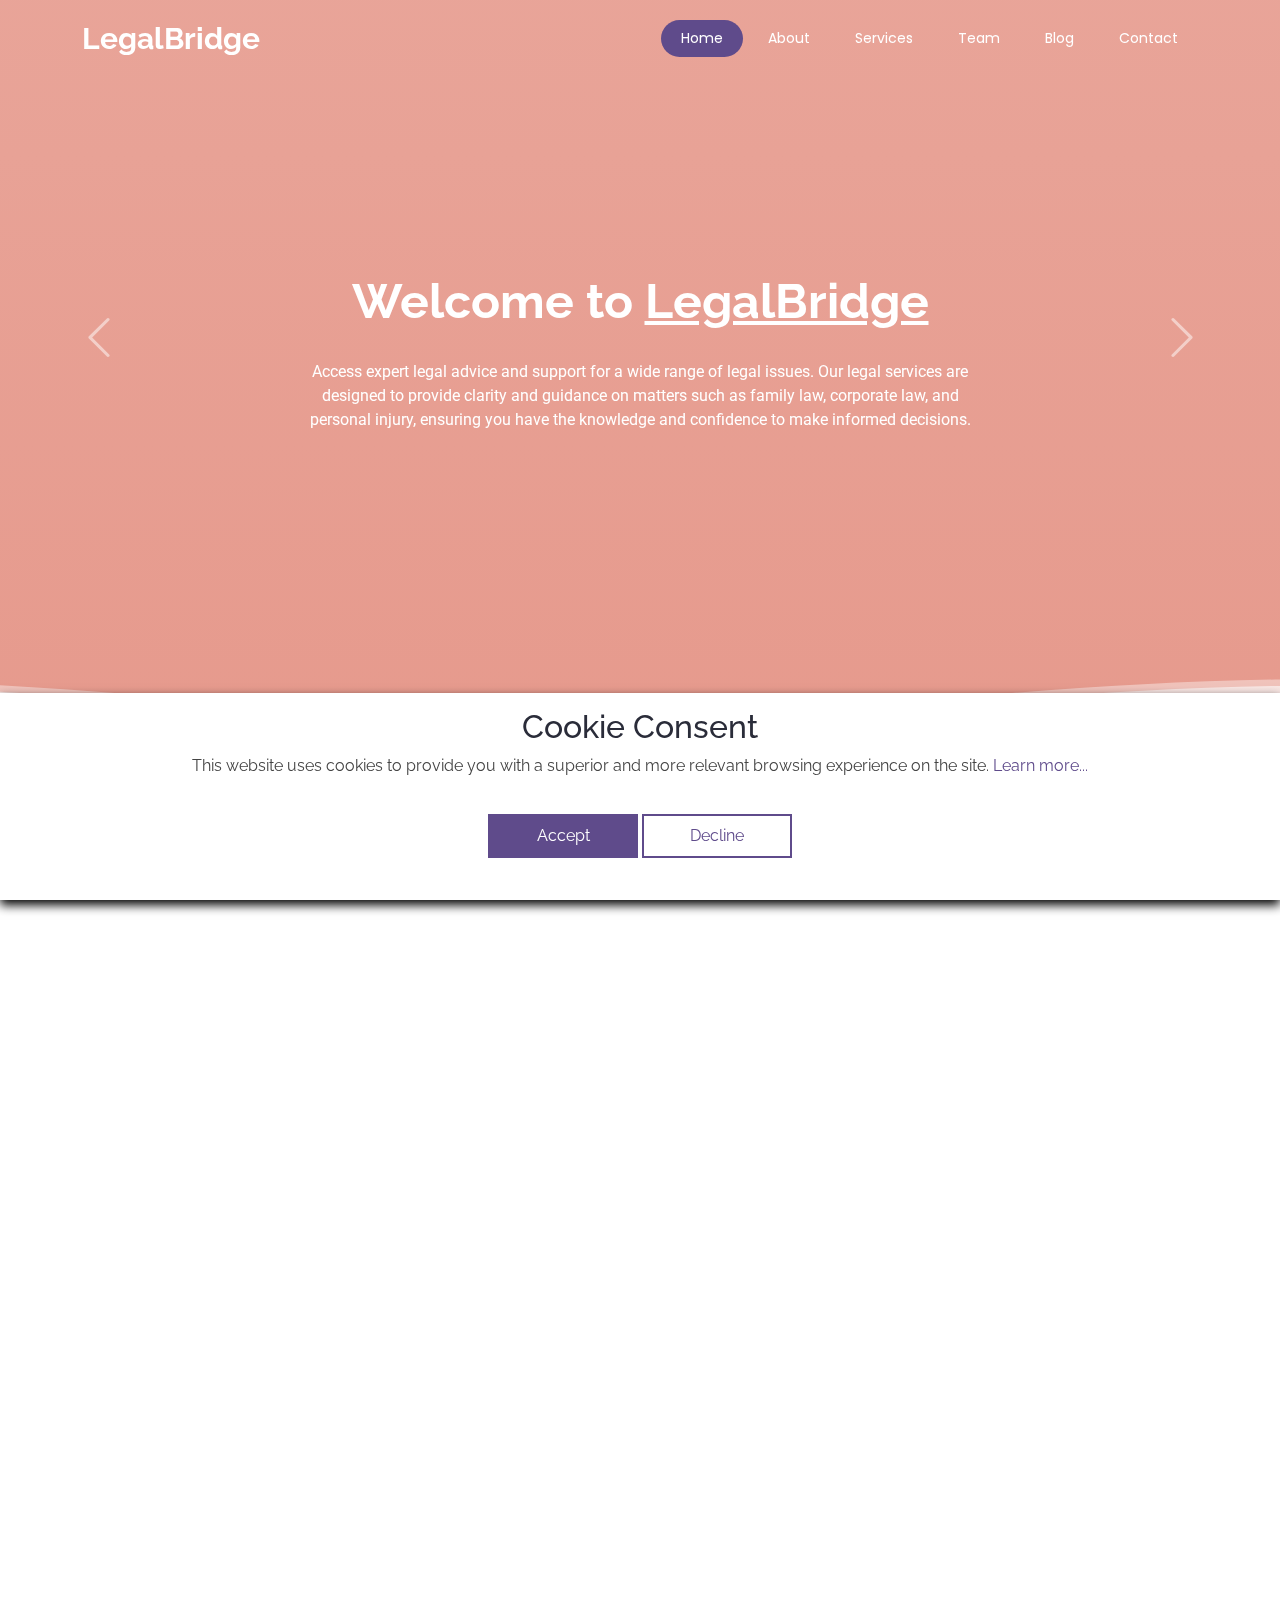
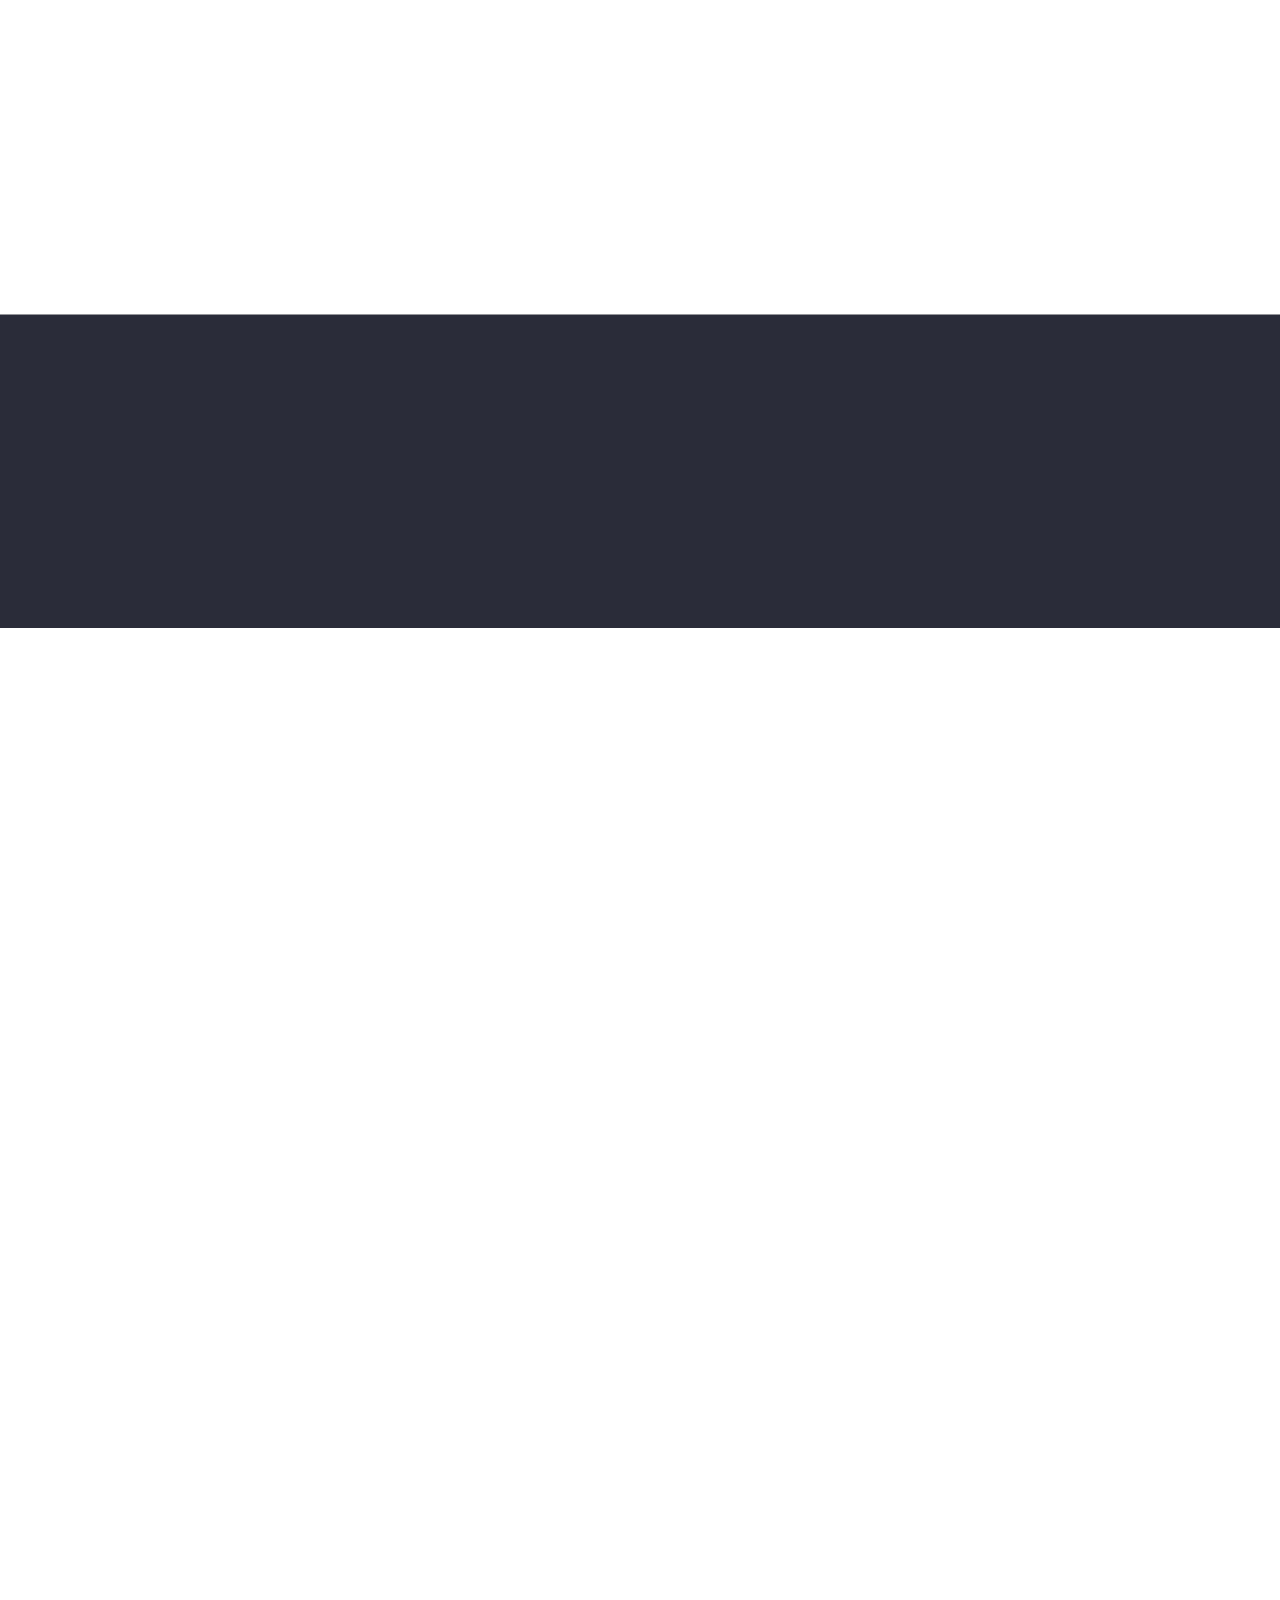
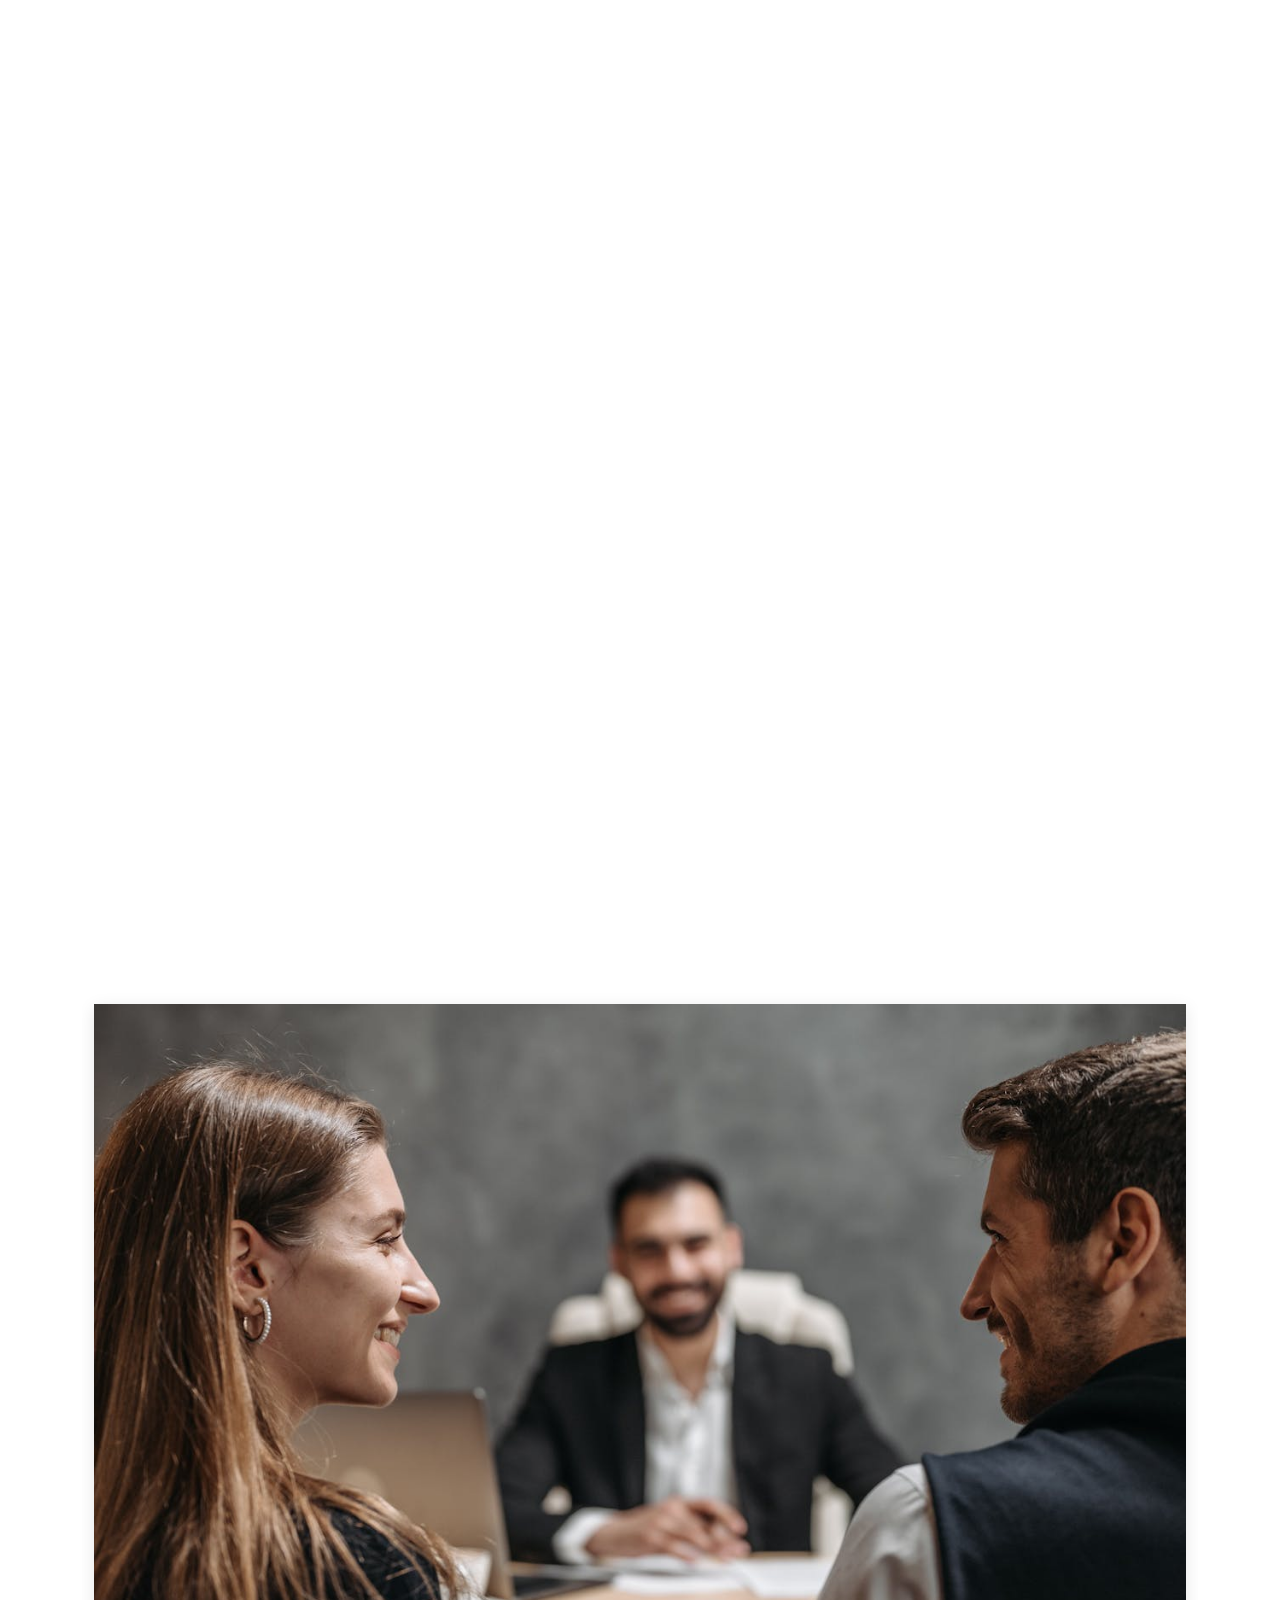
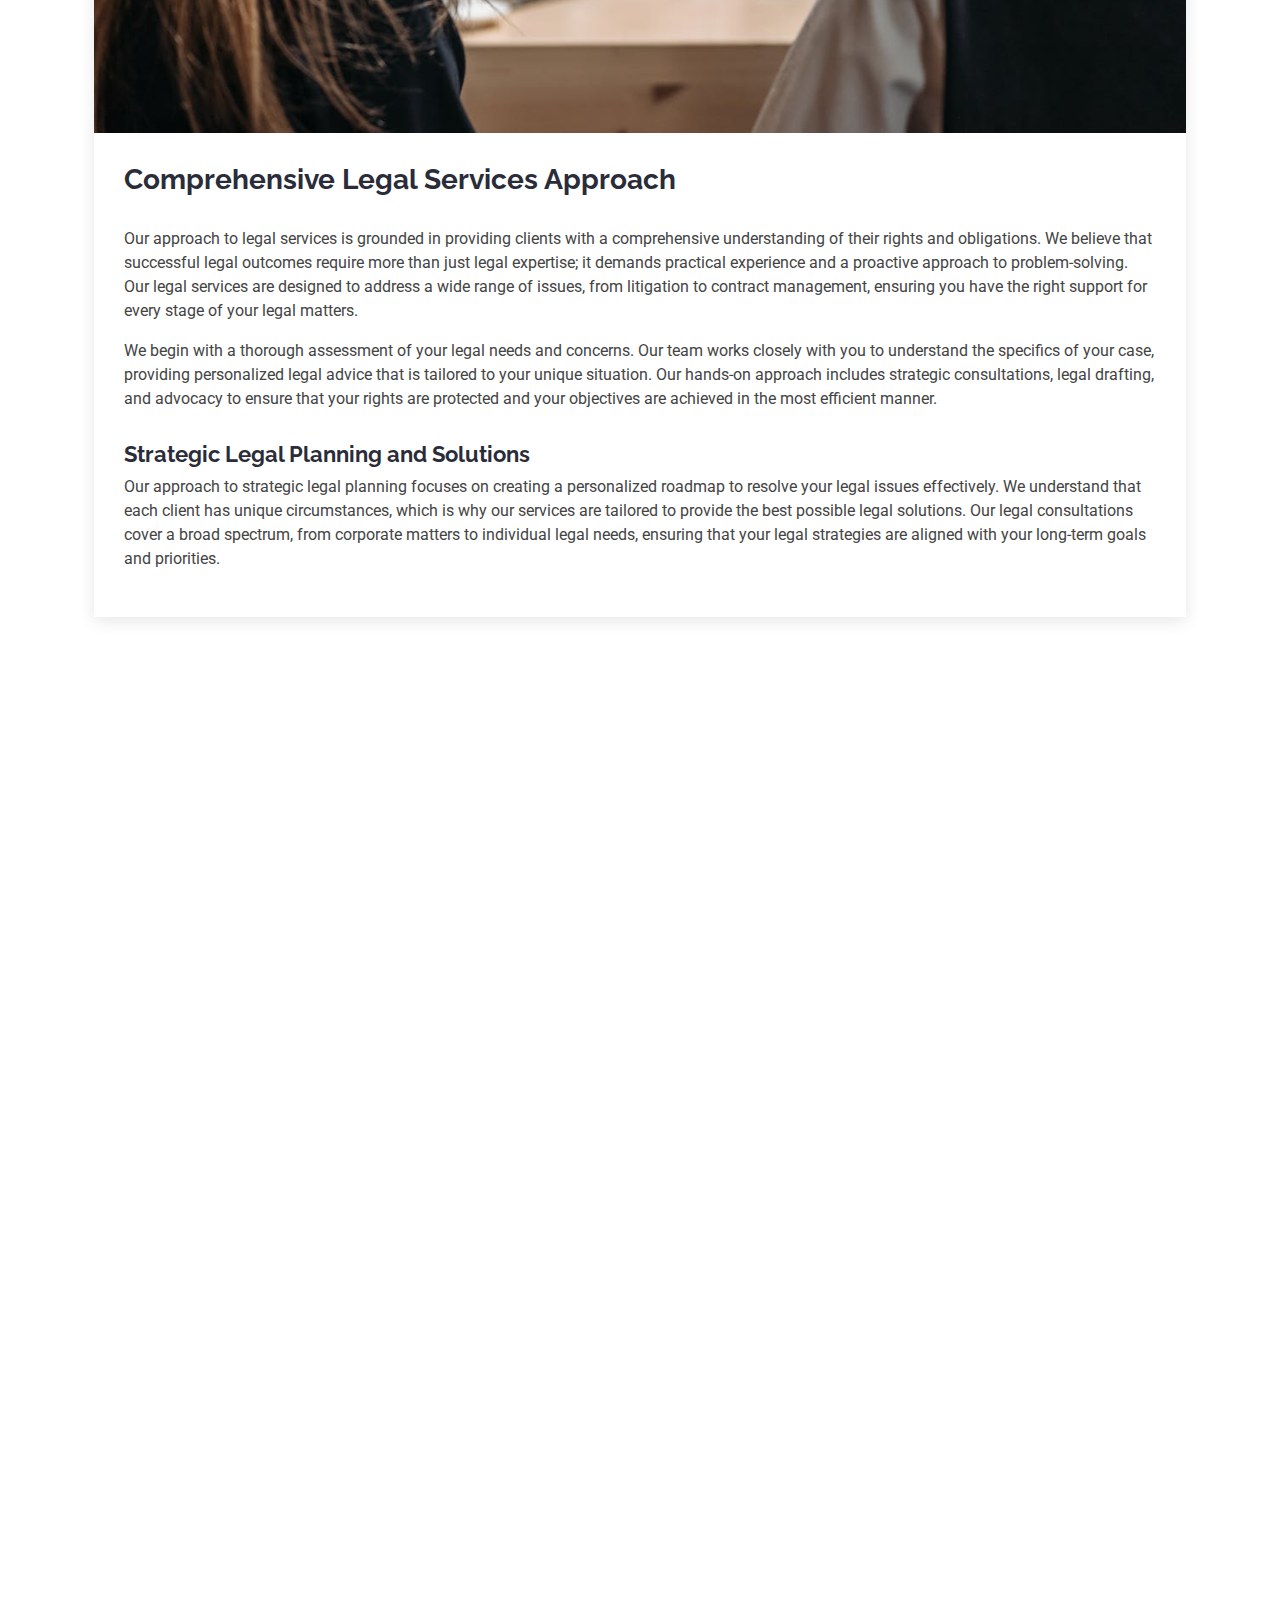
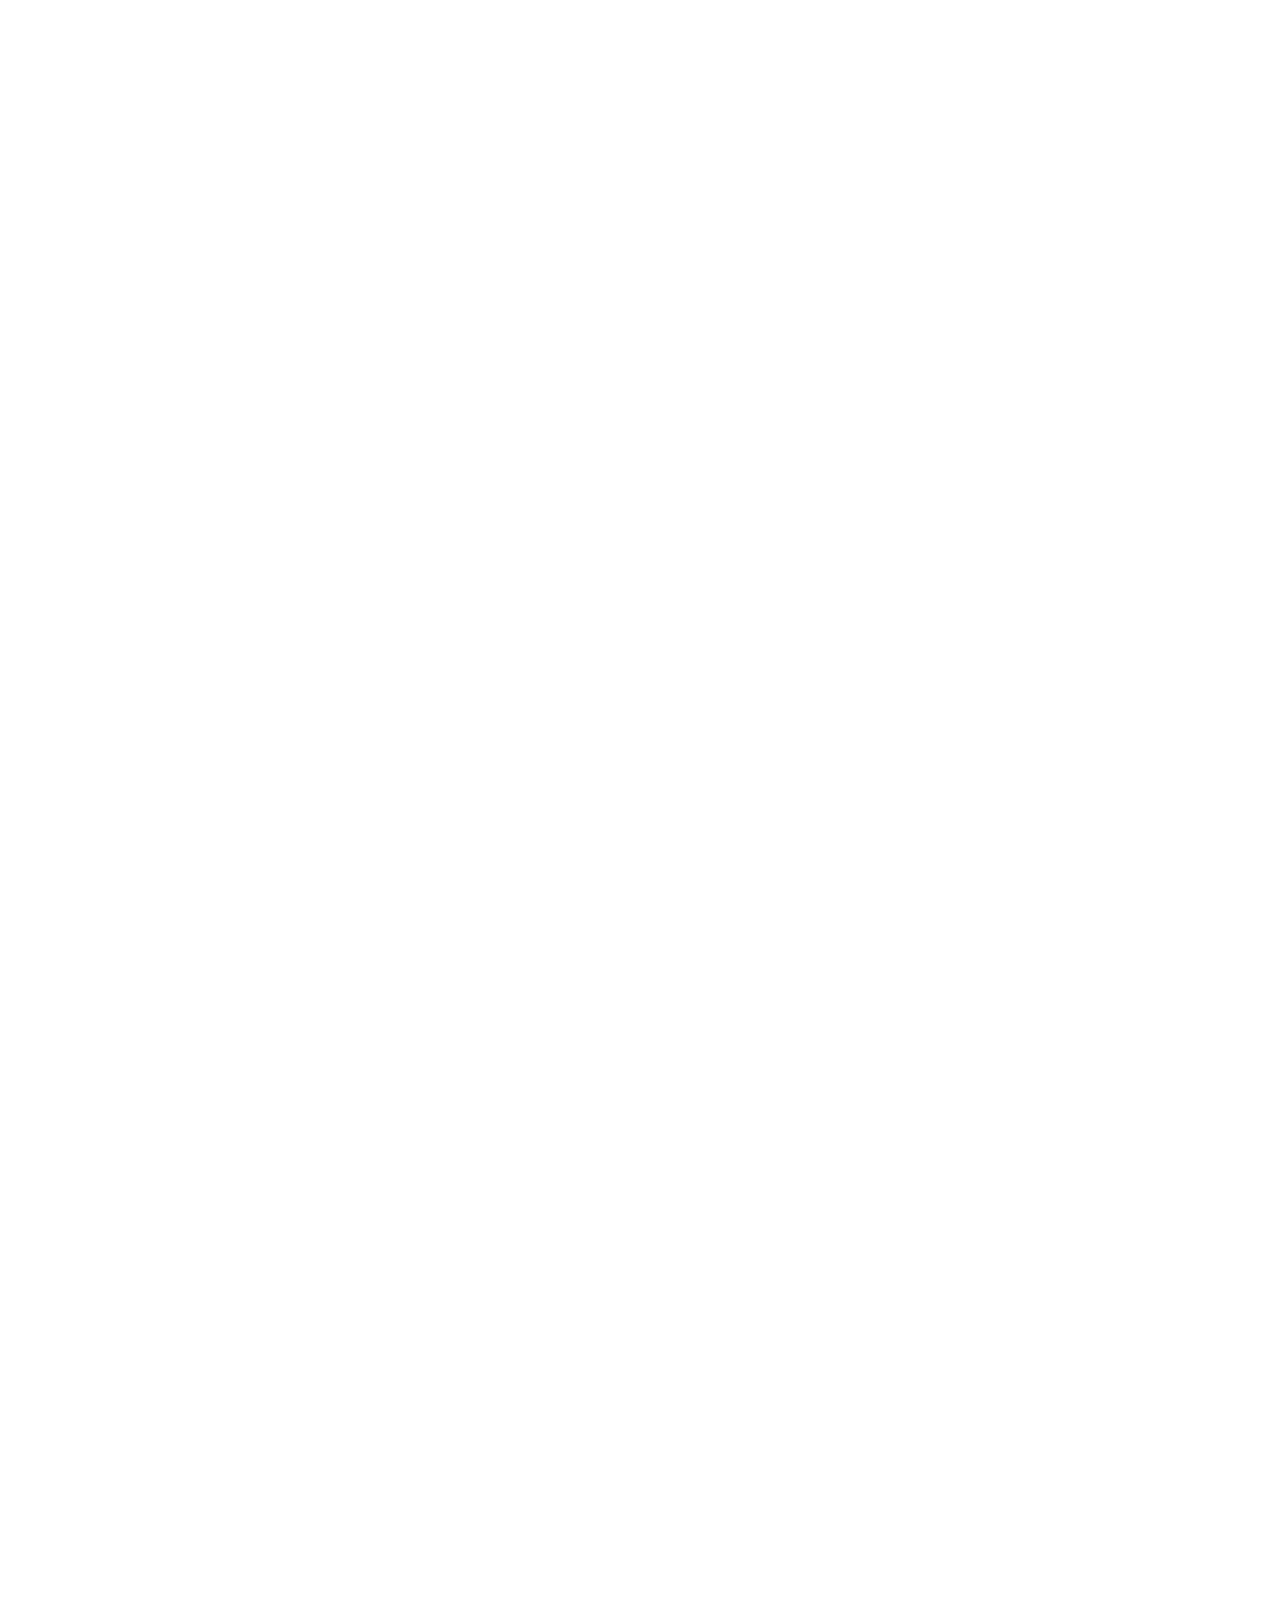
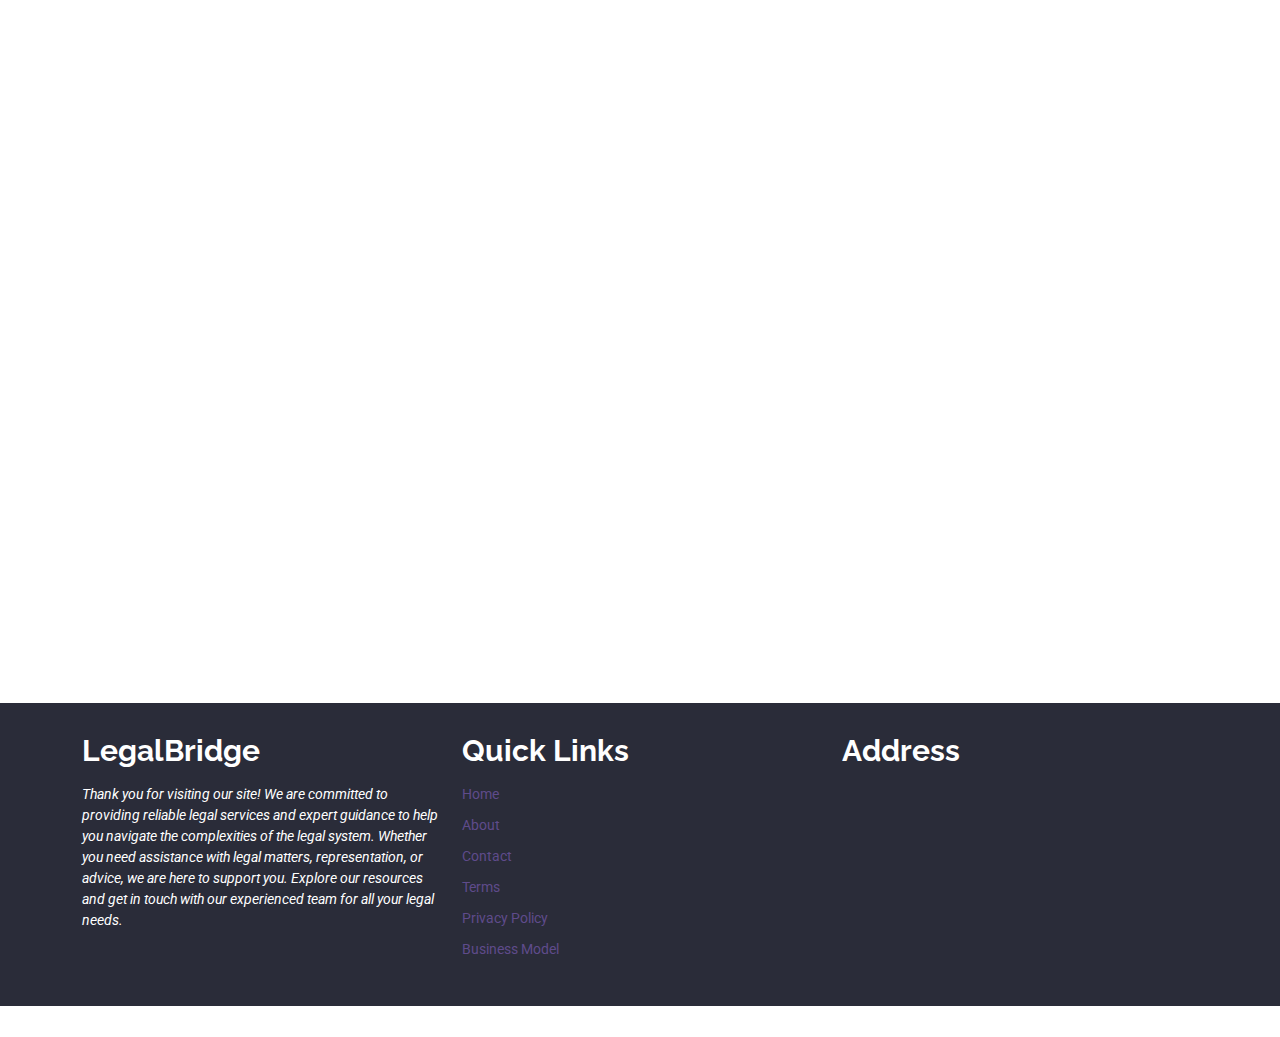
<file: index.html>
<!DOCTYPE html>
<html lang="en">
    <head>
        <meta charset="utf-8" />
        <meta content="width=device-width, initial-scale=1.0" name="viewport" />
        <title>LegalBridge</title>
        <meta content="" name="description" />
        <meta content="" name="keywords" />

        <!-- Favicons -->
        <link href="assets/img/favicon.png" rel="icon" />
        <link href="assets/img/apple-touch-icon.png" rel="apple-touch-icon" />

        <!-- Fonts -->
        <link href="https://fonts.googleapis.com" rel="preconnect" />
        <link href="https://fonts.gstatic.com" rel="preconnect" crossorigin />
        <link
            href="https://fonts.googleapis.com/css2?family=Roboto:ital,wght@0,100;0,300;0,400;0,500;0,700;0,900;1,100;1,300;1,400;1,500;1,700;1,900&family=Poppins:ital,wght@0,100;0,200;0,300;0,400;0,500;0,600;0,700;0,800;0,900;1,100;1,200;1,300;1,400;1,500;1,600;1,700;1,800;1,900&family=Raleway:ital,wght@0,100;0,200;0,300;0,400;0,500;0,600;0,700;0,800;0,900;1,100;1,200;1,300;1,400;1,500;1,600;1,700;1,800;1,900&display=swap"
            rel="stylesheet"
        />

        <!-- Vendor CSS Files -->
        <link
            href="assets/vendor/bootstrap/css/bootstrap.min.css"
            rel="stylesheet"
        />
        <link
            href="assets/vendor/bootstrap-icons/bootstrap-icons.css"
            rel="stylesheet"
        />
        <link href="assets/vendor/aos/aos.css" rel="stylesheet" />
        <link
            href="assets/vendor/animate.css/animate.min.css"
            rel="stylesheet"
        />
        <link
            href="assets/vendor/glightbox/css/glightbox.min.css"
            rel="stylesheet"
        />
        <link
            href="assets/vendor/swiper/swiper-bundle.min.css"
            rel="stylesheet"
        />

        <!-- Main CSS File -->
        <link href="assets/css/main.css" rel="stylesheet" />
    </head>

    <body class="index-page">
        <header id="header" class="header d-flex align-items-center fixed-top">
            <div
                class="container-fluid container-xl position-relative d-flex align-items-center justify-content-between"
            >
                <a href="index.html" class="logo d-flex align-items-center">
                    <!-- Uncomment the line below if you also wish to use an image logo -->
                    <!-- <img src="assets/img/logo.png" alt=""> -->
                    <h1 class="sitename">LegalBridge</h1>
                </a>

                <nav id="navmenu" class="navmenu">
                    <ul>
                        <li><a href="#hero" class="active">Home</a></li>
                        <li><a href="#about">About</a></li>
                        <li><a href="#services">Services</a></li>
                        <li><a href="#team">Team</a></li>
                        <li><a href="#blog">Blog</a></li>
                        <li><a href="#contact">Contact</a></li>
                    </ul>
                    <i class="mobile-nav-toggle d-xl-none bi bi-list"></i>
                </nav>
            </div>
        </header>

        <main class="main">
            <!-- Hero Section -->
            <section id="hero" class="hero section dark-background">
                <div
                    id="hero-carousel"
                    data-bs-interval="5000"
                    class="container carousel carousel-fade"
                    data-bs-ride="carousel"
                >
                    <!-- Slide 1 -->
                    <div class="carousel-item active">
                        <div class="carousel-container">
                            <h2 class="animate__animated animate__fadeInDown">
                                Welcome to <span>LegalBridge</span>
                            </h2>
                            <p class="animate__animated animate__fadeInUp">
                                Access expert legal advice and support for a
                                wide range of legal issues. Our legal services
                                are designed to provide clarity and guidance on
                                matters such as family law, corporate law, and
                                personal injury, ensuring you have the knowledge
                                and confidence to make informed decisions.
                            </p>
                        </div>
                    </div>

                    <!-- Slide 2 -->
                    <div class="carousel-item">
                        <div class="carousel-container">
                            <h2 class="animate__animated animate__fadeInDown">
                                Expert Legal Advice and Representation
                            </h2>
                            <p class="animate__animated animate__fadeInUp">
                                Our experienced team offers personalized legal
                                counsel for both individuals and businesses.
                                Whether you're facing legal disputes or need
                                proactive advice, our experts will work closely
                                with you to resolve your legal concerns
                                efficiently and effectively.
                            </p>
                        </div>
                    </div>

                    <!-- Slide 3 -->
                    <div class="carousel-item">
                        <div class="carousel-container">
                            <h2 class="animate__animated animate__fadeInDown">
                                Comprehensive Legal Solutions
                            </h2>
                            <p class="animate__animated animate__fadeInUp">
                                We provide a range of legal services that cater
                                to diverse needs. From family law and estate
                                planning to corporate legal matters, our team
                                ensures that you receive the right legal tools
                                to navigate the complexities of the law with
                                peace of mind.
                            </p>
                        </div>
                    </div>

                    <a
                        class="carousel-control-prev"
                        href="#hero-carousel"
                        role="button"
                        data-bs-slide="prev"
                    >
                        <span
                            class="carousel-control-prev-icon bi bi-chevron-left"
                            aria-hidden="true"
                        ></span>
                    </a>

                    <a
                        class="carousel-control-next"
                        href="#hero-carousel"
                        role="button"
                        data-bs-slide="next"
                    >
                        <span
                            class="carousel-control-next-icon bi bi-chevron-right"
                            aria-hidden="true"
                        ></span>
                    </a>
                </div>

                <svg
                    class="hero-waves"
                    xmlns="http://www.w3.org/2000/svg"
                    xmlns:xlink="http://www.w3.org/1999/xlink"
                    viewBox="0 24 150 28"
                    preserveAspectRatio="none"
                >
                    <defs>
                        <path
                            id="wave-path"
                            d="M-160 44c30 0 58-18 88-18s 58 18 88 18 58-18 88-18 58 18 88 18 v44h-352z"
                        ></path>
                    </defs>
                    <g class="wave1">
                        <use xlink:href="#wave-path" x="50" y="3"></use>
                    </g>
                    <g class="wave2">
                        <use xlink:href="#wave-path" x="50" y="0"></use>
                    </g>
                    <g class="wave3">
                        <use xlink:href="#wave-path" x="50" y="9"></use>
                    </g>
                </svg>
            </section>
            <!-- /Hero Section -->

            <!-- About Section -->
            <section id="about" class="about section">
                <!-- Section Title -->
                <div class="container section-title" data-aos="fade-up">
                    <h2>About</h2>
                    <p>Empowering Your Legal Journey</p>
                </div>
                <!-- End Section Title -->

                <div class="container">
                    <div class="row gy-4">
                        <div
                            class="col-lg-6 content"
                            data-aos="fade-up"
                            data-aos-delay="100"
                        >
                            <p>
                                We are committed to offering professional legal
                                services to individuals and businesses alike.
                                Our mission is to provide clear and effective
                                legal support, whether you're dealing with
                                personal legal matters, business-related legal
                                concerns, or navigating complex family law
                                cases. Our dedicated team ensures you receive
                                the most up-to-date advice and representation.
                            </p>
                            <ul>
                                <li>
                                    <i class="bi bi-check2-circle"></i>
                                    <span>Expert Legal Consultation</span>
                                </li>
                                <li>
                                    <i class="bi bi-check2-circle"></i>
                                    <span>Customized Legal Solutions</span>
                                </li>
                                <li>
                                    <i class="bi bi-check2-circle"></i>
                                    <span>Comprehensive Legal Support</span>
                                </li>
                            </ul>
                        </div>

                        <div
                            class="col-lg-6"
                            data-aos="fade-up"
                            data-aos-delay="200"
                        >
                            <p>
                                Our team brings years of experience in various
                                branches of law, including corporate law, family
                                law, and personal injury. We take a holistic
                                approach to legal services, ensuring that every
                                client receives tailored advice and
                                representation to meet their unique legal needs.
                            </p>
                        </div>
                    </div>
                </div>
            </section>
            <!-- /About Section -->

            <!-- Features Section -->
            <section id="features" class="features section">
                <div class="container">
                    <ul
                        class="nav nav-tabs row d-flex"
                        data-aos="fade-up"
                        data-aos-delay="100"
                    >
                        <li class="nav-item col-3">
                            <a
                                class="nav-link active show"
                                data-bs-toggle="tab"
                                data-bs-target="#features-tab-1"
                            >
                                <i class="bi bi-binoculars"></i>
                                <h4 class="d-none d-lg-block">
                                    Expert Legal Guidance
                                </h4>
                            </a>
                        </li>
                        <li class="nav-item col-3">
                            <a
                                class="nav-link"
                                data-bs-toggle="tab"
                                data-bs-target="#features-tab-2"
                            >
                                <i class="bi bi-box-seam"></i>
                                <h4 class="d-none d-lg-block">
                                    Comprehensive Legal Tools
                                </h4>
                            </a>
                        </li>
                        <li class="nav-item col-3">
                            <a
                                class="nav-link"
                                data-bs-toggle="tab"
                                data-bs-target="#features-tab-3"
                            >
                                <i class="bi bi-brightness-high"></i>
                                <h4 class="d-none d-lg-block">
                                    Personalized Legal Services
                                </h4>
                            </a>
                        </li>
                        <li class="nav-item col-3">
                            <a
                                class="nav-link"
                                data-bs-toggle="tab"
                                data-bs-target="#features-tab-4"
                            >
                                <i class="bi bi-command"></i>
                                <h4 class="d-none d-lg-block">
                                    Up-to-Date Legal News
                                </h4>
                            </a>
                        </li>
                    </ul>
                    <!-- End Tab Nav -->

                    <div
                        class="tab-content"
                        data-aos="fade-up"
                        data-aos-delay="200"
                    >
                        <div
                            class="tab-pane fade active show"
                            id="features-tab-1"
                        >
                            <div class="row">
                                <div
                                    class="col-lg-6 order-2 order-lg-1 mt-3 mt-lg-0"
                                >
                                    <h3>
                                        Engaging Legal Training with Real-World
                                        Scenarios
                                    </h3>
                                    <p class="fst-italic">
                                        Participate in engaging and practical
                                        legal training sessions that prepare you
                                        to navigate complex legal systems. Our
                                        programs are designed to help you
                                        understand various legal concepts and
                                        apply them effectively in real-world
                                        situations. Through workshops, webinars,
                                        and case study analysis, you will
                                        enhance your decision-making skills and
                                        build the confidence to handle legal
                                        matters competently.
                                    </p>
                                    <ul>
                                        <li>
                                            <i class="bi bi-check2-all"></i>
                                            <span
                                                >Real-World Scenarios: Learn
                                                from case studies that simulate
                                                actual legal challenges.</span
                                            >
                                        </li>
                                        <li>
                                            <i class="bi bi-check2-all"></i>
                                            <span
                                                >Expert Feedback: Receive
                                                personalized insights from
                                                experienced legal
                                                professionals.</span
                                            >
                                        </li>
                                        <li>
                                            <i class="bi bi-check2-all"></i>
                                            <span
                                                >Skill Development: Build
                                                practical skills that you can
                                                apply directly in your legal
                                                career.</span
                                            >
                                        </li>
                                    </ul>
                                </div>
                                <div
                                    class="col-lg-6 order-1 order-lg-2 text-center"
                                >
                                    <img
                                        src="assets/img/working-1.jpg"
                                        alt=""
                                        class="img-fluid"
                                    />
                                </div>
                            </div>
                        </div>
                        <!-- End Tab Content Item -->

                        <div class="tab-pane fade" id="features-tab-2">
                            <div class="row">
                                <div
                                    class="col-lg-6 order-2 order-lg-1 mt-3 mt-lg-0"
                                >
                                    <h3>
                                        Comprehensive Legal Tools for Practice
                                    </h3>
                                    <p>
                                        Our platform offers a suite of legal
                                        tools designed to assist with case
                                        management, document organization, and
                                        client communication. With these
                                        resources, you can effectively track and
                                        manage legal cases, draft essential
                                        documents, and ensure that your legal
                                        practice operates smoothly. Our tools
                                        provide an organized approach to legal
                                        casework, helping you stay on top of
                                        deadlines and regulations.
                                    </p>
                                    <p class="fst-italic">
                                        The intuitive interface ensures you can
                                        quickly access case information, legal
                                        precedents, and vital resources for your
                                        practice.
                                    </p>
                                    <ul>
                                        <li>
                                            <i class="bi bi-check2-all"></i>
                                            <span
                                                >Case Management: Keep track of
                                                client cases and deadlines with
                                                ease.</span
                                            >
                                        </li>
                                        <li>
                                            <i class="bi bi-check2-all"></i>
                                            <span
                                                >Document Organization:
                                                Efficiently store and organize
                                                legal documents for quick
                                                access.</span
                                            >
                                        </li>
                                        <li>
                                            <i class="bi bi-check2-all"></i>
                                            <span
                                                >Legal Research: Access a wealth
                                                of legal resources and
                                                precedents for case
                                                preparation.</span
                                            >
                                        </li>
                                    </ul>
                                </div>
                                <div
                                    class="col-lg-6 order-1 order-lg-2 text-center"
                                >
                                    <img
                                        src="assets/img/working-2.jpg"
                                        alt=""
                                        class="img-fluid"
                                    />
                                </div>
                            </div>
                        </div>
                        <!-- End Tab Content Item -->

                        <div class="tab-pane fade" id="features-tab-3">
                            <div class="row">
                                <div
                                    class="col-lg-6 order-2 order-lg-1 mt-3 mt-lg-0"
                                >
                                    <h3>
                                        Personalized Legal Services for Your
                                        Needs
                                    </h3>
                                    <p>
                                        Receive tailored legal services to meet
                                        your specific needs. Whether you're
                                        facing personal legal matters or
                                        business-related legal challenges, our
                                        team of experienced professionals will
                                        provide personalized strategies and
                                        solutions. We guide you through the
                                        complexities of legal systems, offering
                                        support in areas such as contract law,
                                        dispute resolution, and legal
                                        compliance.
                                    </p>
                                    <ul>
                                        <li>
                                            <i class="bi bi-check2-all"></i>
                                            <span
                                                >Tailored Advice: Receive legal
                                                guidance customized to your
                                                unique situation.</span
                                            >
                                        </li>
                                        <li>
                                            <i class="bi bi-check2-all"></i>
                                            <span
                                                >Strategic Planning: Develop an
                                                actionable legal plan for
                                                achieving your goals.</span
                                            >
                                        </li>
                                        <li>
                                            <i class="bi bi-check2-all"></i>
                                            <span
                                                >Ongoing Support: Get continuous
                                                legal support to adapt to
                                                changing circumstances.</span
                                            >
                                        </li>
                                    </ul>
                                </div>
                                <div
                                    class="col-lg-6 order-1 order-lg-2 text-center"
                                >
                                    <img
                                        src="assets/img/working-3.jpg"
                                        alt=""
                                        class="img-fluid"
                                    />
                                </div>
                            </div>
                        </div>
                        <!-- End Tab Content Item -->

                        <div class="tab-pane fade" id="features-tab-4">
                            <div class="row">
                                <div
                                    class="col-lg-6 order-2 order-lg-1 mt-3 mt-lg-0"
                                >
                                    <h3>Stay Informed with Legal Updates</h3>
                                    <p>
                                        Stay up to date with the latest legal
                                        developments, court rulings, and changes
                                        in regulations through our comprehensive
                                        legal news platform. With real-time
                                        updates on new laws, judicial decisions,
                                        and policy changes, you can stay
                                        informed about what matters most to your
                                        practice. This resource helps you
                                        understand the evolving legal landscape
                                        and make informed decisions regarding
                                        your legal cases and strategies.
                                    </p>
                                    <ul>
                                        <li>
                                            <i class="bi bi-check2-all"></i>
                                            <span
                                                >Legal Awareness: Stay ahead of
                                                significant legal changes and
                                                rulings.</span
                                            >
                                        </li>
                                        <li>
                                            <i class="bi bi-check2-all"></i>
                                            <span
                                                >Strategic Timing: Plan your
                                                legal strategies based on recent
                                                legal updates.</span
                                            >
                                        </li>
                                        <li>
                                            <i class="bi bi-check2-all"></i>
                                            <span
                                                >Informed Decisions: Leverage
                                                up-to-date legal information to
                                                make better decisions.</span
                                            >
                                        </li>
                                    </ul>
                                </div>
                                <div
                                    class="col-lg-6 order-1 order-lg-2 text-center"
                                >
                                    <img
                                        src="assets/img/working-4.jpg"
                                        alt=""
                                        class="img-fluid"
                                    />
                                </div>
                            </div>
                        </div>
                        <!-- End Tab Content Item -->
                    </div>
                </div>
            </section>
            <!-- /Features Section -->

            <!-- Call To Action Section -->
            <section
                id="call-to-action"
                class="call-to-action section dark-background"
            >
                <div class="container">
                    <div class="row" data-aos="zoom-in" data-aos-delay="100">
                        <div class="col-xl-9 text-center text-xl-start">
                            <h3>Take Control of Your Legal Future</h3>
                            <p>
                                Are you ready to enhance your legal knowledge
                                and skills? Join our community of legal
                                professionals who are advancing their careers
                                through expert-led legal training and
                                personalized legal services. Our comprehensive
                                resources and tools are designed to empower you
                                with the knowledge and strategies needed to
                                navigate the legal field confidently.
                            </p>
                        </div>
                        <div class="col-xl-3 cta-btn-container text-center">
                            <a class="cta-btn align-middle" href="#contact"
                                >Call To Action</a
                            >
                        </div>
                    </div>
                </div>
            </section>
            <!-- /Call To Action Section -->

            <!-- Services Section -->
            <section id="services" class="services section">
                <!-- Section Title -->
                <div class="container section-title" data-aos="fade-up">
                    <h2>Services</h2>
                    <p>What we do offer</p>
                    <span>
                        Our comprehensive range of legal services is designed to
                        provide you with the tools and knowledge you need to
                        navigate complex legal landscapes. Whether you need
                        assistance with contract drafting, legal compliance, or
                        dispute resolution, our tailored services are here to
                        support your legal needs. Stay ahead of legal changes
                        with our expert advice and legal updates, ensuring you
                        make informed decisions and protect your interests with
                        confidence.
                    </span>
                </div>
                <!-- End Section Title -->

                <div class="container">
                    <div class="row gy-4">
                        <div
                            class="col-lg-4 col-md-6"
                            data-aos="fade-up"
                            data-aos-delay="100"
                        >
                            <div class="service-item position-relative">
                                <div class="icon">
                                    <i
                                        class="bi bi-file-earmark"
                                        style="color: #0dcaf0"
                                    ></i>
                                </div>
                                <a class="stretched-link">
                                    <h3>Real Estate Services</h3>
                                </a>
                                <p>
                                    Our real estate legal services ensure smooth
                                    transactions, from property acquisitions to
                                    leases and disputes. We provide expert
                                    advice on property rights, zoning laws, and
                                    contracts, helping clients navigate the
                                    complexities of real estate law with
                                    confidence.
                                </p>
                            </div>
                        </div>
                        <!-- End Service Item -->

                        <div
                            class="col-lg-4 col-md-6"
                            data-aos="fade-up"
                            data-aos-delay="200"
                        >
                            <div class="service-item position-relative">
                                <div class="icon">
                                    <i
                                        class="bi bi-clipboard"
                                        style="color: #fd7e14"
                                    ></i>
                                </div>
                                <a class="stretched-link">
                                    <h3>Family Law</h3>
                                </a>
                                <p>
                                    Whether you are dealing with a divorce,
                                    child custody, or inheritance matters, our
                                    family law services offer compassionate
                                    legal support. We handle a wide range of
                                    family issues, ensuring that your legal
                                    rights and family interests are protected
                                    throughout the process.
                                </p>
                            </div>
                        </div>
                        <!-- End Service Item -->

                        <div
                            class="col-lg-4 col-md-6"
                            data-aos="fade-up"
                            data-aos-delay="300"
                        >
                            <div class="service-item position-relative">
                                <div class="icon">
                                    <i
                                        class="bi bi-person-lines-fill"
                                        style="color: #20c997"
                                    ></i>
                                </div>
                                <a class="stretched-link">
                                    <h3>Legalization Services</h3>
                                </a>
                                <p>
                                    Navigating the legal process of document
                                    legalization can be complicated. Our
                                    legalization services help individuals and
                                    businesses authenticate documents for use
                                    both domestically and internationally,
                                    ensuring compliance with local and
                                    international regulations.
                                </p>
                            </div>
                        </div>
                        <!-- End Service Item -->

                        <div
                            class="col-lg-4 col-md-6"
                            data-aos="fade-up"
                            data-aos-delay="400"
                        >
                            <div class="service-item position-relative">
                                <div class="icon">
                                    <i
                                        class="bi bi-shield-lock"
                                        style="color: #df1529"
                                    ></i>
                                </div>
                                <a class="stretched-link">
                                    <h3>Criminal Law</h3>
                                </a>
                                <p>
                                    If you are facing criminal charges, our
                                    experienced criminal law team offers
                                    comprehensive defense strategies. We
                                    represent clients in various criminal cases,
                                    from misdemeanors to serious offenses,
                                    ensuring that your case is handled with
                                    expertise and care.
                                </p>
                            </div>
                        </div>
                        <!-- End Service Item -->

                        <div
                            class="col-lg-4 col-md-6"
                            data-aos="fade-up"
                            data-aos-delay="500"
                        >
                            <div class="service-item position-relative">
                                <div class="icon">
                                    <i
                                        class="bi bi-file-earmark-text"
                                        style="color: #6610f2"
                                    ></i>
                                </div>
                                <a class="stretched-link">
                                    <h3>Corporate Law</h3>
                                </a>
                                <p>
                                    Our corporate law services are designed to
                                    support businesses at every stage. From
                                    company formation and mergers to
                                    intellectual property rights and contract
                                    disputes, we offer tailored legal solutions
                                    to help your business operate smoothly and
                                    stay compliant with the law.
                                </p>
                            </div>
                        </div>
                        <!-- End Service Item -->

                        <div
                            class="col-lg-4 col-md-6"
                            data-aos="fade-up"
                            data-aos-delay="600"
                        >
                            <div class="service-item position-relative">
                                <div class="icon">
                                    <i
                                        class="bi bi-bell"
                                        style="color: #f3268c"
                                    ></i>
                                </div>
                                <a class="stretched-link">
                                    <h3>Employment Law</h3>
                                </a>
                                <p>
                                    Our employment law experts assist both
                                    employers and employees in understanding
                                    their rights and obligations. We provide
                                    guidance on labor disputes, contracts,
                                    wrongful termination, and workplace
                                    policies, ensuring that employment
                                    relationships are legally sound and fair.
                                </p>
                            </div>
                        </div>
                        <!-- End Service Item -->
                    </div>
                </div>
            </section>
            <!-- /Services Section -->

            <!-- Testimonials Section -->
            <section id="testimonials" class="testimonials section">
                <!-- Section Title -->
                <div class="container section-title" data-aos="fade-up">
                    <h2>Testimonials</h2>
                    <p>What they are saying about us</p>
                </div>
                <!-- End Section Title -->

                <div class="container" data-aos="fade-up" data-aos-delay="100">
                    <div class="swiper init-swiper">
                        <script type="application/json" class="swiper-config">
                            {
                                "loop": true,
                                "speed": 600,
                                "autoplay": {
                                    "delay": 5000
                                },
                                "slidesPerView": "auto",
                                "pagination": {
                                    "el": ".swiper-pagination",
                                    "type": "bullets",
                                    "clickable": true
                                },
                                "breakpoints": {
                                    "320": {
                                        "slidesPerView": 1,
                                        "spaceBetween": 40
                                    },
                                    "1200": {
                                        "slidesPerView": 3,
                                        "spaceBetween": 10
                                    }
                                }
                            }
                        </script>
                        <div class="swiper-wrapper">
                            <div class="swiper-slide">
                                <div class="testimonial-item">
                                    <img
                                        src="assets/img/testimonials/testimonials-1.jpg"
                                        class="testimonial-img"
                                        alt=""
                                    />
                                    <h3>Sarah Thompson</h3>
                                    <div class="stars">
                                        <i class="bi bi-star-fill"></i
                                        ><i class="bi bi-star-fill"></i
                                        ><i class="bi bi-star-fill"></i
                                        ><i class="bi bi-star-fill"></i
                                        ><i class="bi bi-star-fill"></i>
                                    </div>
                                    <p>
                                        <i
                                            class="bi bi-quote quote-icon-left"
                                        ></i>
                                        <span
                                            >"The legal services I received were
                                            top-notch. The team provided clear
                                            explanations of complex legal
                                            concepts, making everything easy to
                                            understand. They were professional,
                                            timely, and extremely thorough in
                                            handling my case. I felt supported
                                            every step of the way, and I highly
                                            recommend their services to anyone
                                            needing expert legal
                                            assistance."</span
                                        >
                                        <i
                                            class="bi bi-quote quote-icon-right"
                                        ></i>
                                    </p>
                                </div>
                            </div>
                            <!-- End testimonial item -->

                            <div class="swiper-slide">
                                <div class="testimonial-item">
                                    <img
                                        src="assets/img/testimonials/testimonials-2.jpg"
                                        class="testimonial-img"
                                        alt=""
                                    />
                                    <h3>John Mitchell</h3>
                                    <div class="stars">
                                        <i class="bi bi-star-fill"></i
                                        ><i class="bi bi-star-fill"></i
                                        ><i class="bi bi-star-fill"></i
                                        ><i class="bi bi-star-fill"></i
                                        ><i class="bi bi-star-fill"></i>
                                    </div>
                                    <p>
                                        <i
                                            class="bi bi-quote quote-icon-left"
                                        ></i>
                                        <span
                                            >"I turned to this firm for legal
                                            advice, and I am so glad I did. The
                                            attorneys took the time to
                                            understand my specific needs and
                                            provided personalized solutions.
                                            Their attention to detail and
                                            expertise in family law was
                                            exceptional. Thanks to their
                                            guidance, I was able to navigate a
                                            difficult legal situation
                                            smoothly."</span
                                        >
                                        <i
                                            class="bi bi-quote quote-icon-right"
                                        ></i>
                                    </p>
                                </div>
                            </div>
                            <!-- End testimonial item -->

                            <div class="swiper-slide">
                                <div class="testimonial-item">
                                    <img
                                        src="assets/img/testimonials/testimonials-3.jpg"
                                        class="testimonial-img"
                                        alt=""
                                    />
                                    <h3>Emily Johnson</h3>
                                    <div class="stars">
                                        <i class="bi bi-star-fill"></i
                                        ><i class="bi bi-star-fill"></i
                                        ><i class="bi bi-star-fill"></i
                                        ><i class="bi bi-star-fill"></i
                                        ><i class="bi bi-star-fill"></i>
                                    </div>
                                    <p>
                                        <i
                                            class="bi bi-quote quote-icon-left"
                                        ></i>
                                        <span
                                            >"The legal team was fantastic in
                                            resolving my property dispute. They
                                            provided clear advice and
                                            represented my interests effectively
                                            throughout the process. Their
                                            professional and dedicated approach
                                            ensured a positive outcome. I am
                                            truly grateful for their help and
                                            would recommend them to anyone
                                            seeking reliable legal
                                            assistance."</span
                                        >
                                        <i
                                            class="bi bi-quote quote-icon-right"
                                        ></i>
                                    </p>
                                </div>
                            </div>
                            <!-- End testimonial item -->

                            <div class="swiper-slide">
                                <div class="testimonial-item">
                                    <img
                                        src="assets/img/testimonials/testimonials-4.jpg"
                                        class="testimonial-img"
                                        alt=""
                                    />
                                    <h3>Michael Brown</h3>
                                    <div class="stars">
                                        <i class="bi bi-star-fill"></i
                                        ><i class="bi bi-star-fill"></i
                                        ><i class="bi bi-star-fill"></i
                                        ><i class="bi bi-star-fill"></i
                                        ><i class="bi bi-star-fill"></i>
                                    </div>
                                    <p>
                                        <i
                                            class="bi bi-quote quote-icon-left"
                                        ></i>
                                        <span
                                            >"I reached out to this legal firm
                                            for advice on a business contract,
                                            and I couldn’t be more impressed.
                                            They provided clear, concise
                                            explanations and helped me navigate
                                            through complex legal jargon. Their
                                            thoroughness and professionalism
                                            made a huge difference, and I felt
                                            confident in my decisions thanks to
                                            their expert guidance."</span
                                        >
                                        <i
                                            class="bi bi-quote quote-icon-right"
                                        ></i>
                                    </p>
                                </div>
                            </div>
                            <!-- End testimonial item -->

                            <div class="swiper-slide">
                                <div class="testimonial-item">
                                    <img
                                        src="assets/img/testimonials/testimonials-5.jpg"
                                        class="testimonial-img"
                                        alt=""
                                    />
                                    <h3>Laura Davis</h3>
                                    <div class="stars">
                                        <i class="bi bi-star-fill"></i
                                        ><i class="bi bi-star-fill"></i
                                        ><i class="bi bi-star-fill"></i
                                        ><i class="bi bi-star-fill"></i
                                        ><i class="bi bi-star-fill"></i>
                                    </div>
                                    <p>
                                        <i
                                            class="bi bi-quote quote-icon-left"
                                        ></i>
                                        <span
                                            >"The legal team was amazing in
                                            handling my personal injury case.
                                            They were responsive, professional,
                                            and very knowledgeable. I was
                                            impressed with how they took the
                                            time to explain every step of the
                                            process, making sure I understood
                                            everything. The outcome was better
                                            than I expected, and I couldn’t be
                                            happier with the service I
                                            received."</span
                                        >
                                        <i
                                            class="bi bi-quote quote-icon-right"
                                        ></i>
                                    </p>
                                </div>
                            </div>
                            <!-- End testimonial item -->
                        </div>
                        <div class="swiper-pagination"></div>
                    </div>
                </div>
            </section>
            <!-- /Testimonials Section -->

            <!-- Approach Section -->
            <section id="pricing" class="pricing section">
                <div class="container">
                    <div class="row">
                        <div class="col-lg-12">
                            <!-- Blog Details Section -->
                            <section
                                id="blog-details"
                                class="blog-details section"
                            >
                                <div class="container">
                                    <article class="article">
                                        <div class="post-img">
                                            <img
                                                style="width: 100%"
                                                src="assets/img/blog/approach.jpg"
                                                alt=""
                                                class="img-fluid"
                                            />
                                        </div>

                                        <h2 class="title">
                                            Comprehensive Legal Services
                                            Approach
                                        </h2>

                                        <div class="content">
                                            <p>
                                                Our approach to legal services
                                                is grounded in providing clients
                                                with a comprehensive
                                                understanding of their rights
                                                and obligations. We believe that
                                                successful legal outcomes
                                                require more than just legal
                                                expertise; it demands practical
                                                experience and a proactive
                                                approach to problem-solving. Our
                                                legal services are designed to
                                                address a wide range of issues,
                                                from litigation to contract
                                                management, ensuring you have
                                                the right support for every
                                                stage of your legal matters.
                                            </p>

                                            <p>
                                                We begin with a thorough
                                                assessment of your legal needs
                                                and concerns. Our team works
                                                closely with you to understand
                                                the specifics of your case,
                                                providing personalized legal
                                                advice that is tailored to your
                                                unique situation. Our hands-on
                                                approach includes strategic
                                                consultations, legal drafting,
                                                and advocacy to ensure that your
                                                rights are protected and your
                                                objectives are achieved in the
                                                most efficient manner.
                                            </p>

                                            <h3>
                                                Strategic Legal Planning and
                                                Solutions
                                            </h3>
                                            <p>
                                                Our approach to strategic legal
                                                planning focuses on creating a
                                                personalized roadmap to resolve
                                                your legal issues effectively.
                                                We understand that each client
                                                has unique circumstances, which
                                                is why our services are tailored
                                                to provide the best possible
                                                legal solutions. Our legal
                                                consultations cover a broad
                                                spectrum, from corporate matters
                                                to individual legal needs,
                                                ensuring that your legal
                                                strategies are aligned with your
                                                long-term goals and priorities.
                                            </p>
                                        </div>
                                        <!-- End post content -->
                                    </article>
                                </div>
                            </section>
                            <!-- /Blog Details Section -->
                        </div>
                    </div>
                </div>
            </section>
            <!-- /Pricing Section -->

            <!-- Faq Section -->
            <section id="faq" class="faq section">
                <!-- Section Title -->
                <div class="container section-title" data-aos="fade-up">
                    <h2>Frequently Asked Questions</h2>
                    <p>Frequently Asked Questions</p>
                </div>
                <!-- End Section Title -->

                <div class="container" data-aos="fade-up">
                    <div class="row">
                        <div class="col-12">
                            <div class="custom-accordion" id="accordion-faq">
                                <div class="accordion-item">
                                    <h2 class="mb-0">
                                        <button
                                            class="btn btn-link"
                                            type="button"
                                            data-bs-toggle="collapse"
                                            data-bs-target="#collapse-faq-1"
                                        >
                                            What services are included in the
                                            legal service package?
                                        </button>
                                    </h2>

                                    <div
                                        id="collapse-faq-1"
                                        class="collapse show"
                                        aria-labelledby="headingOne"
                                        data-parent="#accordion-faq"
                                    >
                                        <div class="accordion-body">
                                            Our legal services package includes
                                            comprehensive legal consultations,
                                            document drafting, representation in
                                            legal proceedings, and strategic
                                            legal planning. We offer services
                                            related to corporate law, personal
                                            legal matters, contracts, and
                                            litigation. The goal is to ensure
                                            that your legal needs are met with
                                            the utmost professionalism and
                                            effectiveness.
                                        </div>
                                    </div>
                                </div>
                                <!-- .accordion-item -->

                                <div class="accordion-item">
                                    <h2 class="mb-0">
                                        <button
                                            class="btn btn-link collapsed"
                                            type="button"
                                            data-bs-toggle="collapse"
                                            data-bs-target="#collapse-faq-2"
                                        >
                                            How can personalized legal advice
                                            benefit my case?
                                        </button>
                                    </h2>
                                    <div
                                        id="collapse-faq-2"
                                        class="collapse"
                                        aria-labelledby="headingTwo"
                                        data-parent="#accordion-faq"
                                    >
                                        <div class="accordion-body">
                                            Personalized legal advice is
                                            tailored to your specific case and
                                            objectives. Our legal experts assess
                                            your situation thoroughly, providing
                                            you with a clear and actionable
                                            legal strategy. This approach
                                            ensures that your decisions are
                                            informed and well-aligned with the
                                            legal framework, increasing the
                                            chances of achieving a favorable
                                            outcome in your case.
                                        </div>
                                    </div>
                                </div>
                                <!-- .accordion-item -->

                                <div class="accordion-item">
                                    <h2 class="mb-0">
                                        <button
                                            class="btn btn-link collapsed"
                                            type="button"
                                            data-bs-toggle="collapse"
                                            data-bs-target="#collapse-faq-3"
                                        >
                                            How does legal document preparation
                                            support my case?
                                        </button>
                                    </h2>

                                    <div
                                        id="collapse-faq-3"
                                        class="collapse"
                                        aria-labelledby="headingThree"
                                        data-parent="#accordion-faq"
                                    >
                                        <div class="accordion-body">
                                            Properly prepared legal documents
                                            are crucial in ensuring that your
                                            case is presented effectively.
                                            Whether it’s a contract, agreement,
                                            or legal filing, our team ensures
                                            that all documents comply with legal
                                            standards and protect your rights.
                                            We assist in drafting and reviewing
                                            documents, ensuring that they are
                                            clear, enforceable, and aligned with
                                            your objectives. Well-prepared
                                            documents are key to avoiding delays
                                            and complications in legal
                                            proceedings.
                                        </div>
                                    </div>
                                </div>
                                <!-- .accordion-item -->
                            </div>
                        </div>
                    </div>
                </div>
            </section>
            <!-- /Faq Section -->

            <!-- Team Section -->
            <section id="team" class="team section">
                <!-- Section Title -->
                <div class="container section-title" data-aos="fade-up">
                    <h2>Our Legal Team</h2>
                    <p>Meet Our Dedicated Legal Experts</p>
                </div>
                <!-- End Section Title -->

                <div class="container">
                    <div class="row gy-4">
                        <div
                            class="col-lg-3 col-md-6 d-flex align-items-stretch"
                            data-aos="fade-up"
                            data-aos-delay="100"
                        >
                            <div class="team-member">
                                <div class="member-img">
                                    <img
                                        src="assets/img/team/team-1.jpg"
                                        class="img-fluid"
                                        alt=""
                                    />
                                </div>
                                <div class="member-info">
                                    <h4>Walter White</h4>
                                    <span>Criminal Defense Attorney</span>
                                </div>
                            </div>
                        </div>
                        <!-- End Team Member -->

                        <div
                            class="col-lg-3 col-md-6 d-flex align-items-stretch"
                            data-aos="fade-up"
                            data-aos-delay="200"
                        >
                            <div class="team-member">
                                <div class="member-img">
                                    <img
                                        src="assets/img/team/team-2.jpg"
                                        class="img-fluid"
                                        alt=""
                                    />
                                </div>
                                <div class="member-info">
                                    <h4>Anna Trink</h4>
                                    <span>Family Law Specialist</span>
                                </div>
                            </div>
                        </div>
                        <!-- End Team Member -->

                        <div
                            class="col-lg-3 col-md-6 d-flex align-items-stretch"
                            data-aos="fade-up"
                            data-aos-delay="300"
                        >
                            <div class="team-member">
                                <div class="member-img">
                                    <img
                                        src="assets/img/team/team-3.jpg"
                                        class="img-fluid"
                                        alt=""
                                    />
                                </div>
                                <div class="member-info">
                                    <h4>William Anderson</h4>
                                    <span>Corporate Lawyer</span>
                                </div>
                            </div>
                        </div>
                        <!-- End Team Member -->

                        <div
                            class="col-lg-3 col-md-6 d-flex align-items-stretch"
                            data-aos="fade-up"
                            data-aos-delay="400"
                        >
                            <div class="team-member">
                                <div class="member-img">
                                    <img
                                        src="assets/img/team/team-4.jpg"
                                        class="img-fluid"
                                        alt=""
                                    />
                                </div>
                                <div class="member-info">
                                    <h4>Amanda Jepson</h4>
                                    <span>Personal Injury Lawyer</span>
                                </div>
                            </div>
                        </div>
                        <!-- End Team Member -->
                    </div>
                </div>
            </section>
            <!-- /Team Section -->

            <!-- Recent Posts Section -->
            <section id="blog" class="recent-posts section">
                <!-- Section Title -->
                <div class="container section-title" data-aos="fade-up">
                    <h2>Recent Legal Insights</h2>
                    <p>Latest Blog Posts on Legal Services</p>
                </div>
                <!-- End Section Title -->

                <div class="container">
                    <div class="row gy-4">
                        <div
                            class="col-xl-4 col-md-6"
                            data-aos="fade-up"
                            data-aos-delay="100"
                        >
                            <article>
                                <div class="post-img">
                                    <img
                                        src="assets/img/blog/blog-1.jpg"
                                        alt=""
                                        class="img-fluid"
                                    />
                                </div>

                                <h2 class="title">
                                    <a
                                        >The Importance of Legal Advice in
                                        Personal Injury Cases</a
                                    >
                                </h2>
                                <p>
                                    In this blog post, we explore the crucial
                                    role that legal advice plays in personal
                                    injury cases. We discuss how expert lawyers
                                    can help victims navigate the legal process,
                                    ensuring they receive the compensation they
                                    deserve. Whether dealing with insurance
                                    companies or filing lawsuits, having skilled
                                    legal representation is essential in
                                    ensuring a fair outcome.
                                </p>

                                <div class="d-flex align-items-center">
                                    <img
                                        src="assets/img/blog/blog-author.jpg"
                                        alt=""
                                        class="img-fluid post-author-img flex-shrink-0"
                                    />
                                    <div class="post-meta">
                                        <p class="post-date">
                                            <time datetime="2022-01-01"
                                                >Jan 1, 2023</time
                                            >
                                        </p>
                                    </div>
                                </div>
                            </article>
                        </div>
                        <!-- End post list item -->

                        <div
                            class="col-xl-4 col-md-6"
                            data-aos="fade-up"
                            data-aos-delay="200"
                        >
                            <article>
                                <div class="post-img">
                                    <img
                                        src="assets/img/blog/blog-2.jpg"
                                        alt=""
                                        class="img-fluid"
                                    />
                                </div>

                                <h2 class="title">
                                    <a
                                        >Understanding the Process of Divorce
                                        and Custody Cases</a
                                    >
                                </h2>
                                <p>
                                    In this post, we break down the legal
                                    process of divorce and custody cases. Learn
                                    about the steps involved, from filing for
                                    divorce to finalizing custody arrangements.
                                    We highlight the importance of professional
                                    legal assistance in protecting your rights
                                    and ensuring the best possible outcome for
                                    both parents and children.
                                </p>

                                <div class="d-flex align-items-center">
                                    <img
                                        src="assets/img/blog/blog-author-2.jpg"
                                        alt=""
                                        class="img-fluid post-author-img flex-shrink-0"
                                    />
                                    <div class="post-meta">
                                        <p class="post-date">
                                            <time datetime="2022-01-01"
                                                >Jun 5, 2024</time
                                            >
                                        </p>
                                    </div>
                                </div>
                            </article>
                        </div>
                        <!-- End post list item -->

                        <div
                            class="col-xl-4 col-md-6"
                            data-aos="fade-up"
                            data-aos-delay="300"
                        >
                            <article>
                                <div class="post-img">
                                    <img
                                        src="assets/img/blog/blog-3.jpg"
                                        alt=""
                                        class="img-fluid"
                                    />
                                </div>

                                <h2 class="title">
                                    <a
                                        >Corporate Legal Services: What You Need
                                        to Know</a
                                    >
                                </h2>
                                <p>
                                    This blog entry offers insights into
                                    corporate legal services, covering essential
                                    topics like business formation, contracts,
                                    and compliance. We explain how corporate
                                    lawyers help businesses navigate complex
                                    legal matters, ensuring that companies
                                    operate within the law and protect their
                                    interests in case of disputes or legal
                                    challenges.
                                </p>

                                <div class="d-flex align-items-center">
                                    <img
                                        src="assets/img/blog/blog-author-3.jpg"
                                        alt=""
                                        class="img-fluid post-author-img flex-shrink-0"
                                    />
                                    <div class="post-meta">
                                        <p class="post-date">
                                            <time datetime="2022-01-01"
                                                >May 01, 2024</time
                                            >
                                        </p>
                                    </div>
                                </div>
                            </article>
                        </div>
                        <!-- End post list item -->
                    </div>
                    <!-- End recent posts list -->
                </div>
            </section>
            <!-- /Recent Posts Section -->

            <!-- Contact Section -->
            <section id="contact" class="contact section">
                <!-- Section Title -->
                <div class="container section-title" data-aos="fade-up">
                    <h2>Contact</h2>
                    <p>Contact Us for Legal Assistance</p>
                </div>
                <!-- End Section Title -->

                <div class="container" data-aos="fade" data-aos-delay="100">
                    <div class="row mb-5">
                        <iframe
                            src="https://www.google.com/maps/embed?pb=!1m18!1m12!1m3!1d31910.141732940607!2d103.85119220505106!3d1.3148919567655752!2m3!1f0!2f0!3f0!3m2!1i1024!2i768!4f13.1!3m3!1m2!1s0x31da197673f0e2d9%3A0xfe219aed2f60f57c!2sSyariah%20Lawyer%20SG!5e0!3m2!1suk!2sua!4v1730894346023!5m2!1suk!2sua"
                            width="100%"
                            height="450"
                            style="border: 0"
                            allowfullscreen=""
                            loading="lazy"
                            referrerpolicy="no-referrer-when-downgrade"
                        ></iframe>
                    </div>
                    <div class="row gy-4">
                        <div class="col-lg-4">
                            <div
                                class="info-item d-flex"
                                data-aos="fade-up"
                                data-aos-delay="200"
                            >
                                <i class="bi bi-geo-alt flex-shrink-0"></i>
                                <div>
                                    <h3>Address</h3>
                                    <p>3 Shenton Wy, #11-10, Singapore</p>
                                </div>
                            </div>
                            <!-- End Info Item -->

                            <div
                                class="info-item d-flex"
                                data-aos="fade-up"
                                data-aos-delay="300"
                            >
                                <i class="bi bi-telephone flex-shrink-0"></i>
                                <div>
                                    <h3>Call Us</h3>
                                    <p>+6597118078</p>
                                </div>
                            </div>
                            <!-- End Info Item -->

                            <div
                                class="info-item d-flex"
                                data-aos="fade-up"
                                data-aos-delay="400"
                            >
                                <i class="bi bi-envelope flex-shrink-0"></i>
                                <div>
                                    <h3>Email Us</h3>
                                    <p>legal_bridge@gmail.com</p>
                                </div>
                            </div>
                            <!-- End Info Item -->
                        </div>

                        <div class="col-lg-8">
                            <form
                                action="forms/contact.php"
                                method="post"
                                class="php-email-form"
                                data-aos="fade-up"
                                data-aos-delay="200"
                            >
                                <div class="row gy-4">
                                    <div class="col-md-6">
                                        <input
                                            type="text"
                                            name="name"
                                            class="form-control"
                                            placeholder="Your Name"
                                        />
                                    </div>

                                    <div class="col-md-6">
                                        <input
                                            type="email"
                                            class="form-control"
                                            name="email"
                                            placeholder="Your Email"
                                            id="email"
                                        />
                                        <div
                                            id="result"
                                            style="color: red; font-size: 12px"
                                        ></div>
                                    </div>

                                    <div class="col-md-12">
                                        <input
                                            type="text"
                                            class="form-control"
                                            name="subject"
                                            placeholder="Subject"
                                        />
                                    </div>

                                    <div class="col-md-12">
                                        <textarea
                                            class="form-control"
                                            name="message"
                                            rows="6"
                                            placeholder="Message"
                                        ></textarea>
                                    </div>

                                    <div class="col-md-12 text-center">
                                        <button
                                            type="submit"
                                            id="submit"
                                            onclick="sendForm()"
                                        >
                                            Send Message
                                        </button>
                                    </div>
                                </div>
                            </form>
                        </div>
                        <!-- End Contact Form -->
                    </div>
                </div>
            </section>
            <!-- /Contact Section -->
        </main>

        <footer id="footer" class="footer dark-background">
            <div class="container">
                <div class="row">
                    <div class="col-md-4">
                        <h3 class="sitename">LegalBridge</h3>
                        <p>
                            Thank you for visiting our site! We are committed to
                            providing reliable legal services and expert
                            guidance to help you navigate the complexities of
                            the legal system. Whether you need assistance with
                            legal matters, representation, or advice, we are
                            here to support you. Explore our resources and get
                            in touch with our experienced team for all your
                            legal needs.
                        </p>
                    </div>
                    <div class="col-md-4">
                        <h3 class="sitename">Quick Links</h3>
                        <ul>
                            <li>
                                <a href="index.html">Home</a>
                            </li>
                            <li>
                                <a href="#about">About</a>
                            </li>
                            <li>
                                <a href="#contact">Contact</a>
                            </li>
                            <li>
                                <a href="terms-of-use.html">Terms</a>
                            </li>
                            <li>
                                <a href="privacy-policy.html">Privacy Policy</a>
                            </li>
                            <li>
                                <a href="business-mode.html">Business Model</a>
                            </li>
                        </ul>
                    </div>
                    <div class="col-md-4">
                        <h3 class="sitename">Address</h3>
                        <div
                            class="info-item d-flex"
                            data-aos="fade-up"
                            data-aos-delay="200"
                        >
                            <i
                                class="bi bi-geo-alt flex-shrink-0"
                                style="margin-right: 10px"
                            ></i>
                            <div>
                                <p>3 Shenton Wy, #11-10, Singapore</p>
                            </div>
                        </div>
                        <!-- End Info Item -->

                        <div
                            class="info-item d-flex"
                            data-aos="fade-up"
                            data-aos-delay="300"
                        >
                            <i
                                class="bi bi-telephone flex-shrink-0"
                                style="margin-right: 10px"
                            ></i>
                            <div>
                                <p>+6597118078</p>
                            </div>
                        </div>
                        <!-- End Info Item -->

                        <div
                            class="info-item d-flex"
                            data-aos="fade-up"
                            data-aos-delay="400"
                        >
                            <i
                                class="bi bi-envelope flex-shrink-0"
                                style="margin-right: 10px"
                            ></i>
                            <div>
                                <p>legal_bridge@gmail.com</p>
                            </div>
                        </div>
                        <!-- End Info Item -->
                    </div>
                </div>
            </div>
        </footer>

        <!-- Scroll Top -->
        <a
            href="#"
            id="scroll-top"
            class="scroll-top d-flex align-items-center justify-content-center"
            ><i class="bi bi-arrow-up-short"></i
        ></a>

        <!-- Preloader -->
        <div id="preloader"></div>

        <!-- Cookie banner -->
        <div class="cookie-wrapper show">
            <div>
                <i class="bx bx-cookie"></i>
                <h2 style="text-align: center">Cookie Consent</h2>
            </div>

            <div class="data">
                <p>
                    This website uses cookies to provide you with a superior and
                    more relevant browsing experience on the site.
                    <a href="#">Learn more...</a>
                </p>
            </div>

            <div class="buttons">
                <button class="cookie-button" id="acceptBtn">Accept</button>
                <button class="cookie-button" id="declineBtn">Decline</button>
            </div>
        </div>
        <!-- End Cookie banner -->

        <!-- Vendor JS Files -->
        <script src="assets/vendor/bootstrap/js/bootstrap.bundle.min.js"></script>
        <script src="assets/vendor/php-email-form/validate.js"></script>
        <script src="assets/vendor/aos/aos.js"></script>
        <script src="assets/vendor/glightbox/js/glightbox.min.js"></script>
        <script src="assets/vendor/imagesloaded/imagesloaded.pkgd.min.js"></script>
        <script src="assets/vendor/isotope-layout/isotope.pkgd.min.js"></script>
        <script src="assets/vendor/swiper/swiper-bundle.min.js"></script>

        <!-- Main JS File -->
        <script src="assets/js/main.js"></script>
        <script src="assets/js/cookiebanner.js"></script>
        <script src="assets/js/contact-form.js"></script>
    </body>
</html>
</file>
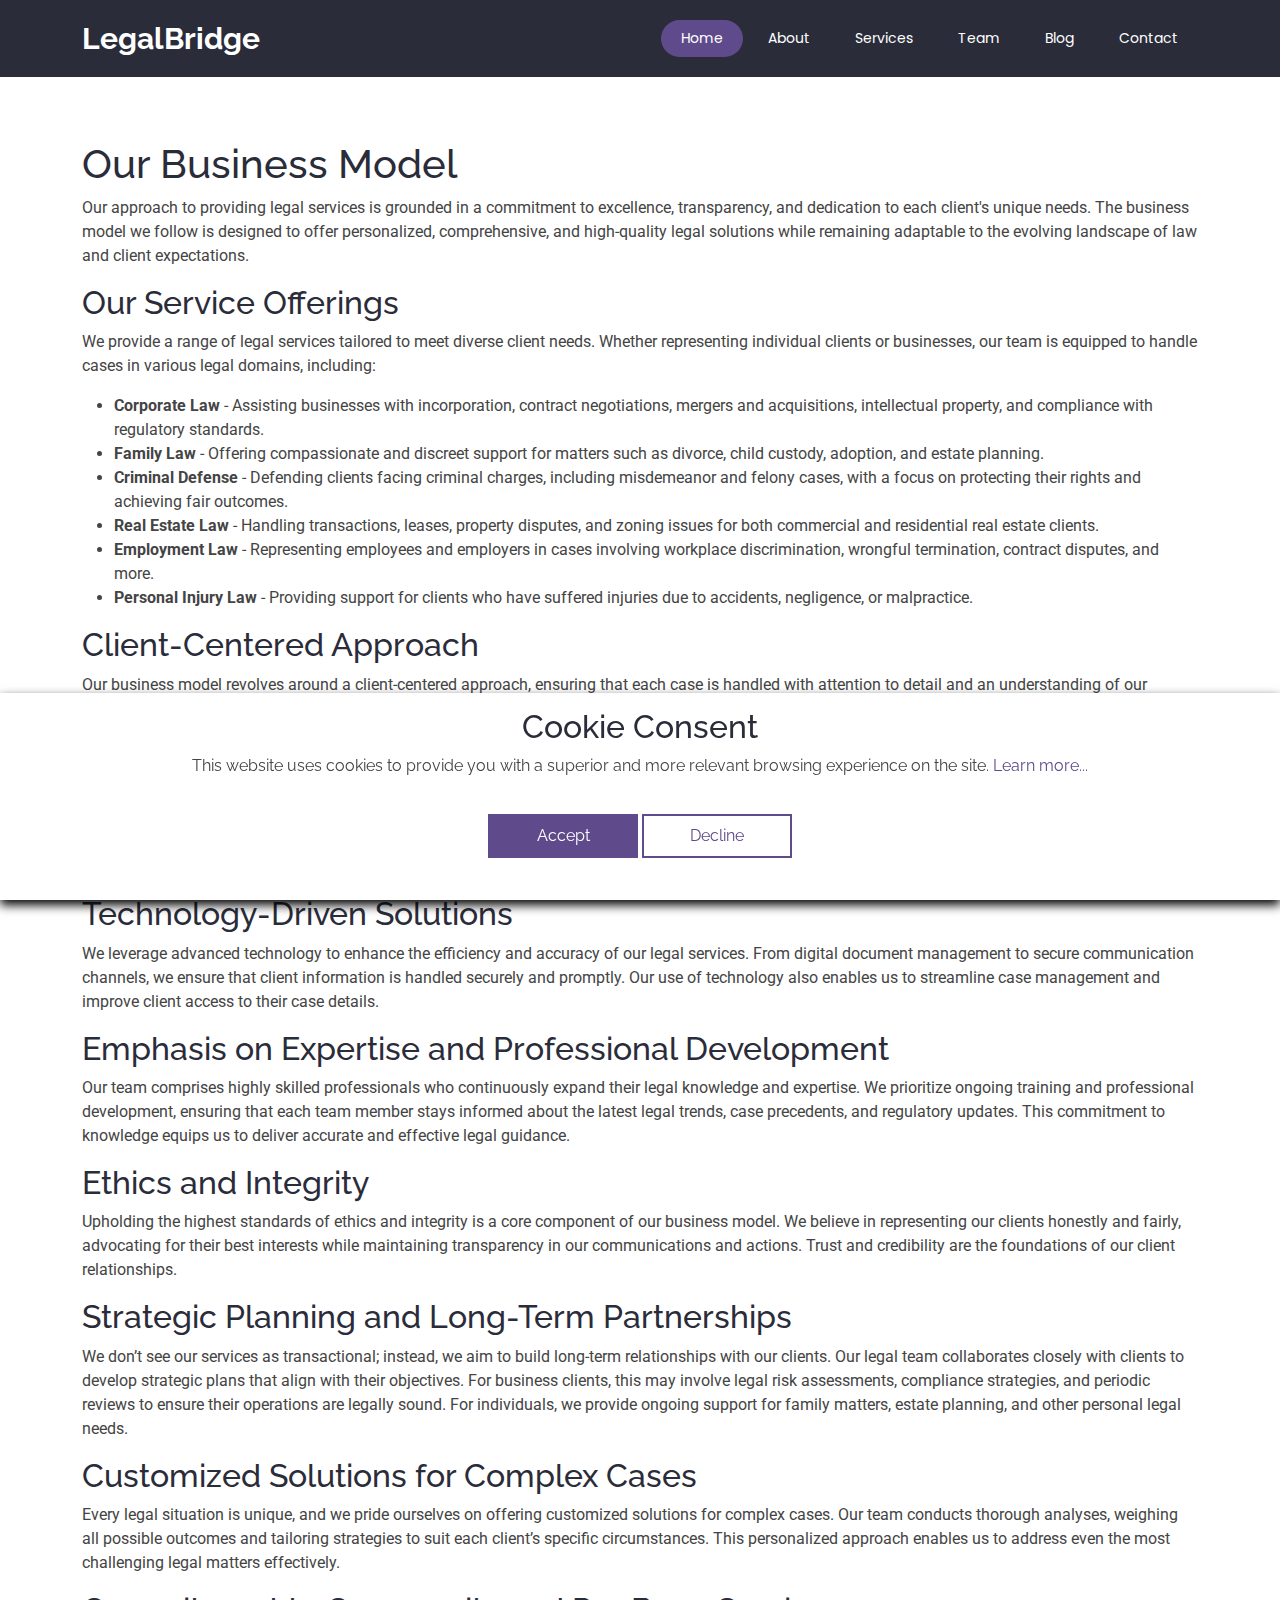
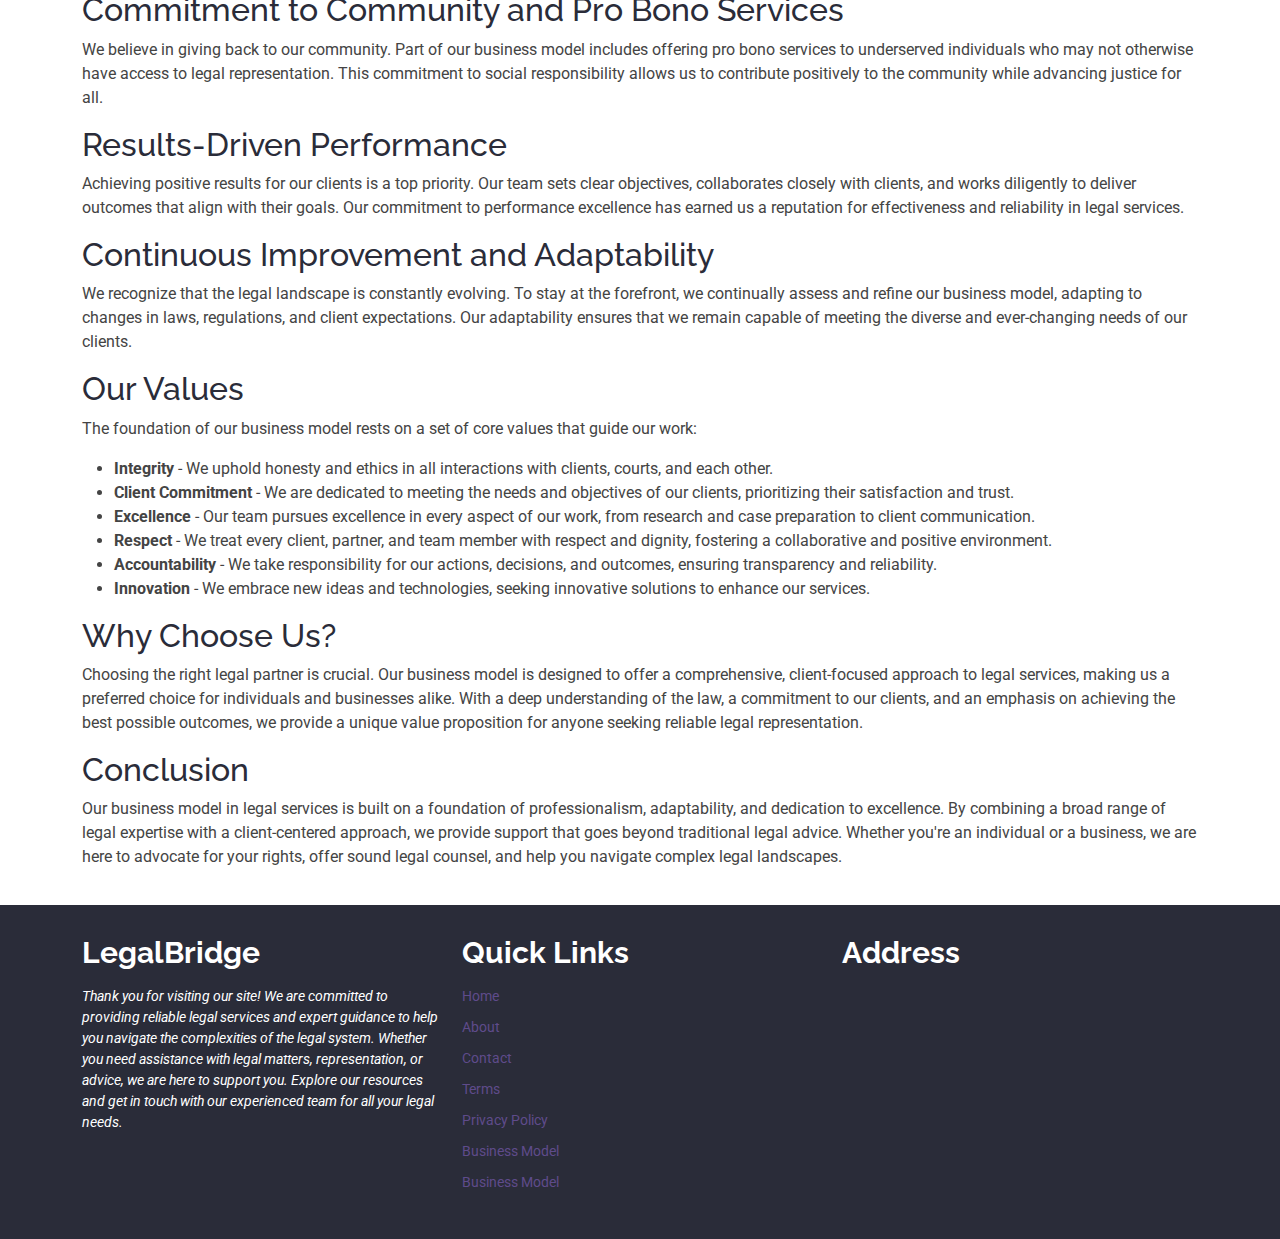
<file: business-mode.html>
<!DOCTYPE html>
<html lang="en">
    <head>
        <meta charset="utf-8" />
        <meta content="width=device-width, initial-scale=1.0" name="viewport" />
        <title>LegalBridge</title>
        <meta content="" name="description" />
        <meta content="" name="keywords" />

        <!-- Favicons -->
        <link href="assets/img/favicon.png" rel="icon" />
        <link href="assets/img/apple-touch-icon.png" rel="apple-touch-icon" />

        <!-- Fonts -->
        <link href="https://fonts.googleapis.com" rel="preconnect" />
        <link href="https://fonts.gstatic.com" rel="preconnect" crossorigin />
        <link
            href="https://fonts.googleapis.com/css2?family=Roboto:ital,wght@0,100;0,300;0,400;0,500;0,700;0,900;1,100;1,300;1,400;1,500;1,700;1,900&family=Poppins:ital,wght@0,100;0,200;0,300;0,400;0,500;0,600;0,700;0,800;0,900;1,100;1,200;1,300;1,400;1,500;1,600;1,700;1,800;1,900&family=Raleway:ital,wght@0,100;0,200;0,300;0,400;0,500;0,600;0,700;0,800;0,900;1,100;1,200;1,300;1,400;1,500;1,600;1,700;1,800;1,900&display=swap"
            rel="stylesheet"
        />

        <!-- Vendor CSS Files -->
        <link
            href="assets/vendor/bootstrap/css/bootstrap.min.css"
            rel="stylesheet"
        />
        <link
            href="assets/vendor/bootstrap-icons/bootstrap-icons.css"
            rel="stylesheet"
        />
        <link href="assets/vendor/aos/aos.css" rel="stylesheet" />
        <link
            href="assets/vendor/animate.css/animate.min.css"
            rel="stylesheet"
        />
        <link
            href="assets/vendor/glightbox/css/glightbox.min.css"
            rel="stylesheet"
        />
        <link
            href="assets/vendor/swiper/swiper-bundle.min.css"
            rel="stylesheet"
        />

        <!-- Main CSS File -->
        <link href="assets/css/main.css" rel="stylesheet" />
    </head>

    <body class="index-page">
        <header
            id="header"
            class="header d-flex align-items-center fixed-top"
            style="background: #2a2c39"
        >
            <div
                class="container-fluid container-xl position-relative d-flex align-items-center justify-content-between"
            >
                <a href="index.html" class="logo d-flex align-items-center">
                    <!-- Uncomment the line below if you also wish to use an image logo -->
                    <!-- <img src="assets/img/logo.png" alt=""> -->
                    <h1 class="sitename">LegalBridge</h1>
                </a>

                <nav id="navmenu" class="navmenu">
                    <ul>
                        <li><a href="index.html" class="active">Home</a></li>
                        <li><a href="index.html#about">About</a></li>
                        <li><a href="index.html#services">Services</a></li>
                        <li><a href="index.html#team">Team</a></li>
                        <li><a href="index.html#blog">Blog</a></li>
                        <li><a href="index.html#contact">Contact</a></li>
                    </ul>
                    <i class="mobile-nav-toggle d-xl-none bi bi-list"></i>
                </nav>
            </div>
        </header>
        <main>
            <article
                class="container additional-wrapper"
                style="margin-top: 120px"
            >
                <div class="page__content" style="padding: 20px 0px">
                    <h1>Our Business Model</h1>
                    <p>
                        Our approach to providing legal services is grounded in
                        a commitment to excellence, transparency, and dedication
                        to each client's unique needs. The business model we
                        follow is designed to offer personalized, comprehensive,
                        and high-quality legal solutions while remaining
                        adaptable to the evolving landscape of law and client
                        expectations.
                    </p>

                    <h2>Our Service Offerings</h2>
                    <p>
                        We provide a range of legal services tailored to meet
                        diverse client needs. Whether representing individual
                        clients or businesses, our team is equipped to handle
                        cases in various legal domains, including:
                    </p>
                    <ul>
                        <li>
                            <strong>Corporate Law</strong> - Assisting
                            businesses with incorporation, contract
                            negotiations, mergers and acquisitions, intellectual
                            property, and compliance with regulatory standards.
                        </li>
                        <li>
                            <strong>Family Law</strong> - Offering compassionate
                            and discreet support for matters such as divorce,
                            child custody, adoption, and estate planning.
                        </li>
                        <li>
                            <strong>Criminal Defense</strong> - Defending
                            clients facing criminal charges, including
                            misdemeanor and felony cases, with a focus on
                            protecting their rights and achieving fair outcomes.
                        </li>
                        <li>
                            <strong>Real Estate Law</strong> - Handling
                            transactions, leases, property disputes, and zoning
                            issues for both commercial and residential real
                            estate clients.
                        </li>
                        <li>
                            <strong>Employment Law</strong> - Representing
                            employees and employers in cases involving workplace
                            discrimination, wrongful termination, contract
                            disputes, and more.
                        </li>
                        <li>
                            <strong>Personal Injury Law</strong> - Providing
                            support for clients who have suffered injuries due
                            to accidents, negligence, or malpractice.
                        </li>
                    </ul>

                    <h2>Client-Centered Approach</h2>
                    <p>
                        Our business model revolves around a client-centered
                        approach, ensuring that each case is handled with
                        attention to detail and an understanding of our clients’
                        unique situations. We believe in transparent
                        communication, offering straightforward assessments,
                        regular updates, and compassionate support throughout
                        the legal process.
                    </p>

                    <h2>Flexible and Transparent Fee Structure</h2>
                    <p>
                        In recognition of the diverse financial needs of our
                        clients, we offer a flexible and transparent fee
                        structure. Options may include hourly rates, flat fees,
                        or contingency-based arrangements, depending on the case
                        and client requirements. This model allows us to provide
                        top-tier legal services without compromising
                        accessibility or quality.
                    </p>

                    <h2>Technology-Driven Solutions</h2>
                    <p>
                        We leverage advanced technology to enhance the
                        efficiency and accuracy of our legal services. From
                        digital document management to secure communication
                        channels, we ensure that client information is handled
                        securely and promptly. Our use of technology also
                        enables us to streamline case management and improve
                        client access to their case details.
                    </p>

                    <h2>Emphasis on Expertise and Professional Development</h2>
                    <p>
                        Our team comprises highly skilled professionals who
                        continuously expand their legal knowledge and expertise.
                        We prioritize ongoing training and professional
                        development, ensuring that each team member stays
                        informed about the latest legal trends, case precedents,
                        and regulatory updates. This commitment to knowledge
                        equips us to deliver accurate and effective legal
                        guidance.
                    </p>

                    <h2>Ethics and Integrity</h2>
                    <p>
                        Upholding the highest standards of ethics and integrity
                        is a core component of our business model. We believe in
                        representing our clients honestly and fairly, advocating
                        for their best interests while maintaining transparency
                        in our communications and actions. Trust and credibility
                        are the foundations of our client relationships.
                    </p>

                    <h2>Strategic Planning and Long-Term Partnerships</h2>
                    <p>
                        We don’t see our services as transactional; instead, we
                        aim to build long-term relationships with our clients.
                        Our legal team collaborates closely with clients to
                        develop strategic plans that align with their
                        objectives. For business clients, this may involve legal
                        risk assessments, compliance strategies, and periodic
                        reviews to ensure their operations are legally sound.
                        For individuals, we provide ongoing support for family
                        matters, estate planning, and other personal legal
                        needs.
                    </p>

                    <h2>Customized Solutions for Complex Cases</h2>
                    <p>
                        Every legal situation is unique, and we pride ourselves
                        on offering customized solutions for complex cases. Our
                        team conducts thorough analyses, weighing all possible
                        outcomes and tailoring strategies to suit each client’s
                        specific circumstances. This personalized approach
                        enables us to address even the most challenging legal
                        matters effectively.
                    </p>

                    <h2>Commitment to Community and Pro Bono Services</h2>
                    <p>
                        We believe in giving back to our community. Part of our
                        business model includes offering pro bono services to
                        underserved individuals who may not otherwise have
                        access to legal representation. This commitment to
                        social responsibility allows us to contribute positively
                        to the community while advancing justice for all.
                    </p>

                    <h2>Results-Driven Performance</h2>
                    <p>
                        Achieving positive results for our clients is a top
                        priority. Our team sets clear objectives, collaborates
                        closely with clients, and works diligently to deliver
                        outcomes that align with their goals. Our commitment to
                        performance excellence has earned us a reputation for
                        effectiveness and reliability in legal services.
                    </p>

                    <h2>Continuous Improvement and Adaptability</h2>
                    <p>
                        We recognize that the legal landscape is constantly
                        evolving. To stay at the forefront, we continually
                        assess and refine our business model, adapting to
                        changes in laws, regulations, and client expectations.
                        Our adaptability ensures that we remain capable of
                        meeting the diverse and ever-changing needs of our
                        clients.
                    </p>

                    <h2>Our Values</h2>
                    <p>
                        The foundation of our business model rests on a set of
                        core values that guide our work:
                    </p>
                    <ul>
                        <li>
                            <strong>Integrity</strong> - We uphold honesty and
                            ethics in all interactions with clients, courts, and
                            each other.
                        </li>
                        <li>
                            <strong>Client Commitment</strong> - We are
                            dedicated to meeting the needs and objectives of our
                            clients, prioritizing their satisfaction and trust.
                        </li>
                        <li>
                            <strong>Excellence</strong> - Our team pursues
                            excellence in every aspect of our work, from
                            research and case preparation to client
                            communication.
                        </li>
                        <li>
                            <strong>Respect</strong> - We treat every client,
                            partner, and team member with respect and dignity,
                            fostering a collaborative and positive environment.
                        </li>
                        <li>
                            <strong>Accountability</strong> - We take
                            responsibility for our actions, decisions, and
                            outcomes, ensuring transparency and reliability.
                        </li>
                        <li>
                            <strong>Innovation</strong> - We embrace new ideas
                            and technologies, seeking innovative solutions to
                            enhance our services.
                        </li>
                    </ul>

                    <h2>Why Choose Us?</h2>
                    <p>
                        Choosing the right legal partner is crucial. Our
                        business model is designed to offer a comprehensive,
                        client-focused approach to legal services, making us a
                        preferred choice for individuals and businesses alike.
                        With a deep understanding of the law, a commitment to
                        our clients, and an emphasis on achieving the best
                        possible outcomes, we provide a unique value proposition
                        for anyone seeking reliable legal representation.
                    </p>

                    <h2>Conclusion</h2>
                    <p>
                        Our business model in legal services is built on a
                        foundation of professionalism, adaptability, and
                        dedication to excellence. By combining a broad range of
                        legal expertise with a client-centered approach, we
                        provide support that goes beyond traditional legal
                        advice. Whether you're an individual or a business, we
                        are here to advocate for your rights, offer sound legal
                        counsel, and help you navigate complex legal landscapes.
                    </p>
                </div>
            </article>
        </main>
        <footer id="footer" class="footer dark-background">
            <div class="container">
                <div class="row">
                    <div class="col-md-4">
                        <h3 class="sitename">LegalBridge</h3>
                        <p>
                            Thank you for visiting our site! We are committed to
                            providing reliable legal services and expert
                            guidance to help you navigate the complexities of
                            the legal system. Whether you need assistance with
                            legal matters, representation, or advice, we are
                            here to support you. Explore our resources and get
                            in touch with our experienced team for all your
                            legal needs.
                        </p>
                    </div>
                    <div class="col-md-4">
                        <h3 class="sitename">Quick Links</h3>
                        <ul>
                            <li>
                                <a href="index.html">Home</a>
                            </li>
                            <li>
                                <a href="index.html#about">About</a>
                            </li>
                            <li>
                                <a href="index.html#contact">Contact</a>
                            </li>
                            <li>
                                <a href="terms-of-use.html">Terms</a>
                            </li>
                            <li>
                                <a href="privacy-policy.html">Privacy Policy</a>
                            </li>
                            <li>
                                <a href="business-mode.html">Business Model</a>
                            </li>
                            <li>
                                <a href="business-mode.html">Business Model</a>
                            </li>
                        </ul>
                    </div>
                    <div class="col-md-4">
                        <h3 class="sitename">Address</h3>
                        <div
                            class="info-item d-flex"
                            data-aos="fade-up"
                            data-aos-delay="200"
                        >
                            <i
                                class="bi bi-geo-alt flex-shrink-0"
                                style="margin-right: 10px"
                            ></i>
                            <div>
                                <p>3 Shenton Wy, #11-10, Singapore</p>
                            </div>
                        </div>
                        <!-- End Info Item -->

                        <div
                            class="info-item d-flex"
                            data-aos="fade-up"
                            data-aos-delay="300"
                        >
                            <i
                                class="bi bi-telephone flex-shrink-0"
                                style="margin-right: 10px"
                            ></i>
                            <div>
                                <p>+6597118078</p>
                            </div>
                        </div>
                        <!-- End Info Item -->

                        <div
                            class="info-item d-flex"
                            data-aos="fade-up"
                            data-aos-delay="400"
                        >
                            <i
                                class="bi bi-envelope flex-shrink-0"
                                style="margin-right: 10px"
                            ></i>
                            <div>
                                <p>legal_bridge@gmail.com</p>
                            </div>
                        </div>
                        <!-- End Info Item -->
                    </div>
                </div>
            </div>
        </footer>

        <!-- Scroll Top -->
        <a
            href="#"
            id="scroll-top"
            class="scroll-top d-flex align-items-center justify-content-center"
            ><i class="bi bi-arrow-up-short"></i
        ></a>

        <!-- Preloader -->
        <div id="preloader"></div>

        <!-- Cookie banner -->
        <div class="cookie-wrapper show">
            <div>
                <i class="bx bx-cookie"></i>
                <h2 style="text-align: center">Cookie Consent</h2>
            </div>

            <div class="data">
                <p>
                    This website uses cookies to provide you with a superior and
                    more relevant browsing experience on the site.
                    <a href="#">Learn more...</a>
                </p>
            </div>

            <div class="buttons">
                <button class="cookie-button" id="acceptBtn">Accept</button>
                <button class="cookie-button" id="declineBtn">Decline</button>
            </div>
        </div>
        <!-- End Cookie banner -->

        <!-- Vendor JS Files -->
        <script src="assets/vendor/bootstrap/js/bootstrap.bundle.min.js"></script>
        <script src="assets/vendor/php-email-form/validate.js"></script>
        <script src="assets/vendor/aos/aos.js"></script>
        <script src="assets/vendor/glightbox/js/glightbox.min.js"></script>
        <script src="assets/vendor/imagesloaded/imagesloaded.pkgd.min.js"></script>
        <script src="assets/vendor/isotope-layout/isotope.pkgd.min.js"></script>
        <script src="assets/vendor/swiper/swiper-bundle.min.js"></script>

        <!-- Main JS File -->
        <script src="assets/js/main.js"></script>
        <script src="assets/js/cookiebanner.js"></script>
    </body>
</html>
</file>
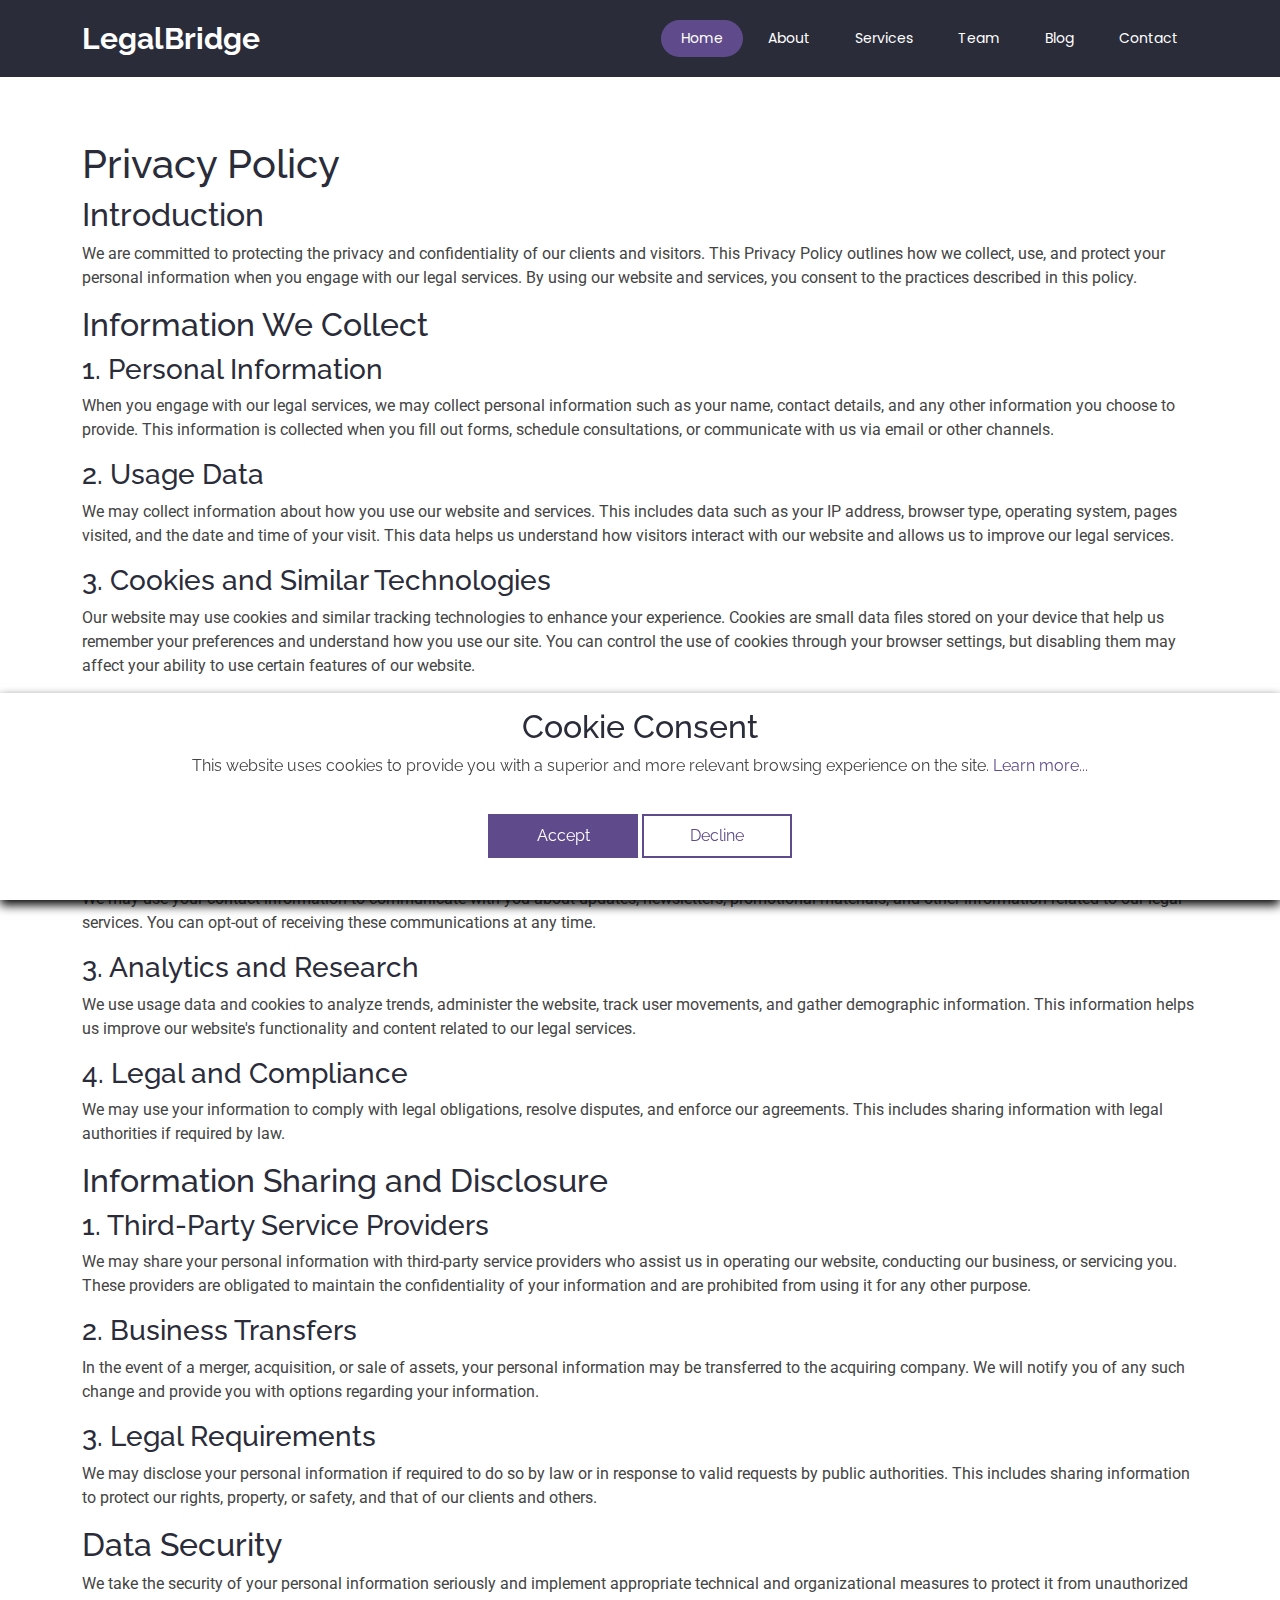
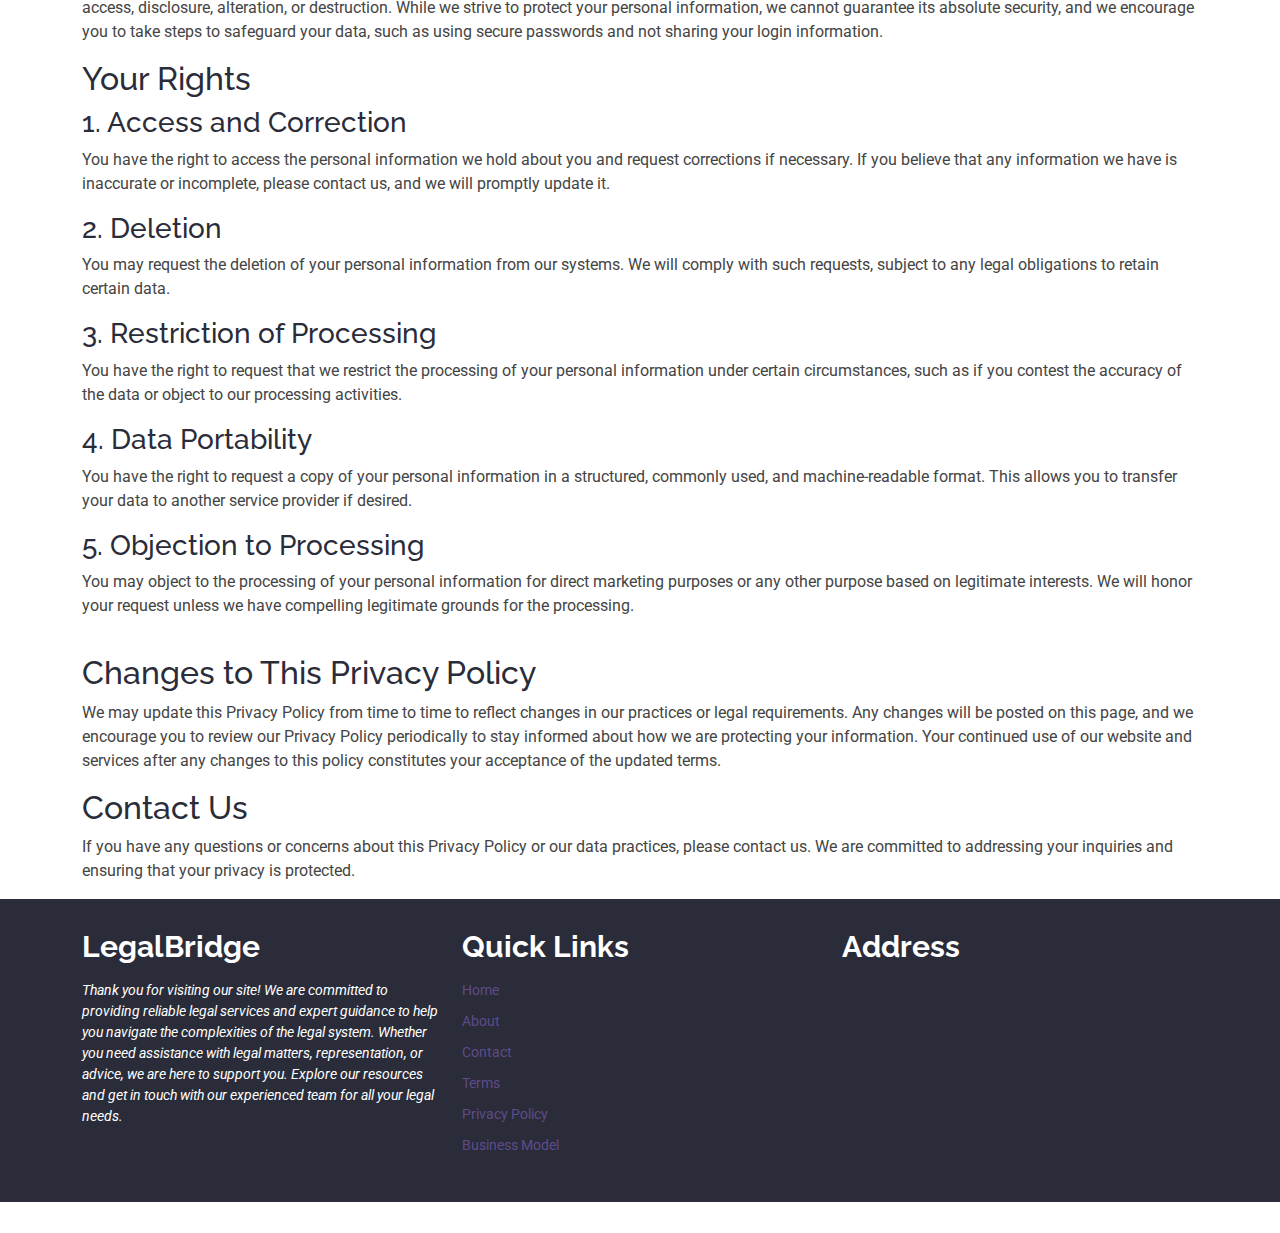
<file: privacy-policy.html>
<!DOCTYPE html>
<html lang="en">
    <head>
        <meta charset="utf-8" />
        <meta content="width=device-width, initial-scale=1.0" name="viewport" />
        <title>LegalBridge</title>
        <meta content="" name="description" />
        <meta content="" name="keywords" />

        <!-- Favicons -->
        <link href="assets/img/favicon.png" rel="icon" />
        <link href="assets/img/apple-touch-icon.png" rel="apple-touch-icon" />

        <!-- Fonts -->
        <link href="https://fonts.googleapis.com" rel="preconnect" />
        <link href="https://fonts.gstatic.com" rel="preconnect" crossorigin />
        <link
            href="https://fonts.googleapis.com/css2?family=Roboto:ital,wght@0,100;0,300;0,400;0,500;0,700;0,900;1,100;1,300;1,400;1,500;1,700;1,900&family=Poppins:ital,wght@0,100;0,200;0,300;0,400;0,500;0,600;0,700;0,800;0,900;1,100;1,200;1,300;1,400;1,500;1,600;1,700;1,800;1,900&family=Raleway:ital,wght@0,100;0,200;0,300;0,400;0,500;0,600;0,700;0,800;0,900;1,100;1,200;1,300;1,400;1,500;1,600;1,700;1,800;1,900&display=swap"
            rel="stylesheet"
        />

        <!-- Vendor CSS Files -->
        <link
            href="assets/vendor/bootstrap/css/bootstrap.min.css"
            rel="stylesheet"
        />
        <link
            href="assets/vendor/bootstrap-icons/bootstrap-icons.css"
            rel="stylesheet"
        />
        <link href="assets/vendor/aos/aos.css" rel="stylesheet" />
        <link
            href="assets/vendor/animate.css/animate.min.css"
            rel="stylesheet"
        />
        <link
            href="assets/vendor/glightbox/css/glightbox.min.css"
            rel="stylesheet"
        />
        <link
            href="assets/vendor/swiper/swiper-bundle.min.css"
            rel="stylesheet"
        />

        <!-- Main CSS File -->
        <link href="assets/css/main.css" rel="stylesheet" />
    </head>

    <body class="index-page">
        <header
            id="header"
            class="header d-flex align-items-center fixed-top"
            style="background: #2a2c39"
        >
            <div
                class="container-fluid container-xl position-relative d-flex align-items-center justify-content-between"
            >
                <a href="index.html" class="logo d-flex align-items-center">
                    <!-- Uncomment the line below if you also wish to use an image logo -->
                    <!-- <img src="assets/img/logo.png" alt=""> -->
                    <h1 class="sitename">LegalBridge</h1>
                </a>

                <nav id="navmenu" class="navmenu">
                    <ul>
                        <li><a href="index.html" class="active">Home</a></li>
                        <li><a href="index.html#about">About</a></li>
                        <li><a href="index.html#services">Services</a></li>
                        <li><a href="index.html#team">Team</a></li>
                        <li><a href="index.html#blog">Blog</a></li>
                        <li><a href="index.html#contact">Contact</a></li>
                    </ul>
                    <i class="mobile-nav-toggle d-xl-none bi bi-list"></i>
                </nav>
            </div>
        </header>

        <main>
            <article
                class="container additional-wrapper"
                style="margin-top: 120px"
            >
                <div class="page__content" style="padding: 20px 0px">
                    <h1>Privacy Policy</h1>
                    <h2>Introduction</h2>
                    <p>
                        We are committed to protecting the privacy and
                        confidentiality of our clients and visitors. This
                        Privacy Policy outlines how we collect, use, and protect
                        your personal information when you engage with our legal
                        services. By using our website and services, you consent
                        to the practices described in this policy.
                    </p>

                    <h2>Information We Collect</h2>
                    <h3>1. Personal Information</h3>
                    <p>
                        When you engage with our legal services, we may collect
                        personal information such as your name, contact details,
                        and any other information you choose to provide. This
                        information is collected when you fill out forms,
                        schedule consultations, or communicate with us via email
                        or other channels.
                    </p>

                    <h3>2. Usage Data</h3>
                    <p>
                        We may collect information about how you use our website
                        and services. This includes data such as your IP
                        address, browser type, operating system, pages visited,
                        and the date and time of your visit. This data helps us
                        understand how visitors interact with our website and
                        allows us to improve our legal services.
                    </p>

                    <h3>3. Cookies and Similar Technologies</h3>
                    <p>
                        Our website may use cookies and similar tracking
                        technologies to enhance your experience. Cookies are
                        small data files stored on your device that help us
                        remember your preferences and understand how you use our
                        site. You can control the use of cookies through your
                        browser settings, but disabling them may affect your
                        ability to use certain features of our website.
                    </p>

                    <h2>How We Use Your Information</h2>
                    <h3>1. Providing and Improving Services</h3>
                    <p>
                        We use your personal information to provide and improve
                        our legal services. This includes responding to
                        inquiries, offering personalized legal advice, and
                        tailoring our services to meet your specific needs.
                    </p>

                    <h3>2. Communication</h3>
                    <p>
                        We may use your contact information to communicate with
                        you about updates, newsletters, promotional materials,
                        and other information related to our legal services. You
                        can opt-out of receiving these communications at any
                        time.
                    </p>

                    <h3>3. Analytics and Research</h3>
                    <p>
                        We use usage data and cookies to analyze trends,
                        administer the website, track user movements, and gather
                        demographic information. This information helps us
                        improve our website's functionality and content related
                        to our legal services.
                    </p>

                    <h3>4. Legal and Compliance</h3>
                    <p>
                        We may use your information to comply with legal
                        obligations, resolve disputes, and enforce our
                        agreements. This includes sharing information with legal
                        authorities if required by law.
                    </p>

                    <h2>Information Sharing and Disclosure</h2>
                    <h3>1. Third-Party Service Providers</h3>
                    <p>
                        We may share your personal information with third-party
                        service providers who assist us in operating our
                        website, conducting our business, or servicing you.
                        These providers are obligated to maintain the
                        confidentiality of your information and are prohibited
                        from using it for any other purpose.
                    </p>

                    <h3>2. Business Transfers</h3>
                    <p>
                        In the event of a merger, acquisition, or sale of
                        assets, your personal information may be transferred to
                        the acquiring company. We will notify you of any such
                        change and provide you with options regarding your
                        information.
                    </p>

                    <h3>3. Legal Requirements</h3>
                    <p>
                        We may disclose your personal information if required to
                        do so by law or in response to valid requests by public
                        authorities. This includes sharing information to
                        protect our rights, property, or safety, and that of our
                        clients and others.
                    </p>

                    <h2>Data Security</h2>
                    <p>
                        We take the security of your personal information
                        seriously and implement appropriate technical and
                        organizational measures to protect it from unauthorized
                        access, disclosure, alteration, or destruction. While we
                        strive to protect your personal information, we cannot
                        guarantee its absolute security, and we encourage you to
                        take steps to safeguard your data, such as using secure
                        passwords and not sharing your login information.
                    </p>

                    <h2>Your Rights</h2>
                    <h3>1. Access and Correction</h3>
                    <p>
                        You have the right to access the personal information we
                        hold about you and request corrections if necessary. If
                        you believe that any information we have is inaccurate
                        or incomplete, please contact us, and we will promptly
                        update it.
                    </p>

                    <h3>2. Deletion</h3>
                    <p>
                        You may request the deletion of your personal
                        information from our systems. We will comply with such
                        requests, subject to any legal obligations to retain
                        certain data.
                    </p>

                    <h3>3. Restriction of Processing</h3>
                    <p>
                        You have the right to request that we restrict the
                        processing of your personal information under certain
                        circumstances, such as if you contest the accuracy of
                        the data or object to our processing activities.
                    </p>

                    <h3>4. Data Portability</h3>
                    <p>
                        You have the right to request a copy of your personal
                        information in a structured, commonly used, and
                        machine-readable format. This allows you to transfer
                        your data to another service provider if desired.
                    </p>

                    <h3>5. Objection to Processing</h3>
                    <p>
                        You may object to the processing of your personal
                        information for direct marketing purposes or any other
                        purpose based on legitimate interests. We will honor
                        your request unless we have compelling legitimate
                        grounds for the processing.
                    </p>
                </div>

                <h2>Changes to This Privacy Policy</h2>
                <p>
                    We may update this Privacy Policy from time to time to
                    reflect changes in our practices or legal requirements. Any
                    changes will be posted on this page, and we encourage you to
                    review our Privacy Policy periodically to stay informed
                    about how we are protecting your information. Your continued
                    use of our website and services after any changes to this
                    policy constitutes your acceptance of the updated terms.
                </p>

                <h2>Contact Us</h2>
                <p>
                    If you have any questions or concerns about this Privacy
                    Policy or our data practices, please contact us. We are
                    committed to addressing your inquiries and ensuring that
                    your privacy is protected.
                </p>
            </article>
        </main>

        <footer id="footer" class="footer dark-background">
            <div class="container">
                <div class="row">
                    <div class="col-md-4">
                        <h3 class="sitename">LegalBridge</h3>
                        <p>
                            Thank you for visiting our site! We are committed to
                            providing reliable legal services and expert
                            guidance to help you navigate the complexities of
                            the legal system. Whether you need assistance with
                            legal matters, representation, or advice, we are
                            here to support you. Explore our resources and get
                            in touch with our experienced team for all your
                            legal needs.
                        </p>
                    </div>
                    <div class="col-md-4">
                        <h3 class="sitename">Quick Links</h3>
                        <ul>
                            <li>
                                <a href="index.html">Home</a>
                            </li>
                            <li>
                                <a href="index.html#about">About</a>
                            </li>
                            <li>
                                <a href="index.html#contact">Contact</a>
                            </li>
                            <li>
                                <a href="terms-of-use.html">Terms</a>
                            </li>
                            <li>
                                <a href="privacy-policy.html">Privacy Policy</a>
                            </li>
                            <li>
                                <a href="business-mode.html">Business Model</a>
                            </li>
                        </ul>
                    </div>
                    <div class="col-md-4">
                        <h3 class="sitename">Address</h3>
                        <div
                            class="info-item d-flex"
                            data-aos="fade-up"
                            data-aos-delay="200"
                        >
                            <i
                                class="bi bi-geo-alt flex-shrink-0"
                                style="margin-right: 10px"
                            ></i>
                            <div>
                                <p>3 Shenton Wy, #11-10, Singapore</p>
                            </div>
                        </div>
                        <!-- End Info Item -->

                        <div
                            class="info-item d-flex"
                            data-aos="fade-up"
                            data-aos-delay="300"
                        >
                            <i
                                class="bi bi-telephone flex-shrink-0"
                                style="margin-right: 10px"
                            ></i>
                            <div>
                                <p>+6597118078</p>
                            </div>
                        </div>
                        <!-- End Info Item -->

                        <div
                            class="info-item d-flex"
                            data-aos="fade-up"
                            data-aos-delay="400"
                        >
                            <i
                                class="bi bi-envelope flex-shrink-0"
                                style="margin-right: 10px"
                            ></i>
                            <div>
                                <p>legal_bridge@gmail.com</p>
                            </div>
                        </div>
                        <!-- End Info Item -->
                    </div>
                </div>
            </div>
        </footer>

        <!-- Scroll Top -->
        <a
            href="#"
            id="scroll-top"
            class="scroll-top d-flex align-items-center justify-content-center"
            ><i class="bi bi-arrow-up-short"></i
        ></a>

        <!-- Preloader -->
        <div id="preloader"></div>

        <!-- Cookie banner -->
        <div class="cookie-wrapper show">
            <div>
                <i class="bx bx-cookie"></i>
                <h2 style="text-align: center">Cookie Consent</h2>
            </div>

            <div class="data">
                <p>
                    This website uses cookies to provide you with a superior and
                    more relevant browsing experience on the site.
                    <a href="#">Learn more...</a>
                </p>
            </div>

            <div class="buttons">
                <button class="cookie-button" id="acceptBtn">Accept</button>
                <button class="cookie-button" id="declineBtn">Decline</button>
            </div>
        </div>
        <!-- End Cookie banner -->

        <!-- Vendor JS Files -->
        <script src="assets/vendor/bootstrap/js/bootstrap.bundle.min.js"></script>
        <script src="assets/vendor/php-email-form/validate.js"></script>
        <script src="assets/vendor/aos/aos.js"></script>
        <script src="assets/vendor/glightbox/js/glightbox.min.js"></script>
        <script src="assets/vendor/imagesloaded/imagesloaded.pkgd.min.js"></script>
        <script src="assets/vendor/isotope-layout/isotope.pkgd.min.js"></script>
        <script src="assets/vendor/swiper/swiper-bundle.min.js"></script>

        <!-- Main JS File -->
        <script src="assets/js/main.js"></script>
        <script src="assets/js/cookiebanner.js"></script>
    </body>
</html>
</file>
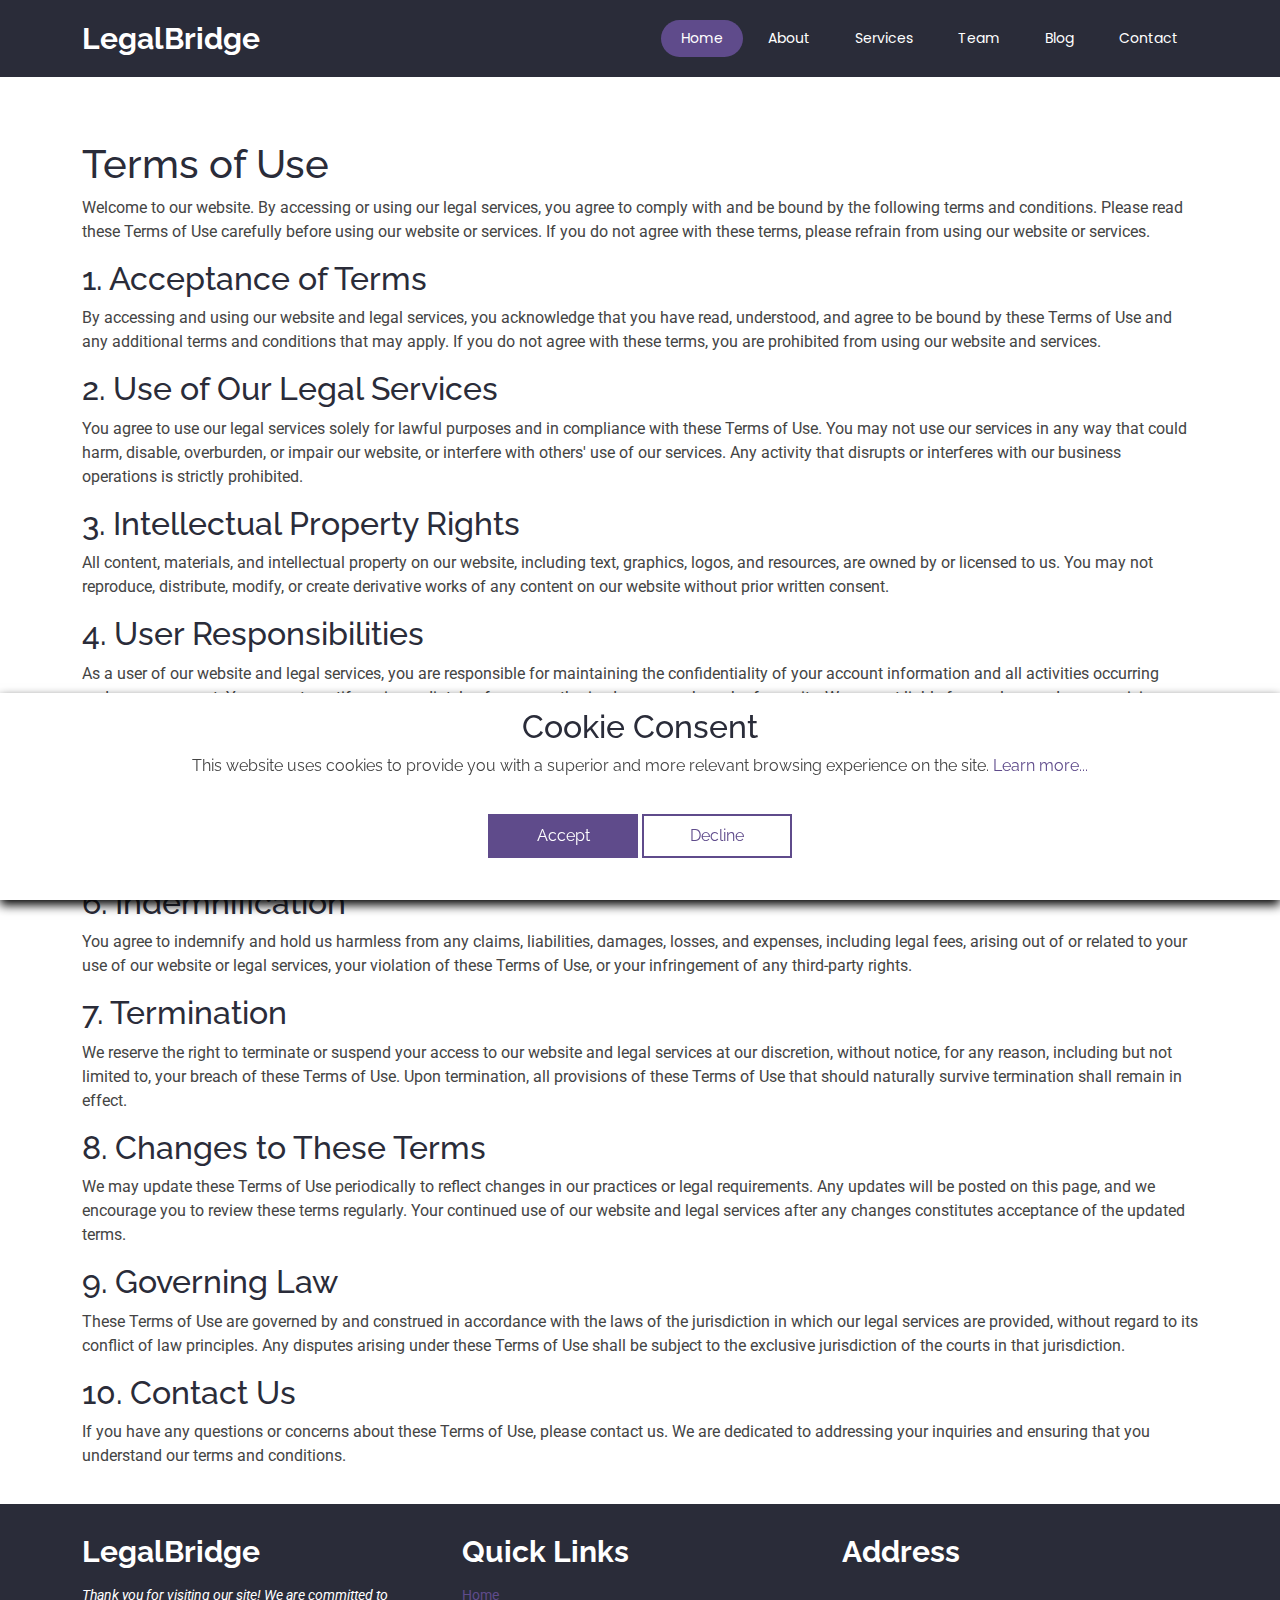
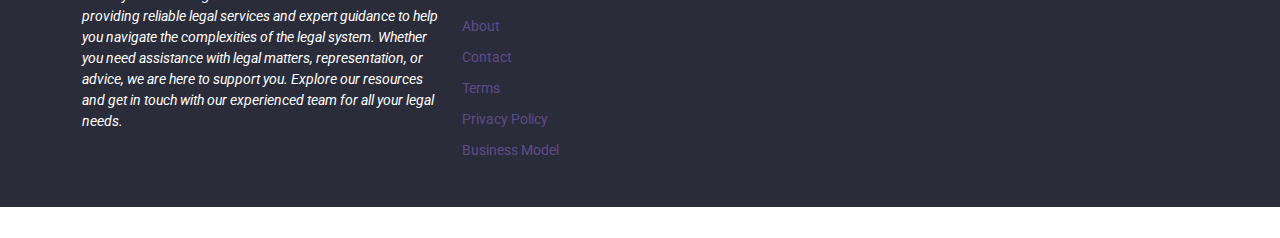
<file: terms-of-use.html>
<!DOCTYPE html>
<html lang="en">
    <head>
        <meta charset="utf-8" />
        <meta content="width=device-width, initial-scale=1.0" name="viewport" />
        <title>LegalBridge</title>
        <meta content="" name="description" />
        <meta content="" name="keywords" />

        <!-- Favicons -->
        <link href="assets/img/favicon.png" rel="icon" />
        <link href="assets/img/apple-touch-icon.png" rel="apple-touch-icon" />

        <!-- Fonts -->
        <link href="https://fonts.googleapis.com" rel="preconnect" />
        <link href="https://fonts.gstatic.com" rel="preconnect" crossorigin />
        <link
            href="https://fonts.googleapis.com/css2?family=Roboto:ital,wght@0,100;0,300;0,400;0,500;0,700;0,900;1,100;1,300;1,400;1,500;1,700;1,900&family=Poppins:ital,wght@0,100;0,200;0,300;0,400;0,500;0,600;0,700;0,800;0,900;1,100;1,200;1,300;1,400;1,500;1,600;1,700;1,800;1,900&family=Raleway:ital,wght@0,100;0,200;0,300;0,400;0,500;0,600;0,700;0,800;0,900;1,100;1,200;1,300;1,400;1,500;1,600;1,700;1,800;1,900&display=swap"
            rel="stylesheet"
        />

        <!-- Vendor CSS Files -->
        <link
            href="assets/vendor/bootstrap/css/bootstrap.min.css"
            rel="stylesheet"
        />
        <link
            href="assets/vendor/bootstrap-icons/bootstrap-icons.css"
            rel="stylesheet"
        />
        <link href="assets/vendor/aos/aos.css" rel="stylesheet" />
        <link
            href="assets/vendor/animate.css/animate.min.css"
            rel="stylesheet"
        />
        <link
            href="assets/vendor/glightbox/css/glightbox.min.css"
            rel="stylesheet"
        />
        <link
            href="assets/vendor/swiper/swiper-bundle.min.css"
            rel="stylesheet"
        />

        <!-- Main CSS File -->
        <link href="assets/css/main.css" rel="stylesheet" />
    </head>

    <body class="index-page">
        <header
            id="header"
            class="header d-flex align-items-center fixed-top"
            style="background: #2a2c39"
        >
            <div
                class="container-fluid container-xl position-relative d-flex align-items-center justify-content-between"
            >
                <a href="index.html" class="logo d-flex align-items-center">
                    <!-- Uncomment the line below if you also wish to use an image logo -->
                    <!-- <img src="assets/img/logo.png" alt=""> -->
                    <h1 class="sitename">LegalBridge</h1>
                </a>

                <nav id="navmenu" class="navmenu">
                    <ul>
                        <li><a href="index.html" class="active">Home</a></li>
                        <li><a href="index.html#about">About</a></li>
                        <li><a href="index.html#services">Services</a></li>
                        <li><a href="index.html#team">Team</a></li>
                        <li><a href="index.html#blog">Blog</a></li>
                        <li><a href="index.html#contact">Contact</a></li>
                    </ul>
                    <i class="mobile-nav-toggle d-xl-none bi bi-list"></i>
                </nav>
            </div>
        </header>

        <main>
            <article
                class="container additional-wrapper"
                style="margin-top: 120px"
            >
                <div class="page__content" style="padding: 20px 0px">
                    <h1>Terms of Use</h1>
                    <p>
                        Welcome to our website. By accessing or using our legal
                        services, you agree to comply with and be bound by the
                        following terms and conditions. Please read these Terms
                        of Use carefully before using our website or services.
                        If you do not agree with these terms, please refrain
                        from using our website or services.
                    </p>

                    <h2>1. Acceptance of Terms</h2>
                    <p>
                        By accessing and using our website and legal services,
                        you acknowledge that you have read, understood, and
                        agree to be bound by these Terms of Use and any
                        additional terms and conditions that may apply. If you
                        do not agree with these terms, you are prohibited from
                        using our website and services.
                    </p>

                    <h2>2. Use of Our Legal Services</h2>
                    <p>
                        You agree to use our legal services solely for lawful
                        purposes and in compliance with these Terms of Use. You
                        may not use our services in any way that could harm,
                        disable, overburden, or impair our website, or interfere
                        with others' use of our services. Any activity that
                        disrupts or interferes with our business operations is
                        strictly prohibited.
                    </p>

                    <h2>3. Intellectual Property Rights</h2>
                    <p>
                        All content, materials, and intellectual property on our
                        website, including text, graphics, logos, and resources,
                        are owned by or licensed to us. You may not reproduce,
                        distribute, modify, or create derivative works of any
                        content on our website without prior written consent.
                    </p>

                    <h2>4. User Responsibilities</h2>
                    <p>
                        As a user of our website and legal services, you are
                        responsible for maintaining the confidentiality of your
                        account information and all activities occurring under
                        your account. You agree to notify us immediately of any
                        unauthorized access or breach of security. We are not
                        liable for any loss or damage arising from your failure
                        to protect your account information.
                    </p>

                    <h2>5. Disclaimers and Limitation of Liability</h2>
                    <p>
                        Our website and legal services are provided on an
                        "as-is" and "as-available" basis. We make no warranties
                        or representations regarding the availability or
                        reliability of our website, or the accuracy of any
                        content. To the fullest extent permitted by law, we
                        disclaim all warranties, express or implied, and are not
                        liable for any damages resulting from your use of our
                        website or services.
                    </p>

                    <h2>6. Indemnification</h2>
                    <p>
                        You agree to indemnify and hold us harmless from any
                        claims, liabilities, damages, losses, and expenses,
                        including legal fees, arising out of or related to your
                        use of our website or legal services, your violation of
                        these Terms of Use, or your infringement of any
                        third-party rights.
                    </p>

                    <h2>7. Termination</h2>
                    <p>
                        We reserve the right to terminate or suspend your access
                        to our website and legal services at our discretion,
                        without notice, for any reason, including but not
                        limited to, your breach of these Terms of Use. Upon
                        termination, all provisions of these Terms of Use that
                        should naturally survive termination shall remain in
                        effect.
                    </p>

                    <h2>8. Changes to These Terms</h2>
                    <p>
                        We may update these Terms of Use periodically to reflect
                        changes in our practices or legal requirements. Any
                        updates will be posted on this page, and we encourage
                        you to review these terms regularly. Your continued use
                        of our website and legal services after any changes
                        constitutes acceptance of the updated terms.
                    </p>

                    <h2>9. Governing Law</h2>
                    <p>
                        These Terms of Use are governed by and construed in
                        accordance with the laws of the jurisdiction in which
                        our legal services are provided, without regard to its
                        conflict of law principles. Any disputes arising under
                        these Terms of Use shall be subject to the exclusive
                        jurisdiction of the courts in that jurisdiction.
                    </p>

                    <h2>10. Contact Us</h2>
                    <p>
                        If you have any questions or concerns about these Terms
                        of Use, please contact us. We are dedicated to
                        addressing your inquiries and ensuring that you
                        understand our terms and conditions.
                    </p>
                </div>
            </article>
        </main>

        <footer id="footer" class="footer dark-background">
            <div class="container">
                <div class="row">
                    <div class="col-md-4">
                        <h3 class="sitename">LegalBridge</h3>
                        <p>
                            Thank you for visiting our site! We are committed to
                            providing reliable legal services and expert
                            guidance to help you navigate the complexities of
                            the legal system. Whether you need assistance with
                            legal matters, representation, or advice, we are
                            here to support you. Explore our resources and get
                            in touch with our experienced team for all your
                            legal needs.
                        </p>
                    </div>
                    <div class="col-md-4">
                        <h3 class="sitename">Quick Links</h3>
                        <ul>
                            <li>
                                <a href="index.html">Home</a>
                            </li>
                            <li>
                                <a href="index.html#about">About</a>
                            </li>
                            <li>
                                <a href="index.html#contact">Contact</a>
                            </li>
                            <li>
                                <a href="terms-of-use.html">Terms</a>
                            </li>
                            <li>
                                <a href="privacy-policy.html">Privacy Policy</a>
                            </li>
                            <li>
                                <a href="business-mode.html">Business Model</a>
                            </li>
                        </ul>
                    </div>
                    <div class="col-md-4">
                        <h3 class="sitename">Address</h3>
                        <div
                            class="info-item d-flex"
                            data-aos="fade-up"
                            data-aos-delay="200"
                        >
                            <i
                                class="bi bi-geo-alt flex-shrink-0"
                                style="margin-right: 10px"
                            ></i>
                            <div>
                                <p>3 Shenton Wy, #11-10, Singapore</p>
                            </div>
                        </div>
                        <!-- End Info Item -->

                        <div
                            class="info-item d-flex"
                            data-aos="fade-up"
                            data-aos-delay="300"
                        >
                            <i
                                class="bi bi-telephone flex-shrink-0"
                                style="margin-right: 10px"
                            ></i>
                            <div>
                                <p>+6597118078</p>
                            </div>
                        </div>
                        <!-- End Info Item -->

                        <div
                            class="info-item d-flex"
                            data-aos="fade-up"
                            data-aos-delay="400"
                        >
                            <i
                                class="bi bi-envelope flex-shrink-0"
                                style="margin-right: 10px"
                            ></i>
                            <div>
                                <p>legal_bridge@gmail.com</p>
                            </div>
                        </div>
                        <!-- End Info Item -->
                    </div>
                </div>
            </div>
        </footer>

        <!-- Scroll Top -->
        <a
            href="#"
            id="scroll-top"
            class="scroll-top d-flex align-items-center justify-content-center"
            ><i class="bi bi-arrow-up-short"></i
        ></a>

        <!-- Preloader -->
        <div id="preloader"></div>

        <!-- Cookie banner -->
        <div class="cookie-wrapper show">
            <div>
                <i class="bx bx-cookie"></i>
                <h2 style="text-align: center">Cookie Consent</h2>
            </div>

            <div class="data">
                <p>
                    This website uses cookies to provide you with a superior and
                    more relevant browsing experience on the site.
                    <a href="#">Learn more...</a>
                </p>
            </div>

            <div class="buttons">
                <button class="cookie-button" id="acceptBtn">Accept</button>
                <button class="cookie-button" id="declineBtn">Decline</button>
            </div>
        </div>
        <!-- End Cookie banner -->

        <!-- Vendor JS Files -->
        <script src="assets/vendor/bootstrap/js/bootstrap.bundle.min.js"></script>
        <script src="assets/vendor/php-email-form/validate.js"></script>
        <script src="assets/vendor/aos/aos.js"></script>
        <script src="assets/vendor/glightbox/js/glightbox.min.js"></script>
        <script src="assets/vendor/imagesloaded/imagesloaded.pkgd.min.js"></script>
        <script src="assets/vendor/isotope-layout/isotope.pkgd.min.js"></script>
        <script src="assets/vendor/swiper/swiper-bundle.min.js"></script>

        <!-- Main JS File -->
        <script src="assets/js/main.js"></script>
        <script src="assets/js/cookiebanner.js"></script>
    </body>
</html>
</file>
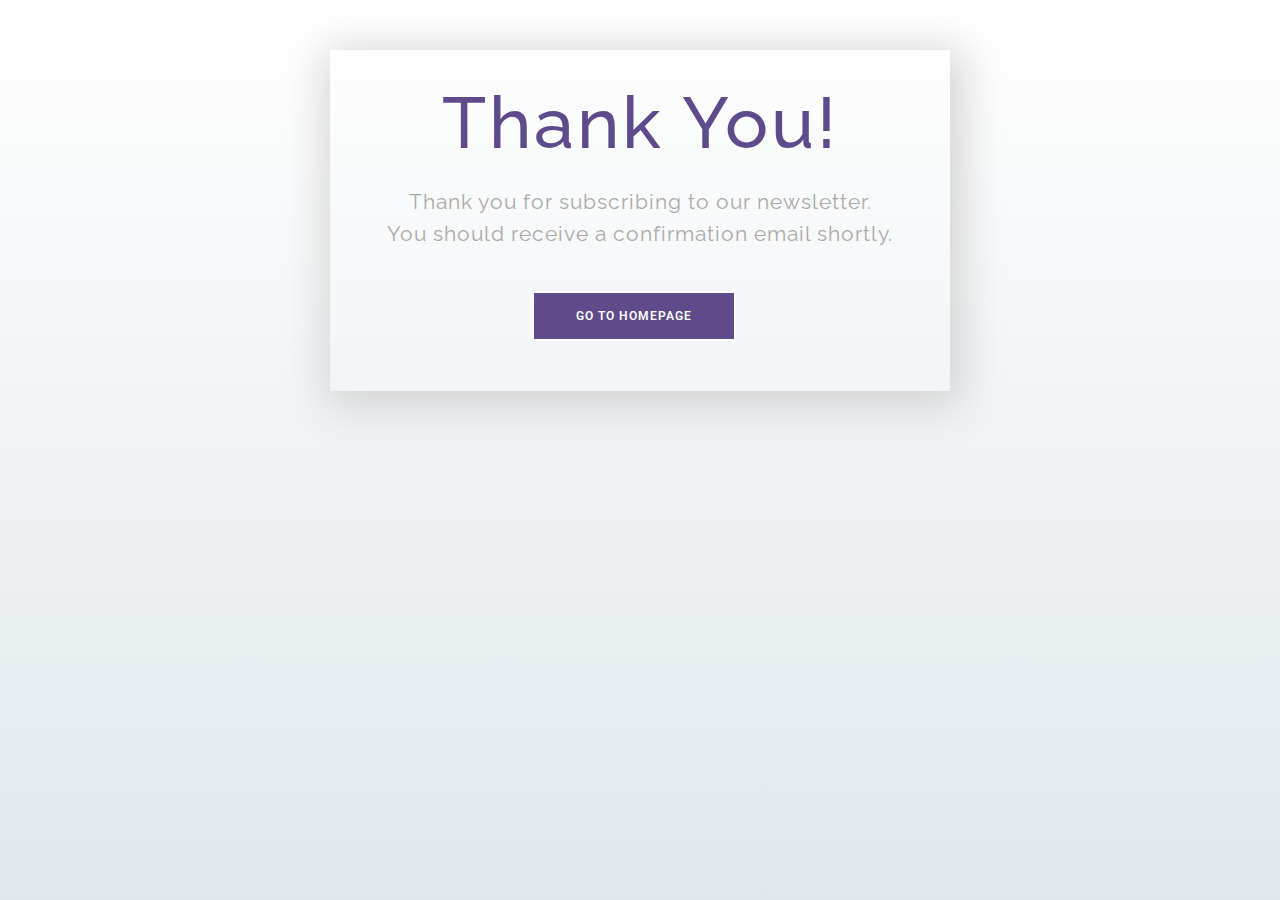
<file: thanks.html>
<!DOCTYPE html>
<html lang="en">
    <head>
        <meta charset="utf-8" />
        <meta content="width=device-width, initial-scale=1.0" name="viewport" />
        <title>LegalBridge</title>
        <meta content="" name="description" />
        <meta content="" name="keywords" />

        <!-- Favicons -->
        <link href="assets/img/favicon.png" rel="icon" />
        <link href="assets/img/apple-touch-icon.png" rel="apple-touch-icon" />

        <!-- Fonts -->
        <link href="https://fonts.googleapis.com" rel="preconnect" />
        <link href="https://fonts.gstatic.com" rel="preconnect" crossorigin />
        <link
            href="https://fonts.googleapis.com/css2?family=Roboto:ital,wght@0,100;0,300;0,400;0,500;0,700;0,900;1,100;1,300;1,400;1,500;1,700;1,900&family=Poppins:ital,wght@0,100;0,200;0,300;0,400;0,500;0,600;0,700;0,800;0,900;1,100;1,200;1,300;1,400;1,500;1,600;1,700;1,800;1,900&family=Raleway:ital,wght@0,100;0,200;0,300;0,400;0,500;0,600;0,700;0,800;0,900;1,100;1,200;1,300;1,400;1,500;1,600;1,700;1,800;1,900&display=swap"
            rel="stylesheet"
        />

        <!-- Vendor CSS Files -->
        <link
            href="assets/vendor/bootstrap/css/bootstrap.min.css"
            rel="stylesheet"
        />
        <link
            href="assets/vendor/bootstrap-icons/bootstrap-icons.css"
            rel="stylesheet"
        />
        <link href="assets/vendor/aos/aos.css" rel="stylesheet" />
        <link
            href="assets/vendor/animate.css/animate.min.css"
            rel="stylesheet"
        />
        <link
            href="assets/vendor/glightbox/css/glightbox.min.css"
            rel="stylesheet"
        />
        <link
            href="assets/vendor/swiper/swiper-bundle.min.css"
            rel="stylesheet"
        />

        <!-- Main CSS File -->
        <link href="assets/css/main.css" rel="stylesheet" />
        <link href="assets/css/thanks.css" rel="stylesheet" />
    </head>
    <body>
        <div class="content">
            <div class="wrapper-1">
                <div class="wrapper-2">
                    <h1>Thank You!</h1>
                    <p>Thank you for subscribing to our newsletter.</p>
                    <p>You should receive a confirmation email shortly.</p>
                    <a href="index.html">
                        <button class="go-home">Go to Homepage</button>
                    </a>
                </div>
            </div>
        </div>
    </body>
</html>
</file>
<file: assets/css/main.css>
/* Fonts */
:root {
    --default-font: 'Roboto', system-ui, -apple-system, 'Segoe UI', Roboto,
        'Helvetica Neue', Arial, 'Noto Sans', 'Liberation Sans', sans-serif,
        'Apple Color Emoji', 'Segoe UI Emoji', 'Segoe UI Symbol',
        'Noto Color Emoji';
    --heading-font: 'Raleway', sans-serif;
    --nav-font: 'Poppins', sans-serif;
}

/* Global Colors - The following color variables are used throughout the website. Updating them here will change the color scheme of the entire website */
:root {
    --background-color: #ffffff; /* Background color for the entire website, including individual sections */
    --default-color: #444444; /* Default color used for the majority of the text content across the entire website */
    --heading-color: #2a2c39; /* Color for headings, subheadings and title throughout the website */
    --accent-color: #5f4b8bff; /* Accent color that represents your brand on the website. It's used for buttons, links, and other elements that need to stand out */
    --surface-color: #ffffff; /* The surface color is used as a background of boxed elements within sections, such as cards, icon boxes, or other elements that require a visual separation from the global background. */
    --contrast-color: #ffffff; /* Contrast color for text, ensuring readability against backgrounds of accent, heading, or default colors. */
}

/* Nav Menu Colors - The following color variables are used specifically for the navigation menu. They are separate from the global colors to allow for more customization options */
:root {
    --nav-color: #ffffff; /* The default color of the main navmenu links */
    --nav-hover-color: #5f4b8bff; /* Applied to main navmenu links when they are hovered over or active */
    --nav-mobile-background-color: #ffffff; /* Used as the background color for mobile navigation menu */
    --nav-dropdown-background-color: #ffffff; /* Used as the background color for dropdown items that appear when hovering over primary navigation items */
    --nav-dropdown-color: #060606; /* Used for navigation links of the dropdown items in the navigation menu. */
    --nav-dropdown-hover-color: #5f4b8bff; /* Similar to --nav-hover-color, this color is applied to dropdown navigation links when they are hovered over. */
}

/* Color Presets - These classes override global colors when applied to any section or element, providing reuse of the sam color scheme. */

.light-background {
    --background-color: #f9f9f9;
    --surface-color: #ffffff;
}

.dark-background {
    --background-color: #2a2c39;
    --default-color: #ffffff;
    --heading-color: #ffffff;
    --surface-color: #404356;
    --contrast-color: #ffffff;
}

/* Smooth scroll */
:root {
    scroll-behavior: smooth;
}

/*--------------------------------------------------------------
# General Styling & Shared Classes
--------------------------------------------------------------*/
body {
    color: var(--default-color);
    background-color: var(--background-color);
    font-family: var(--default-font);
}

a {
    color: var(--accent-color);
    text-decoration: none;
    transition: 0.3s;
}

a:hover {
    color: color-mix(in srgb, var(--accent-color), transparent 25%);
    text-decoration: none;
}

h1,
h2,
h3,
h4,
h5,
h6 {
    color: var(--heading-color);
    font-family: var(--heading-font);
}

/* PHP Email Form Messages
------------------------------*/
.php-email-form .error-message {
    display: none;
    background: #df1529;
    color: #ffffff;
    text-align: left;
    padding: 15px;
    margin-bottom: 24px;
    font-weight: 600;
}

.php-email-form .sent-message {
    display: none;
    color: #ffffff;
    background: #059652;
    text-align: center;
    padding: 15px;
    margin-bottom: 24px;
    font-weight: 600;
}

.php-email-form .loading {
    display: none;
    background: var(--surface-color);
    text-align: center;
    padding: 15px;
    margin-bottom: 24px;
}

.php-email-form .loading:before {
    content: '';
    display: inline-block;
    border-radius: 50%;
    width: 24px;
    height: 24px;
    margin: 0 10px -6px 0;
    border: 3px solid var(--accent-color);
    border-top-color: var(--surface-color);
    animation: php-email-form-loading 1s linear infinite;
}

@keyframes php-email-form-loading {
    0% {
        transform: rotate(0deg);
    }

    100% {
        transform: rotate(360deg);
    }
}

/*--------------------------------------------------------------
# Global Header
--------------------------------------------------------------*/
.header {
    --background-color: rgba(255, 255, 255, 0);
    --heading-color: #ffffff;
    color: var(--default-color);
    background-color: var(--background-color);
    padding: 20px 0;
    transition: all 0.5s;
    z-index: 997;
}

.header .logo {
    line-height: 1;
}

.header .logo img {
    max-height: 32px;
    margin-right: 8px;
}

.header .logo h1 {
    font-size: 30px;
    margin: 0;
    font-weight: 700;
    color: var(--heading-color);
}

.scrolled .header {
    box-shadow: 0px 0 18px rgba(0, 0, 0, 0.1);
}

/* Global Header on Scroll
------------------------------*/
.scrolled .header {
    --background-color: rgba(42, 44, 57, 0.9);
}

/*--------------------------------------------------------------
# Navigation Menu
--------------------------------------------------------------*/
/* Navmenu - Desktop */
@media (min-width: 1200px) {
    .navmenu {
        padding: 0;
    }

    .navmenu ul {
        margin: 0;
        padding: 0;
        display: flex;
        list-style: none;
        align-items: center;
    }

    .navmenu li {
        position: relative;
        margin-left: 5px;
    }

    .navmenu a,
    .navmenu a:focus {
        color: var(--nav-color);
        padding: 8px 20px;
        font-size: 14px;
        font-family: var(--nav-font);
        font-weight: 400;
        display: flex;
        align-items: center;
        justify-content: space-between;
        white-space: nowrap;
        transition: 0.3s;
        border-radius: 50px;
    }

    .navmenu a i,
    .navmenu a:focus i {
        font-size: 12px;
        line-height: 0;
        margin-left: 5px;
        transition: 0.3s;
    }

    .navmenu li:hover > a,
    .navmenu .active,
    .navmenu .active:focus {
        background-color: var(--nav-hover-color);
    }

    .navmenu .dropdown ul {
        margin: 0;
        padding: 10px 0;
        background: var(--nav-dropdown-background-color);
        display: block;
        position: absolute;
        visibility: hidden;
        left: 0;
        top: 130%;
        opacity: 0;
        transition: 0.3s;
        border-radius: 15px;
        z-index: 99;
        box-shadow: 0px 0px 30px rgba(0, 0, 0, 0.1);
    }

    .navmenu .dropdown ul li {
        min-width: 200px;
        margin-left: 0;
    }

    .navmenu .dropdown ul a {
        padding: 10px 20px;
        font-size: 15px;
        text-transform: none;
        color: var(--nav-dropdown-color);
    }

    .navmenu .dropdown ul a i {
        font-size: 12px;
    }

    .navmenu .dropdown ul a:hover,
    .navmenu .dropdown ul .active:hover,
    .navmenu .dropdown ul li:hover > a {
        background-color: transparent;
        color: var(--nav-hover-color);
    }

    .navmenu .dropdown:hover > ul {
        opacity: 1;
        top: 105%;
        visibility: visible;
    }

    .navmenu .dropdown .dropdown ul {
        top: 0;
        left: -90%;
        visibility: hidden;
    }

    .navmenu .dropdown .dropdown:hover > ul {
        opacity: 1;
        top: 0;
        left: -100%;
        visibility: visible;
    }
}

/* Navmenu - Mobile */
@media (max-width: 1199px) {
    .mobile-nav-toggle {
        color: var(--nav-color);
        font-size: 28px;
        line-height: 0;
        margin-right: 10px;
        cursor: pointer;
        transition: color 0.3s;
    }

    .navmenu {
        padding: 0;
        z-index: 9997;
    }

    .navmenu ul {
        display: none;
        position: absolute;
        inset: 60px 20px 20px 20px;
        padding: 10px 0;
        margin: 0;
        border-radius: 6px;
        background-color: var(--nav-mobile-background-color);
        overflow-y: auto;
        transition: 0.3s;
        z-index: 9998;
        box-shadow: 0px 0px 30px rgba(0, 0, 0, 0.1);
    }

    .navmenu a,
    .navmenu a:focus {
        color: var(--nav-dropdown-color);
        padding: 10px 20px;
        font-family: var(--nav-font);
        font-size: 17px;
        font-weight: 500;
        display: flex;
        align-items: center;
        justify-content: space-between;
        white-space: nowrap;
        transition: 0.3s;
    }

    .navmenu a i,
    .navmenu a:focus i {
        font-size: 12px;
        line-height: 0;
        margin-left: 5px;
        width: 30px;
        height: 30px;
        display: flex;
        align-items: center;
        justify-content: center;
        border-radius: 50%;
        transition: 0.3s;
        background-color: color-mix(
            in srgb,
            var(--accent-color),
            transparent 90%
        );
    }

    .navmenu a i:hover,
    .navmenu a:focus i:hover {
        background-color: var(--accent-color);
        color: var(--contrast-color);
    }

    .navmenu a:hover,
    .navmenu .active,
    .navmenu .active:focus {
        color: var(--nav-dropdown-hover-color);
    }

    .navmenu .active i,
    .navmenu .active:focus i {
        background-color: var(--accent-color);
        color: var(--contrast-color);
        transform: rotate(180deg);
    }

    .navmenu .dropdown ul {
        position: static;
        display: none;
        z-index: 99;
        padding: 10px 0;
        margin: 10px 20px;
        background-color: var(--nav-dropdown-background-color);
        border: 1px solid
            color-mix(in srgb, var(--default-color), transparent 90%);
        box-shadow: none;
        transition: all 0.5s ease-in-out;
    }

    .navmenu .dropdown ul ul {
        background-color: rgba(33, 37, 41, 0.1);
    }

    .navmenu .dropdown > .dropdown-active {
        display: block;
        background-color: rgba(33, 37, 41, 0.03);
    }

    .mobile-nav-active {
        overflow: hidden;
    }

    .mobile-nav-active .mobile-nav-toggle {
        color: #fff;
        position: absolute;
        font-size: 32px;
        top: 15px;
        right: 15px;
        margin-right: 0;
        z-index: 9999;
    }

    .mobile-nav-active .navmenu {
        position: fixed;
        overflow: hidden;
        inset: 0;
        background: rgba(33, 37, 41, 0.8);
        transition: 0.3s;
    }

    .mobile-nav-active .navmenu > ul {
        display: block;
    }
}

/*--------------------------------------------------------------
# Global Footer
--------------------------------------------------------------*/
.footer {
    color: var(--default-color);
    background-color: var(--background-color);
    font-size: 14px;
    padding: 30px 0;
    position: relative;
}

.footer h3 {
    font-size: 30px;
    font-weight: 700;
    position: relative;
    padding: 0;
    margin: 0 0 15px 0;
}

.footer ul {
    padding-left: 0px;
}

.footer li {
    list-style: none;
}

.footer li:not(:last-child) {
    margin-bottom: 10px;
}

.footer p {
    font-size: 15;
    font-style: italic;
    padding: 0;
    margin: 0 0 30px 0;
}

.footer .social-links {
    margin: 0 0 30px 0;
}

.footer .social-links a {
    font-size: 16px;
    display: flex;
    align-items: center;
    justify-content: center;
    background: var(--accent-color);
    color: var(--contrast-color);
    line-height: 1;
    margin: 0 4px;
    border-radius: 50%;
    text-align: center;
    width: 36px;
    height: 36px;
    transition: 0.3s;
}

.footer .social-links a:hover {
    background: color-mix(in srgb, var(--accent-color), transparent 20%);
    text-decoration: none;
}

.footer .copyright {
    padding-top: 25px;
    border-top: 1px solid
        color-mix(in srgb, var(--default-color), transparent 90%);
}

.footer .credits {
    font-size: 13px;
    padding-top: 5px;
}

/*--------------------------------------------------------------
# Preloader
--------------------------------------------------------------*/
#preloader {
    position: fixed;
    inset: 0;
    z-index: 9999;
    overflow: hidden;
    background-color: var(--background-color);
    transition: all 0.6s ease-out;
    width: 100%;
    height: 100vh;
}

#preloader:before,
#preloader:after {
    content: '';
    position: absolute;
    border: 4px solid var(--accent-color);
    border-radius: 50%;
    animation: animate-preloader 2s cubic-bezier(0, 0.2, 0.8, 1) infinite;
}

#preloader:after {
    animation-delay: -0.5s;
}

@keyframes animate-preloader {
    0% {
        width: 10px;
        height: 10px;
        top: calc(50% - 5px);
        left: calc(50% - 5px);
        opacity: 1;
    }

    100% {
        width: 72px;
        height: 72px;
        top: calc(50% - 36px);
        left: calc(50% - 36px);
        opacity: 0;
    }
}

/*--------------------------------------------------------------
# Scroll Top Button
--------------------------------------------------------------*/
.scroll-top {
    position: fixed;
    visibility: hidden;
    opacity: 0;
    right: 15px;
    bottom: -15px;
    z-index: 99999;
    background-color: var(--accent-color);
    width: 44px;
    height: 44px;
    border-radius: 50px;
    transition: all 0.4s;
}

.scroll-top i {
    font-size: 24px;
    color: var(--contrast-color);
    line-height: 0;
}

.scroll-top:hover {
    background-color: color-mix(in srgb, var(--accent-color), transparent 20%);
    color: var(--contrast-color);
}

.scroll-top.active {
    visibility: visible;
    opacity: 1;
    bottom: 15px;
}

/*--------------------------------------------------------------
# Disable aos animation delay on mobile devices
--------------------------------------------------------------*/
@media screen and (max-width: 768px) {
    [data-aos-delay] {
        transition-delay: 0 !important;
    }
}

/*--------------------------------------------------------------
# Global Page Titles & Breadcrumbs
--------------------------------------------------------------*/
.page-title {
    color: var(--default-color);
    background-color: var(--background-color);
    background-size: cover;
    background-position: center;
    background-repeat: no-repeat;
    padding: 160px 0 80px 0;
    text-align: center;
    position: relative;
}

.page-title:before {
    content: '';
    background-color: color-mix(
        in srgb,
        var(--background-color),
        transparent 50%
    );
    position: absolute;
    inset: 0;
}

.page-title h1 {
    font-size: 42px;
    font-weight: 700;
    margin-bottom: 10px;
}

.page-title .breadcrumbs ol {
    display: flex;
    flex-wrap: wrap;
    list-style: none;
    justify-content: center;
    padding: 0;
    margin: 0;
    font-size: 16px;
    font-weight: 400;
}

.page-title .breadcrumbs ol li + li {
    padding-left: 10px;
}

.page-title .breadcrumbs ol li + li::before {
    content: '/';
    display: inline-block;
    padding-right: 10px;
    color: color-mix(in srgb, var(--default-color), transparent 50%);
}

/*--------------------------------------------------------------
# Global Sections
--------------------------------------------------------------*/
section,
.section {
    color: var(--default-color);
    background-color: var(--background-color);
    padding: 60px 0;
    scroll-margin-top: 77px;
    overflow: clip;
}

/*--------------------------------------------------------------
# Global Section Titles
--------------------------------------------------------------*/
.section-title {
    padding-bottom: 60px;
    position: relative;
}

.section-title h2 {
    font-size: 14px;
    font-weight: 500;
    padding: 0;
    line-height: 1px;
    margin: 0;
    letter-spacing: 1.5px;
    text-transform: uppercase;
    color: color-mix(in srgb, var(--default-color), transparent 50%);
    position: relative;
}

.section-title h2::after {
    content: '';
    width: 120px;
    height: 1px;
    display: inline-block;
    background: var(--accent-color);
    margin: 4px 10px;
}

.section-title p {
    color: var(--heading-color);
    margin: 0;
    font-size: 28px;
    font-weight: 700;
    text-transform: uppercase;
    font-family: var(--heading-font);
}

/*--------------------------------------------------------------
# Hero Section
--------------------------------------------------------------*/
.hero {
    width: 100%;
    overflow: hidden;
    position: relative;
    background: linear-gradient(
        0deg,
        #e69a8d 0%,
        color-mix(in srgb, #e69a8d 90%, white 10%) 100%
    );
    padding: 0;
    display: flex;
    flex-direction: column;
    justify-content: end;
    align-items: center;
}

.hero .carousel-container {
    display: flex;
    justify-content: center;
    align-items: center;
    flex-direction: column;
    text-align: center;
    position: relative;
    min-height: 75vh;
    padding-top: 60px;
}

.hero h2 {
    margin-bottom: 30px;
    font-size: 48px;
    font-weight: 700;
}

.hero h2 span {
    text-decoration: underline;
}

.hero p {
    max-width: 80%;
    animation-delay: 0.4s;
    margin: 0 auto 30px auto;
}

.hero .carousel-control-prev,
.hero .carousel-control-next {
    width: 10%;
}

.hero .carousel-control-next-icon,
.hero .carousel-control-prev-icon {
    background: none;
    font-size: 48px;
    line-height: 1;
    width: auto;
    height: auto;
}

.hero .btn-get-started {
    font-weight: 500;
    font-size: 14px;
    letter-spacing: 1px;
    display: inline-block;
    padding: 12px 32px;
    border-radius: 50px;
    transition: 0.5s;
    line-height: 1;
    margin: 10px;
    animation-delay: 0.8s;
    color: var(--default-color);
    border: 2px solid var(--accent-color);
}

.hero .btn-get-started:hover {
    background: var(--accent-color);
    color: var(--contrast-color);
    text-decoration: none;
}

@media (min-width: 1024px) {
    .hero p {
        max-width: 60%;
    }

    .hero .carousel-control-prev,
    .hero .carousel-control-next {
        width: 5%;
    }
}

@media (max-width: 768px) {
    .hero .carousel-container {
        min-height: 90vh;
    }

    .hero h2 {
        font-size: 28px;
    }
}

.hero .hero-waves {
    display: block;
    width: 100%;
    height: 60px;
    position: relative;
}

.hero .wave1 use {
    animation: move-forever1 10s linear infinite;
    animation-delay: -2s;
    fill: var(--default-color);
    opacity: 0.6;
}

.hero .wave2 use {
    animation: move-forever2 8s linear infinite;
    animation-delay: -2s;
    fill: var(--default-color);
    opacity: 0.4;
}

.hero .wave3 use {
    animation: move-forever3 6s linear infinite;
    animation-delay: -2s;
    fill: var(--default-color);
}

@keyframes move-forever1 {
    0% {
        transform: translate(85px, 0%);
    }

    100% {
        transform: translate(-90px, 0%);
    }
}

@keyframes move-forever2 {
    0% {
        transform: translate(-90px, 0%);
    }

    100% {
        transform: translate(85px, 0%);
    }
}

@keyframes move-forever3 {
    0% {
        transform: translate(-90px, 0%);
    }

    100% {
        transform: translate(85px, 0%);
    }
}

/*--------------------------------------------------------------
# About Section
--------------------------------------------------------------*/
.about ul {
    list-style: none;
    padding: 0;
}

.about ul li {
    padding-bottom: 5px;
    display: flex;
    align-items: center;
}

.about ul i {
    font-size: 20px;
    padding-right: 4px;
    color: var(--accent-color);
}

.about .read-more {
    background: var(--accent-color);
    color: var(--contrast-color);
    font-family: var(--heading-font);
    font-weight: 500;
    font-size: 16px;
    letter-spacing: 1px;
    padding: 10px 28px;
    border-radius: 5px;
    transition: 0.3s;
    display: inline-flex;
    align-items: center;
    justify-content: center;
}

.about .read-more i {
    font-size: 18px;
    margin-left: 5px;
    line-height: 0;
    transition: 0.3s;
}

.about .read-more:hover {
    background: color-mix(in srgb, var(--accent-color), transparent 20%);
}

.about .read-more:hover i {
    transform: translate(5px, 0);
}

/*--------------------------------------------------------------
# Features Section
--------------------------------------------------------------*/
.features .nav-tabs {
    border: 0;
}

.features .nav-link {
    background-color: var(--surface-color);
    color: var(--heading-color);
    border: 1px solid color-mix(in srgb, var(--default-color), transparent 85%);
    padding: 15px 20px;
    transition: 0.3s;
    border-radius: 0;
    display: flex;
    align-items: center;
    justify-content: center;
    cursor: pointer;
    height: 100%;
}

.features .nav-link i {
    padding-right: 15px;
    font-size: 48px;
}

.features .nav-link h4 {
    font-size: 18px;
    font-weight: 600;
    margin: 0;
}

.features .nav-link:hover {
    color: var(--accent-color);
    border-color: var(--accent-color);
}

.features .nav-link.active {
    background: var(--accent-color);
    color: var(--contrast-color);
    border-color: var(--accent-color);
}

.features .nav-link.active h4 {
    color: var(--contrast-color);
}

@media (max-width: 768px) {
    .features .nav-link i {
        padding: 0;
        line-height: 1;
        font-size: 36px;
    }
}

@media (max-width: 575px) {
    .features .nav-link {
        padding: 15px;
    }

    .features .nav-link i {
        font-size: 24px;
    }
}

.features .tab-content {
    margin-top: 30px;
}

.features .tab-pane h3 {
    color: var(--heading-color);
    font-weight: 700;
    font-size: 26px;
}

.features .tab-pane ul {
    list-style: none;
    padding: 0;
}

.features .tab-pane ul li {
    padding-bottom: 10px;
}

.features .tab-pane ul i {
    font-size: 20px;
    padding-right: 4px;
    color: var(--accent-color);
}

.features .tab-pane p:last-child {
    margin-bottom: 0;
}

/*--------------------------------------------------------------
# Call To Action Section
--------------------------------------------------------------*/
.call-to-action {
    padding: 80px 0;
    position: relative;
    clip-path: inset(0);
}

.call-to-action .container {
    position: relative;
    z-index: 3;
}

.call-to-action h3 {
    color: var(--default-color);
    font-size: 28px;
    font-weight: 700;
}

.call-to-action p {
    color: var(--default-color);
}

.call-to-action .cta-btn {
    font-family: var(--heading-font);
    font-weight: 500;
    font-size: 16px;
    letter-spacing: 1px;
    display: inline-block;
    padding: 12px 40px;
    border-radius: 50px;
    transition: 0.5s;
    margin: 10px;
    background: var(--accent-color);
    color: var(--contrast-color);
}

.call-to-action .cta-btn:hover {
    background: color-mix(in srgb, var(--accent-color) 90%, white 15%);
}

/*--------------------------------------------------------------
# Services Section
--------------------------------------------------------------*/
.services .service-item {
    background-color: var(--surface-color);
    box-shadow: 0 5px 30px 0 rgba(0, 0, 0, 0.1);
    padding: 60px 30px 60px 70px;
    transition: all ease-in-out 0.3s;
    border-radius: 18px;
    height: 100%;
    position: relative;
    overflow: hidden;
}

.services .service-item .icon {
    position: absolute;
    left: -20px;
    top: calc(50% - 30px);
}

.services .service-item .icon i {
    font-size: 64px;
    line-height: 1;
    transition: 0.5s;
}

.services .service-item h3 {
    font-weight: 700;
    margin: 10px 0 15px 0;
    font-size: 22px;
    transition: ease-in-out 0.3s;
}

.services .service-item p {
    line-height: 24px;
    font-size: 14px;
    margin-bottom: 0;
}

@media (min-width: 1365px) {
    .services .service-item:hover {
        transform: translateY(-10px);
    }

    .services .service-item:hover h3 {
        color: var(--accent-color);
    }
}

/*--------------------------------------------------------------
# Portfolio Section
--------------------------------------------------------------*/
.portfolio .portfolio-filters {
    padding: 0;
    margin: 0 auto 20px auto;
    list-style: none;
    text-align: center;
}

.portfolio .portfolio-filters li {
    cursor: pointer;
    display: inline-block;
    padding: 8px 20px 10px 20px;
    margin: 0;
    font-size: 15px;
    font-weight: 500;
    line-height: 1;
    margin-bottom: 5px;
    border-radius: 50px;
    transition: all 0.3s ease-in-out;
    font-family: var(--heading-font);
}

.portfolio .portfolio-filters li:hover,
.portfolio .portfolio-filters li.filter-active {
    color: var(--contrast-color);
    background-color: var(--accent-color);
}

.portfolio .portfolio-filters li:first-child {
    margin-left: 0;
}

.portfolio .portfolio-filters li:last-child {
    margin-right: 0;
}

@media (max-width: 575px) {
    .portfolio .portfolio-filters li {
        font-size: 14px;
        margin: 0 0 10px 0;
    }
}

.portfolio .portfolio-item {
    position: relative;
    overflow: hidden;
}

.portfolio .portfolio-item .portfolio-info {
    opacity: 0;
    position: absolute;
    left: 12px;
    right: 12px;
    bottom: -100%;
    z-index: 3;
    transition: all ease-in-out 0.5s;
    background: color-mix(in srgb, var(--surface-color), transparent 10%);
    padding: 15px;
}

.portfolio .portfolio-item .portfolio-info h4 {
    font-size: 18px;
    font-weight: 600;
    padding-right: 50px;
}

.portfolio .portfolio-item .portfolio-info p {
    color: color-mix(in srgb, var(--default-color), transparent 30%);
    font-size: 14px;
    margin-bottom: 0;
    padding-right: 50px;
}

.portfolio .portfolio-item .portfolio-info .preview-link,
.portfolio .portfolio-item .portfolio-info .details-link {
    position: absolute;
    right: 50px;
    font-size: 24px;
    top: calc(50% - 14px);
    color: color-mix(in srgb, var(--default-color), transparent 30%);
    transition: 0.3s;
    line-height: 0;
}

.portfolio .portfolio-item .portfolio-info .preview-link:hover,
.portfolio .portfolio-item .portfolio-info .details-link:hover {
    color: var(--accent-color);
}

.portfolio .portfolio-item .portfolio-info .details-link {
    right: 14px;
    font-size: 28px;
}

.portfolio .portfolio-item:hover .portfolio-info {
    opacity: 1;
    bottom: 0;
}

/*--------------------------------------------------------------
# Testimonials Section
--------------------------------------------------------------*/
.testimonials .testimonial-item {
    background-color: var(--surface-color);
    box-shadow: 0px 2px 15px rgba(0, 0, 0, 0.1);
    box-sizing: content-box;
    padding: 30px;
    margin: 30px 15px;
    position: relative;
    height: 100%;
}

.testimonials .testimonial-item .testimonial-img {
    width: 90px;
    border-radius: 50px;
    margin-right: 15px;
}

.testimonials .testimonial-item h3 {
    font-size: 18px;
    font-weight: bold;
    margin: 10px 0 5px 0;
}

.testimonials .testimonial-item h4 {
    font-size: 14px;
    color: color-mix(in srgb, var(--default-color), transparent 40%);
    margin: 0;
}

.testimonials .testimonial-item .stars {
    margin: 10px 0;
}

.testimonials .testimonial-item .stars i {
    color: #ffc107;
    margin: 0 1px;
}

.testimonials .testimonial-item .quote-icon-left,
.testimonials .testimonial-item .quote-icon-right {
    color: color-mix(in srgb, var(--accent-color), transparent 50%);
    font-size: 26px;
    line-height: 0;
}

.testimonials .testimonial-item .quote-icon-left {
    display: inline-block;
    left: -5px;
    position: relative;
}

.testimonials .testimonial-item .quote-icon-right {
    display: inline-block;
    right: -5px;
    position: relative;
    top: 10px;
    transform: scale(-1, -1);
}

.testimonials .testimonial-item p {
    font-style: italic;
    margin: 15px auto 15px auto;
}

.testimonials .swiper-wrapper {
    height: auto;
}

.testimonials .swiper-pagination {
    margin-top: 20px;
    position: relative;
}

.testimonials .swiper-pagination .swiper-pagination-bullet {
    width: 12px;
    height: 12px;
    background-color: color-mix(in srgb, var(--default-color), transparent 85%);
    opacity: 1;
}

.testimonials .swiper-pagination .swiper-pagination-bullet-active {
    background-color: var(--accent-color);
}

@media (max-width: 767px) {
    .testimonials .testimonial-wrap {
        padding-left: 0;
    }

    .testimonials .testimonial-item {
        padding: 30px;
        margin: 15px;
    }

    .testimonials .testimonial-item .testimonial-img {
        position: static;
        left: auto;
    }
}

/*--------------------------------------------------------------
# Pricing Section
--------------------------------------------------------------*/
.pricing .pricing-item {
    background-color: var(--surface-color);
    box-shadow: 0px 0px 4px rgba(0, 0, 0, 0.1);
    padding: 20px;
    text-align: center;
    border-radius: 5px;
    position: relative;
    overflow: hidden;
}

.pricing .pricing-item h3 {
    font-weight: 400;
    margin: -20px -20px 20px -20px;
    padding: 20px 15px;
    font-size: 16px;
    font-weight: 600;
    color: color-mix(in srgb, var(--default-color), transparent 20%);
    background: color-mix(in srgb, var(--default-color), transparent 95%);
}

.pricing .pricing-item h4 {
    font-size: 36px;
    font-weight: 600;
    font-family: var(--heading-font);
}

.pricing .pricing-item h4 sup {
    font-size: 20px;
    top: -15px;
    left: -3px;
}

.pricing .pricing-item h4 span {
    color: color-mix(in srgb, var(--default-color), transparent 40%);
    font-size: 16px;
    font-weight: 300;
}

.pricing .pricing-item ul {
    padding: 15px 0;
    list-style: none;
    text-align: center;
    line-height: 20px;
    font-size: 14px;
}

.pricing .pricing-item ul li {
    padding-bottom: 16px;
}

.pricing .pricing-item ul i {
    color: var(--accent-color);
    font-size: 18px;
    padding-right: 4px;
}

.pricing .pricing-item ul .na {
    color: color-mix(in srgb, var(--default-color), transparent 40%);
    text-decoration: line-through;
}

.pricing .btn-wrap {
    background: color-mix(in srgb, var(--default-color), transparent 95%);
    margin: 0 -20px -20px -20px;
    padding: 20px 15px;
    text-align: center;
}

.pricing .btn-buy {
    background: var(--accent-color);
    color: var(--contrast-color);
    display: inline-block;
    padding: 8px 35px 10px 35px;
    border-radius: 4px;
    transition: none;
    font-size: 14px;
    font-weight: 400;
    font-family: var(--heading-font);
    font-weight: 600;
    transition: 0.3s;
}

.pricing .btn-buy:hover {
    background: color-mix(in srgb, var(--accent-color), transparent 20%);
}

.pricing .featured h3 {
    background: var(--accent-color);
    color: var(--contrast-color);
}

.pricing .advanced {
    background: var(--accent-color);
    color: var(--contrast-color);
    width: 200px;
    position: absolute;
    top: 18px;
    right: -68px;
    transform: rotate(45deg);
    z-index: 1;
    font-size: 14px;
    padding: 1px 0 3px 0;
}

/*--------------------------------------------------------------
# Faq Section
--------------------------------------------------------------*/
.faq .content-subtitle {
    font-size: 15px;
    margin-bottom: 10px;
    display: block;
    color: var(--default-color);
}

.faq .content-title {
    color: var(--heading-color);
    font-size: 22px;
    margin-bottom: 30px;
}

.faq p {
    line-height: 1.7;
    color: var(--default-color);
}

.faq .custom-accordion .accordion-item {
    background-color: var(--surface-color);
    margin-bottom: 0px;
    position: relative;
    border-radius: 0px;
    overflow: hidden;
}

.faq .custom-accordion .accordion-item .btn-link {
    display: block;
    width: 100%;
    padding: 15px 0;
    text-decoration: none;
    text-align: left;
    color: var(--default-color);
    border: none;
    padding-left: 40px;
    border-radius: 0;
    position: relative;
    background-color: color-mix(in srgb, var(--default-color), transparent 94%);
}

.faq .custom-accordion .accordion-item .btn-link:before {
    content: '\f282';
    display: inline-block;
    font-family: 'bootstrap-icons' !important;
    font-style: normal;
    font-weight: normal !important;
    font-variant: normal;
    text-transform: none;
    line-height: 1;
    vertical-align: -0.125em;
    -webkit-font-smoothing: antialiased;
    position: absolute;
    top: 50%;
    transform: translateY(-50%);
    left: 15px;
}

.faq .custom-accordion .accordion-item .btn-link[aria-expanded='true'] {
    color: var(--accent-color);
}

.faq .custom-accordion .accordion-item .btn-link[aria-expanded='true']:before {
    font-family: 'bootstrap-icons' !important;
    content: '\f286';
    position: absolute;
    color: var(--accent-color);
    top: 50%;
    transform: translateY(-50%);
}

.faq .custom-accordion .accordion-item .accordion-body {
    padding: 20px 20px 20px 20px;
    color: var(--default-color);
}

/*--------------------------------------------------------------
# Team Section
--------------------------------------------------------------*/
.team .team-member {
    background-color: var(--surface-color);
    overflow: hidden;
    border-radius: 5px;
    box-shadow: 0px 2px 15px rgba(0, 0, 0, 0.1);
    height: 100%;
}

.team .team-member .member-img {
    position: relative;
    overflow: hidden;
}

.team .team-member .social {
    position: absolute;
    left: 0;
    bottom: 30px;
    right: 0;
    opacity: 0;
    transition: ease-in-out 0.3s;
    text-align: center;
}

.team .team-member .social a {
    background: color-mix(in srgb, var(--contrast-color), transparent 25%);
    color: color-mix(in srgb, var(--default-color), transparent 20%);
    margin: 0 3px;
    border-radius: 4px;
    width: 36px;
    height: 36px;
    transition: ease-in-out 0.3s;
    display: inline-flex;
    justify-content: center;
    align-items: center;
}

.team .team-member .social a:hover {
    color: var(--contrast-color);
    background: var(--accent-color);
}

.team .team-member .social i {
    font-size: 18px;
    line-height: 0;
}

.team .team-member .member-info {
    padding: 25px 15px;
}

.team .team-member .member-info h4 {
    font-weight: 700;
    margin-bottom: 5px;
    font-size: 18px;
}

.team .team-member .member-info span {
    display: block;
    font-size: 13px;
    font-weight: 400;
    color: color-mix(in srgb, var(--default-color), transparent 40%);
}

.team .team-member:hover .social {
    opacity: 1;
    bottom: 15px;
}

/*--------------------------------------------------------------
# Recent Posts Section
--------------------------------------------------------------*/
.recent-posts article {
    background: var(--surface-color);
    box-shadow: 0 4px 16px rgba(0, 0, 0, 0.1);
    padding: 30px;
    height: 100%;
    border-radius: 10px;
    overflow: hidden;
}

.recent-posts .post-img {
    max-height: 240px;
    margin: -30px -30px 15px -30px;
    overflow: hidden;
}

.recent-posts .post-category {
    font-size: 16px;
    color: color-mix(in srgb, var(--default-color), transparent 50%);
    margin-bottom: 10px;
}

.recent-posts .title {
    font-size: 20px;
    font-weight: 700;
    padding: 0;
    margin: 0 0 20px 0;
}

.recent-posts .title a {
    color: var(--heading-color);
    transition: 0.3s;
}

.recent-posts .title a:hover {
    color: var(--accent-color);
}

.recent-posts .post-author-img {
    width: 50px;
    border-radius: 50%;
    margin-right: 15px;
}

.recent-posts .post-author {
    font-weight: 600;
    margin-bottom: 5px;
}

.recent-posts .post-date {
    font-size: 14px;
    color: color-mix(in srgb, var(--default-color), transparent 50%);
    margin-bottom: 0;
}

/*--------------------------------------------------------------
# Contact Section
--------------------------------------------------------------*/
.contact .info-item + .info-item {
    margin-top: 40px;
}

.contact .info-item i {
    color: var(--accent-color);
    background: color-mix(in srgb, var(--accent-color), transparent 92%);
    font-size: 20px;
    width: 44px;
    height: 44px;
    display: flex;
    justify-content: center;
    align-items: center;
    border-radius: 50px;
    transition: all 0.3s ease-in-out;
    margin-right: 15px;
}

.contact .info-item h3 {
    padding: 0;
    font-size: 18px;
    font-weight: 700;
    margin-bottom: 5px;
}

.contact .info-item p {
    padding: 0;
    margin-bottom: 0;
    font-size: 14px;
}

.contact .info-item:hover i {
    background: var(--accent-color);
    color: var(--contrast-color);
}

.contact .php-email-form {
    height: 100%;
}

.contact .php-email-form input[type='text'],
.contact .php-email-form input[type='email'],
.contact .php-email-form textarea {
    font-size: 14px;
    padding: 10px 15px;
    box-shadow: none;
    border-radius: 0;
    color: var(--default-color);
    background-color: color-mix(
        in srgb,
        var(--background-color),
        transparent 50%
    );
    border-color: color-mix(in srgb, var(--default-color), transparent 80%);
}

.contact .php-email-form input[type='text']:focus,
.contact .php-email-form input[type='email']:focus,
.contact .php-email-form textarea:focus {
    border-color: var(--accent-color);
}

.contact .php-email-form input[type='text']::placeholder,
.contact .php-email-form input[type='email']::placeholder,
.contact .php-email-form textarea::placeholder {
    color: color-mix(in srgb, var(--default-color), transparent 70%);
}

.contact .php-email-form button[type='submit'] {
    color: var(--contrast-color);
    background: var(--accent-color);
    border: 0;
    padding: 10px 30px;
    transition: 0.4s;
    border-radius: 50px;
}

.contact .php-email-form button[type='submit']:hover {
    background: color-mix(in srgb, var(--accent-color), transparent 25%);
}

/*--------------------------------------------------------------
# Portfolio Details Section
--------------------------------------------------------------*/
.portfolio-details .portfolio-details-slider img {
    width: 100%;
}

.portfolio-details .swiper-wrapper {
    height: auto;
}

.portfolio-details .swiper-button-prev,
.portfolio-details .swiper-button-next {
    width: 48px;
    height: 48px;
}

.portfolio-details .swiper-button-prev:after,
.portfolio-details .swiper-button-next:after {
    color: rgba(255, 255, 255, 0.8);
    background-color: rgba(0, 0, 0, 0.15);
    font-size: 24px;
    border-radius: 50%;
    width: 48px;
    height: 48px;
    display: flex;
    align-items: center;
    justify-content: center;
    transition: 0.3s;
}

.portfolio-details .swiper-button-prev:hover:after,
.portfolio-details .swiper-button-next:hover:after {
    background-color: rgba(0, 0, 0, 0.3);
}

@media (max-width: 575px) {
    .portfolio-details .swiper-button-prev,
    .portfolio-details .swiper-button-next {
        display: none;
    }
}

.portfolio-details .swiper-pagination {
    margin-top: 20px;
    position: relative;
}

.portfolio-details .swiper-pagination .swiper-pagination-bullet {
    width: 10px;
    height: 10px;
    background-color: color-mix(in srgb, var(--default-color), transparent 85%);
    opacity: 1;
}

.portfolio-details .swiper-pagination .swiper-pagination-bullet-active {
    background-color: var(--accent-color);
}

.portfolio-details .portfolio-info h3 {
    font-size: 22px;
    font-weight: 700;
    margin-bottom: 20px;
    padding-bottom: 20px;
    position: relative;
}

.portfolio-details .portfolio-info h3:after {
    content: '';
    position: absolute;
    display: block;
    width: 50px;
    height: 3px;
    background: var(--accent-color);
    left: 0;
    bottom: 0;
}

.portfolio-details .portfolio-info ul {
    list-style: none;
    padding: 0;
    font-size: 15px;
}

.portfolio-details .portfolio-info ul li {
    display: flex;
    flex-direction: column;
    padding-bottom: 15px;
}

.portfolio-details .portfolio-info ul strong {
    text-transform: uppercase;
    font-weight: 400;
    color: color-mix(in srgb, var(--default-color), transparent 50%);
    font-size: 14px;
}

.portfolio-details .portfolio-info .btn-visit {
    padding: 8px 40px;
    background: var(--accent-color);
    color: var(--contrast-color);
    border-radius: 50px;
    transition: 0.3s;
}

.portfolio-details .portfolio-info .btn-visit:hover {
    background: color-mix(in srgb, var(--accent-color), transparent 20%);
}

.portfolio-details .portfolio-description h2 {
    font-size: 26px;
    font-weight: 700;
    margin-bottom: 20px;
}

.portfolio-details .portfolio-description p {
    padding: 0;
}

.portfolio-details .portfolio-description .testimonial-item {
    padding: 30px 30px 0 30px;
    position: relative;
    background: color-mix(in srgb, var(--default-color), transparent 97%);
    margin-bottom: 50px;
}

.portfolio-details .portfolio-description .testimonial-item .testimonial-img {
    width: 90px;
    border-radius: 50px;
    border: 6px solid var(--background-color);
    float: left;
    margin: 0 10px 0 0;
}

.portfolio-details .portfolio-description .testimonial-item h3 {
    font-size: 18px;
    font-weight: bold;
    margin: 15px 0 5px 0;
    padding-top: 20px;
}

.portfolio-details .portfolio-description .testimonial-item h4 {
    font-size: 14px;
    color: #6c757d;
    margin: 0;
}

.portfolio-details .portfolio-description .testimonial-item .quote-icon-left,
.portfolio-details .portfolio-description .testimonial-item .quote-icon-right {
    color: color-mix(in srgb, var(--accent-color), transparent 50%);
    font-size: 26px;
    line-height: 0;
}

.portfolio-details .portfolio-description .testimonial-item .quote-icon-left {
    display: inline-block;
    left: -5px;
    position: relative;
}

.portfolio-details .portfolio-description .testimonial-item .quote-icon-right {
    display: inline-block;
    right: -5px;
    position: relative;
    top: 10px;
    transform: scale(-1, -1);
}

.portfolio-details .portfolio-description .testimonial-item p {
    font-style: italic;
    margin: 0 0 15px 0 0 0;
    padding: 0;
}

/*--------------------------------------------------------------
# Service Details Section
--------------------------------------------------------------*/
.service-details .service-box {
    background-color: var(--surface-color);
    padding: 20px;
    box-shadow: 0px 2px 20px rgba(0, 0, 0, 0.1);
}

.service-details .service-box + .service-box {
    margin-top: 30px;
}

.service-details .service-box h4 {
    font-size: 20px;
    font-weight: 700;
    border-bottom: 2px solid
        color-mix(in srgb, var(--default-color), transparent 92%);
    padding-bottom: 15px;
    margin-bottom: 15px;
}

.service-details .services-list {
    background-color: var(--surface-color);
}

.service-details .services-list a {
    color: color-mix(in srgb, var(--default-color), transparent 20%);
    background-color: color-mix(in srgb, var(--default-color), transparent 96%);
    display: flex;
    align-items: center;
    padding: 12px 15px;
    margin-top: 15px;
    transition: 0.3s;
}

.service-details .services-list a:first-child {
    margin-top: 0;
}

.service-details .services-list a i {
    font-size: 16px;
    margin-right: 8px;
    color: var(--accent-color);
}

.service-details .services-list a.active {
    color: var(--contrast-color);
    background-color: var(--accent-color);
}

.service-details .services-list a.active i {
    color: var(--contrast-color);
}

.service-details .services-list a:hover {
    background-color: color-mix(in srgb, var(--accent-color), transparent 95%);
    color: var(--accent-color);
}

.service-details .download-catalog a {
    color: var(--default-color);
    display: flex;
    align-items: center;
    padding: 10px 0;
    transition: 0.3s;
    border-top: 1px solid
        color-mix(in srgb, var(--default-color), transparent 90%);
}

.service-details .download-catalog a:first-child {
    border-top: 0;
    padding-top: 0;
}

.service-details .download-catalog a:last-child {
    padding-bottom: 0;
}

.service-details .download-catalog a i {
    font-size: 24px;
    margin-right: 8px;
    color: var(--accent-color);
}

.service-details .download-catalog a:hover {
    color: var(--accent-color);
}

.service-details .help-box {
    background-color: var(--accent-color);
    color: var(--contrast-color);
    margin-top: 30px;
    padding: 30px 15px;
}

.service-details .help-box .help-icon {
    font-size: 48px;
}

.service-details .help-box h4,
.service-details .help-box a {
    color: var(--contrast-color);
}

.service-details .services-img {
    margin-bottom: 20px;
}

.service-details h3 {
    font-size: 26px;
    font-weight: 700;
}

.service-details p {
    font-size: 15px;
}

.service-details ul {
    list-style: none;
    padding: 0;
    font-size: 15px;
}

.service-details ul li {
    padding: 5px 0;
    display: flex;
    align-items: center;
}

.service-details ul i {
    font-size: 20px;
    margin-right: 8px;
    color: var(--accent-color);
}

/*--------------------------------------------------------------
# Starter Section Section
--------------------------------------------------------------*/
.starter-section {
    /* Add your styles here */
}

/*--------------------------------------------------------------
# Blog Posts Section
--------------------------------------------------------------*/
.blog-posts article {
    background-color: var(--surface-color);
    box-shadow: 0 4px 16px rgba(0, 0, 0, 0.1);
    padding: 30px;
    height: 100%;
    border-radius: 10px;
    overflow: hidden;
}

.blog-posts .post-img {
    max-height: 240px;
    margin: -30px -30px 15px -30px;
    overflow: hidden;
}

.blog-posts .post-category {
    font-size: 16px;
    color: color-mix(in srgb, var(--default-color), transparent 40%);
    margin-bottom: 10px;
}

.blog-posts .title {
    font-size: 20px;
    font-weight: 700;
    padding: 0;
    margin: 0 0 20px 0;
}

.blog-posts .title a {
    color: var(--heading-color);
    transition: 0.3s;
}

.blog-posts .title a:hover {
    color: var(--accent-color);
}

.blog-posts .post-author-img {
    width: 50px;
    border-radius: 50%;
    margin-right: 15px;
}

.blog-posts .post-author {
    font-weight: 600;
    margin-bottom: 5px;
}

.blog-posts .post-date {
    font-size: 14px;
    color: color-mix(in srgb, var(--default-color), transparent 40%);
    margin-bottom: 0;
}

/*--------------------------------------------------------------
# Blog Pagination Section
--------------------------------------------------------------*/
.blog-pagination {
    padding-top: 0;
    color: color-mix(in srgb, var(--default-color), transparent 40%);
}

.blog-pagination ul {
    display: flex;
    padding: 0;
    margin: 0;
    list-style: none;
}

.blog-pagination li {
    margin: 0 5px;
    transition: 0.3s;
}

.blog-pagination li a {
    color: var(--accent-color);
    display: flex;
    align-items: center;
    justify-content: center;
    width: 36px;
    height: 36px;
    border-radius: 50%;
    border: 1px solid var(--accent-color);
}

.blog-pagination li a.active,
.blog-pagination li a:hover {
    background: var(--accent-color);
    color: var(--contrast-color);
}

.blog-pagination li a.active a,
.blog-pagination li a:hover a {
    color: var(--contrast-color);
}

/*--------------------------------------------------------------
# Blog Details Section
--------------------------------------------------------------*/
.blog-details {
    padding-bottom: 30px;
}

.blog-details .article {
    background-color: var(--surface-color);
    padding: 30px;
    box-shadow: 0 4px 16px rgba(0, 0, 0, 0.1);
}

.blog-details .post-img {
    margin: -30px -30px 20px -30px;
    overflow: hidden;
}

.blog-details .title {
    color: var(--heading-color);
    font-size: 28px;
    font-weight: 700;
    padding: 0;
    margin: 30px 0;
}

.blog-details .content {
    margin-top: 20px;
}

.blog-details .content h3 {
    font-size: 22px;
    margin-top: 30px;
    font-weight: bold;
}

.blog-details .content blockquote {
    overflow: hidden;
    background-color: color-mix(in srgb, var(--default-color), transparent 95%);
    padding: 60px;
    position: relative;
    text-align: center;
    margin: 20px 0;
}

.blog-details .content blockquote p {
    color: var(--default-color);
    line-height: 1.6;
    margin-bottom: 0;
    font-style: italic;
    font-weight: 500;
    font-size: 22px;
}

.blog-details .content blockquote:after {
    content: '';
    position: absolute;
    left: 0;
    top: 0;
    bottom: 0;
    width: 3px;
    background-color: var(--accent-color);
    margin-top: 20px;
    margin-bottom: 20px;
}

.blog-details .meta-top {
    margin-top: 20px;
    color: color-mix(in srgb, var(--default-color), transparent 40%);
}

.blog-details .meta-top ul {
    display: flex;
    flex-wrap: wrap;
    list-style: none;
    align-items: center;
    padding: 0;
    margin: 0;
}

.blog-details .meta-top ul li + li {
    padding-left: 20px;
}

.blog-details .meta-top i {
    font-size: 16px;
    margin-right: 8px;
    line-height: 0;
    color: color-mix(in srgb, var(--default-color), transparent 40%);
}

.blog-details .meta-top a {
    color: color-mix(in srgb, var(--default-color), transparent 40%);
    font-size: 14px;
    display: inline-block;
    line-height: 1;
}

.blog-details .meta-bottom {
    padding-top: 10px;
    border-top: 1px solid
        color-mix(in srgb, var(--default-color), transparent 90%);
}

.blog-details .meta-bottom i {
    color: color-mix(in srgb, var(--default-color), transparent 40%);
    display: inline;
}

.blog-details .meta-bottom a {
    color: color-mix(in srgb, var(--default-color), transparent 40%);
    transition: 0.3s;
}

.blog-details .meta-bottom a:hover {
    color: var(--accent-color);
}

.blog-details .meta-bottom .cats {
    list-style: none;
    display: inline;
    padding: 0 20px 0 0;
    font-size: 14px;
}

.blog-details .meta-bottom .cats li {
    display: inline-block;
}

.blog-details .meta-bottom .tags {
    list-style: none;
    display: inline;
    padding: 0;
    font-size: 14px;
}

.blog-details .meta-bottom .tags li {
    display: inline-block;
}

.blog-details .meta-bottom .tags li + li::before {
    padding-right: 6px;
    color: var(--default-color);
    content: ',';
}

.blog-details .meta-bottom .share {
    font-size: 16px;
}

.blog-details .meta-bottom .share i {
    padding-left: 5px;
}

/*--------------------------------------------------------------
# Blog Comments Section
--------------------------------------------------------------*/
.blog-comments {
    padding: 10px 0;
}

.blog-comments .comments-count {
    font-weight: bold;
}

.blog-comments .comment {
    margin-top: 30px;
    position: relative;
}

.blog-comments .comment .comment-img {
    margin-right: 14px;
}

.blog-comments .comment .comment-img img {
    width: 60px;
}

.blog-comments .comment h5 {
    font-size: 16px;
    margin-bottom: 2px;
}

.blog-comments .comment h5 a {
    font-weight: bold;
    color: var(--default-color);
    transition: 0.3s;
}

.blog-comments .comment h5 a:hover {
    color: var(--accent-color);
}

.blog-comments .comment h5 .reply {
    padding-left: 10px;
    color: color-mix(in srgb, var(--default-color), transparent 20%);
}

.blog-comments .comment h5 .reply i {
    font-size: 20px;
}

.blog-comments .comment time {
    display: block;
    font-size: 14px;
    color: color-mix(in srgb, var(--default-color), transparent 40%);
    margin-bottom: 5px;
}

.blog-comments .comment.comment-reply {
    padding-left: 40px;
}

/*--------------------------------------------------------------
# Comment Form Section
--------------------------------------------------------------*/
.comment-form {
    padding-top: 10px;
}

.comment-form form {
    background-color: var(--surface-color);
    margin-top: 30px;
    padding: 30px;
    box-shadow: 0 4px 16px rgba(0, 0, 0, 0.1);
}

.comment-form form h4 {
    font-weight: bold;
    font-size: 22px;
}

.comment-form form p {
    font-size: 14px;
}

.comment-form form input {
    background-color: var(--surface-color);
    color: var(--default-color);
    border: 1px solid color-mix(in srgb, var(--default-color), transparent 70%);
    font-size: 14px;
    border-radius: 4px;
    padding: 10px 10px;
}

.comment-form form input:focus {
    color: var(--default-color);
    background-color: var(--surface-color);
    box-shadow: none;
    border-color: var(--accent-color);
}

.comment-form form input::placeholder {
    color: color-mix(in srgb, var(--default-color), transparent 50%);
}

.comment-form form textarea {
    background-color: var(--surface-color);
    color: var(--default-color);
    border: 1px solid color-mix(in srgb, var(--default-color), transparent 70%);
    border-radius: 4px;
    padding: 10px 10px;
    font-size: 14px;
    height: 120px;
}

.comment-form form textarea:focus {
    color: var(--default-color);
    box-shadow: none;
    border-color: var(--accent-color);
    background-color: var(--surface-color);
}

.comment-form form textarea::placeholder {
    color: color-mix(in srgb, var(--default-color), transparent 50%);
}

.comment-form form .form-group {
    margin-bottom: 25px;
}

.comment-form form .btn-primary {
    border-radius: 4px;
    padding: 10px 20px;
    border: 0;
    background-color: var(--accent-color);
    color: var(--contrast-color);
}

.comment-form form .btn-primary:hover {
    color: var(--contrast-color);
    background-color: color-mix(in srgb, var(--accent-color), transparent 20%);
}

/*--------------------------------------------------------------
# Widgets
--------------------------------------------------------------*/
.widgets-container {
    margin: 60px 0 30px 0;
}

.widget-title {
    color: var(--heading-color);
    font-size: 20px;
    font-weight: 600;
    padding: 0 0 0 10px;
    margin: 0 0 20px 0;
    border-left: 4px solid var(--accent-color);
}

.widget-item {
    margin-bottom: 30px;
    background-color: color-mix(in srgb, var(--default-color), transparent 98%);
    border: 1px solid color-mix(in srgb, var(--default-color), transparent 90%);
    padding: 30px;
    border-radius: 5px;
}

.widget-item:last-child {
    margin-bottom: 0;
}

.blog-author-widget img {
    max-width: 160px;
}

.blog-author-widget h4 {
    font-weight: 600;
    font-size: 24px;
    margin: 15px 0 0 0;
    padding: 0;
    color: color-mix(in srgb, var(--default-color), transparent 20%);
}

.blog-author-widget .social-links {
    margin: 5px 0;
}

.blog-author-widget .social-links a {
    color: color-mix(in srgb, var(--default-color), transparent 60%);
    margin: 0 3px;
    font-size: 18px;
}

.blog-author-widget .social-links a:hover {
    color: var(--accent-color);
}

.blog-author-widget p {
    font-style: italic;
    color: color-mix(in srgb, var(--default-color), transparent 30%);
    margin: 10px 0 0 0;
}

.search-widget form {
    background: var(--background-color);
    border: 1px solid color-mix(in srgb, var(--default-color), transparent 75%);
    padding: 3px 10px;
    position: relative;
    border-radius: 50px;
    transition: 0.3s;
}

.search-widget form input[type='text'] {
    border: 0;
    padding: 4px 10px;
    border-radius: 4px;
    width: calc(100% - 40px);
    background-color: var(--background-color);
    color: var(--default-color);
}

.search-widget form input[type='text']:focus {
    outline: none;
}

.search-widget form button {
    background: none;
    color: var(--default-color);
    position: absolute;
    top: 0;
    right: 0;
    bottom: 0;
    border: 0;
    font-size: 16px;
    padding: 0 16px;
    transition: 0.3s;
    line-height: 0;
}

.search-widget form button i {
    line-height: 0;
}

.search-widget form button:hover {
    color: var(--accent-color);
}

.search-widget form:is(:focus-within) {
    border-color: var(--accent-color);
}

.categories-widget ul {
    list-style: none;
    padding: 0;
    margin: 0;
}

.categories-widget ul li {
    padding-bottom: 10px;
}

.categories-widget ul li:last-child {
    padding-bottom: 0;
}

.categories-widget ul a {
    color: color-mix(in srgb, var(--default-color), transparent 20%);
    transition: 0.3s;
}

.categories-widget ul a:hover {
    color: var(--accent-color);
}

.categories-widget ul a span {
    padding-left: 5px;
    color: color-mix(in srgb, var(--default-color), transparent 50%);
    font-size: 14px;
}

.recent-posts-widget .post-item {
    display: flex;
    flex-direction: column;
    margin-bottom: 20px;
}

.recent-posts-widget .post-item:last-child {
    margin-bottom: 0;
}

.recent-posts-widget .post-item h4 {
    font-size: 16px;
    font-weight: 600;
    margin-bottom: 5px;
}

.recent-posts-widget .post-item h4 a {
    color: var(--default-color);
    transition: 0.3s;
}

.recent-posts-widget .post-item h4 a:hover {
    color: var(--accent-color);
}

.recent-posts-widget .post-item time {
    display: block;
    font-style: italic;
    font-size: 14px;
    color: color-mix(in srgb, var(--default-color), transparent 50%);
}

.tags-widget ul {
    list-style: none;
    padding: 0;
    margin: 0;
}

.tags-widget ul li {
    display: inline-block;
}

.tags-widget ul a {
    background-color: color-mix(in srgb, var(--default-color), transparent 94%);
    color: color-mix(in srgb, var(--default-color), transparent 30%);
    border-radius: 50px;
    font-size: 14px;
    padding: 5px 15px;
    margin: 0 6px 8px 0;
    display: inline-block;
    transition: 0.3s;
}

.tags-widget ul a:hover {
    background: var(--accent-color);
    color: var(--contrast-color);
}

.tags-widget ul a span {
    padding-left: 5px;
    color: color-mix(in srgb, var(--default-color), transparent 60%);
    font-size: 14px;
}
.cookie-wrapper {
    position: fixed;
    bottom: 0px;
    right: 0;
    width: 100%;
    background: #fff;
    padding: 15px 25px 22px;
    transition: right 0.3s ease;
    box-shadow: 0 5px 10px rgb(0, 0, 0);
    z-index: 999;
}

.cookie-wrapper * {
    font-family: 'Raleway', sans-serif;
}

.cookie-wrapper .show {
    right: 20px;
}

.hidden {
    display: none;
}
header i {
    color: #5f4b8bff;
    font-size: 32px;
    text-align: center;
}
header h2 {
    color: #5f4b8bff;
    font-weight: 500;
    text-align: center;
}
.data {
    text-align: center;
}
.data p a {
    color: #5f4b8bff;
    text-decoration: none;
    text-align: center !important;
}
.data p a:hover {
    text-decoration: underline;
}
.buttons {
    padding: 20px 0px;
    text-align: center;
}
.buttons .cookie-button {
    border: 2px solid #5f4b8bff;
    color: #fff;
    padding: 8px 0;
    background: #5f4b8bff;
    cursor: pointer;
    width: calc(100% / 2 - 10px);
    transition: all 0.5s ease;
    max-width: 150px;
    border-radius: 0;
}
.buttons #acceptBtn:hover {
    background-color: transparent;
    color: #5f4b8bff;
}
#declineBtn {
    background-color: #fff;
    color: #5f4b8bff;
}
#declineBtn:hover {
    background-color: #5f4b8bff;
    color: #fff;
}
/* Footer Style */
</file>
<file: assets/css/thanks.css>
* {
    box-sizing: border-box;
}
body {
    background: #ffffff;
    background: linear-gradient(to bottom, #ffffff 0%, #e1e8ed 100%);
    filter: progid:DXImageTransform.Microsoft.gradient( startColorstr='#ffffff', endColorstr='#e1e8ed',GradientType=0 );
    height: 100%;
    margin: 0;
    background-repeat: no-repeat;
    background-attachment: fixed;
}

.wrapper-1 {
    width: 100%;
    height: 100vh;
    display: flex;
    flex-direction: column;
}
.wrapper-2 {
    padding: 30px;
    text-align: center;
}
h1 {
    font-family: 'Raleway', sans-serif;
    font-size: 4em;
    letter-spacing: 3px;
    color: #5f4b8bff;
    margin: 0;
    margin-bottom: 20px;
}
.wrapper-2 p {
    margin: 0;
    font-size: 1.3em;
    color: #aaa;
    font-family: 'Raleway', sans-serif;
    letter-spacing: 1px;
}
.go-home {
    background: #5f4b8bff;
    border: 2px solid #ffffff;
    color: #ffffff;
    font-weight: 600;
    letter-spacing: 1px;
    font-size: 12px;
    padding: 14px 42px;
    margin-top: 42px;
    margin-right: 12px;
    -webkit-transition: all 0.4s ease-in-out;
    transition: all 0.4s ease-in-out;
    visibility: visible;
    animation-delay: 2.3s;
    animation-name: fadeInUp;
    text-decoration: none;
    text-transform: uppercase;
    cursor: pointer;
    border-radius: 0;
}
.go-home:hover {
    background: transparent;
    border-color: #5f4b8bff;
}
a:hover .go-home {
    color: #5f4b8bff;
}
.go-home a {
    text-decoration: none;
    color: #fff;
}

.footer-like {
    margin-top: auto;
    background: #d7e6fe;
    padding: 6px;
    text-align: center;
}
.footer-like p {
    margin: 0;
    padding: 4px;
    color: #ffc107;
    font-family: 'Source Sans Pro', sans-serif;
    letter-spacing: 1px;
}
.footer-like p a {
    text-decoration: none;
    color: #ffc107;
    font-weight: 600;
}

@media (min-width: 360px) {
    h1 {
        font-size: 4.5em;
    }
    .go-home {
        margin-bottom: 20px;
    }
}

@media (min-width: 600px) {
    .content {
        max-width: 1000px;
        margin: 0 auto;
    }
    .wrapper-1 {
        height: initial;
        max-width: 620px;
        margin: 0 auto;
        margin-top: 50px;
        box-shadow: 4px 8px 40px 8px lightgray;
    }
}
</file>
